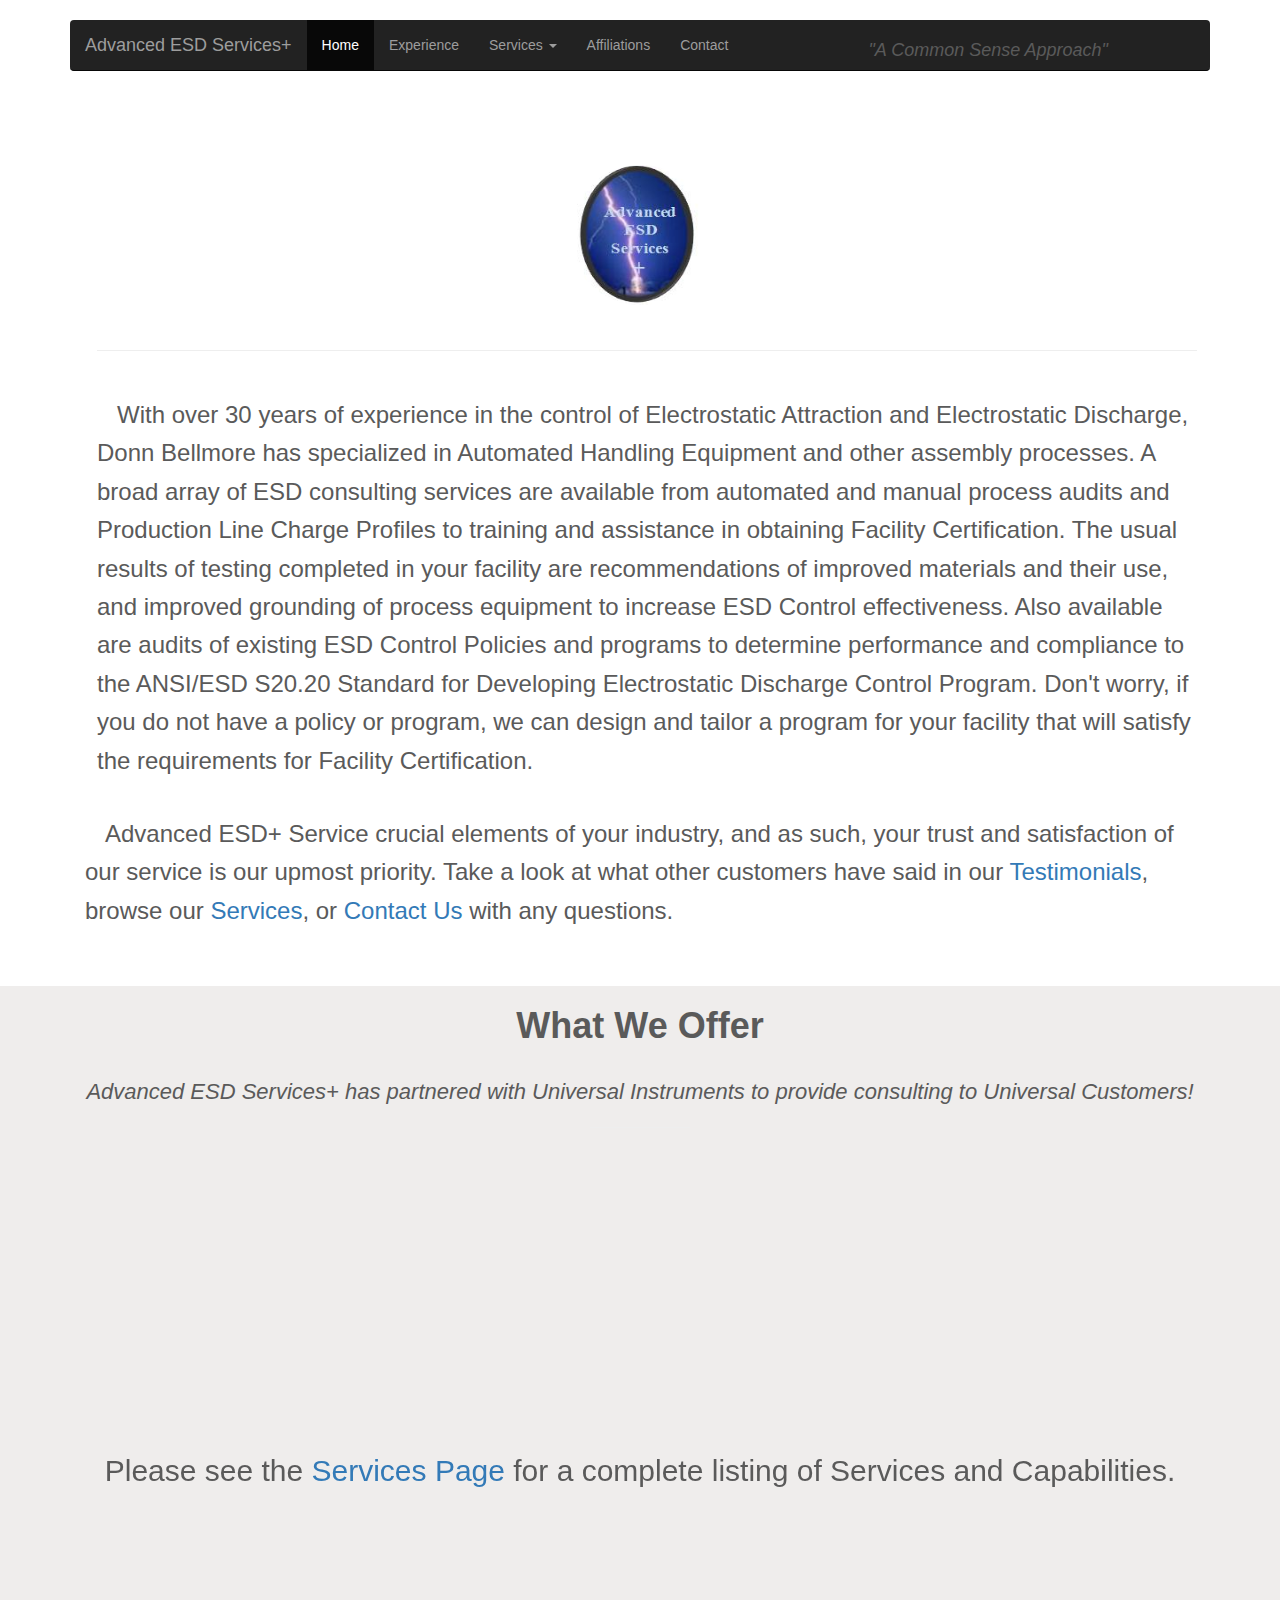
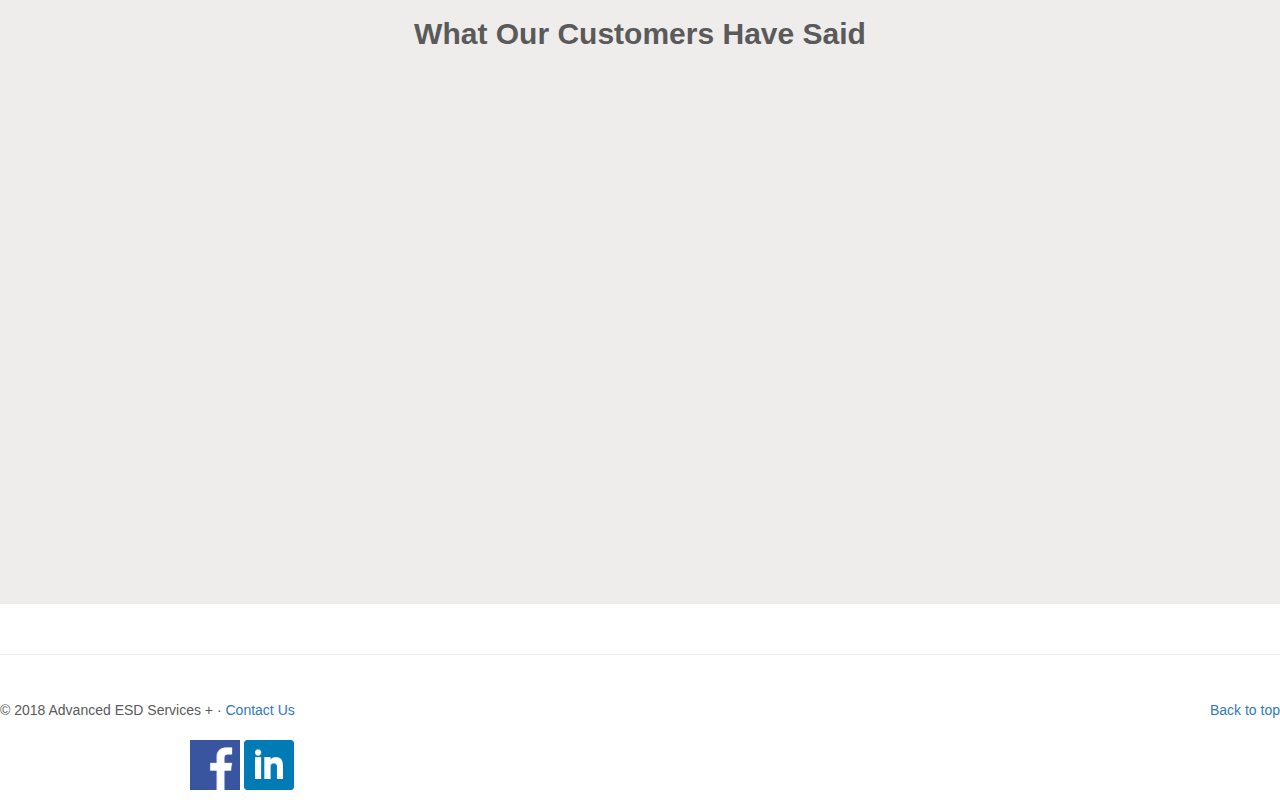
<file: ESDWebsite/index.html>
<!DOCTYPE html>
<html lang="en">
  <head>
  
    <meta charset="utf-8">
    <meta http-equiv="X-UA-Compatible" content="IE=edge">
    <meta name="viewport" content="width=device-width, initial-scale=0.2, maximum-scale=1.0">
    <!-- The above 3 meta tags *must* come first in the head; any other head content must come *after* these tags -->
    <meta name="description" content="Welcome to Advanced ESD Services+">
    <meta name="author" content="Forerunner Web Designs">
	<meta name="keywords" content="ESD Services, Electrostatic, Discharge, ESD, ESD Audit, ESD Certification">
   <link href="https://unpkg.com/aos@next/dist/aos.css" rel="stylesheet">

    <title>Advanced ESD Services+</title>

    <!-- Bootstrap core CSS -->
    <link href="css/bootstrap.min.css" rel="stylesheet">

    

    <!-- HTML5 shim and Respond.js for IE8 support of HTML5 elements and media queries -->
    <!--[if lt IE 9]>
      <script src="https://oss.maxcdn.com/html5shiv/3.7.3/html5shiv.min.js"></script>
      <script src="https://oss.maxcdn.com/respond/1.4.2/respond.min.js"></script>
    <![endif]-->

    <!-- Custom styles for this template -->
    <link href="carousel.css" rel="stylesheet">
  </head>
<!-- NAVBAR
================================================== -->
<header>
    <div class="navbar-wrapper">
      <div class="container">

        <nav class="navbar navbar-inverse navbar-static-top">
          <div class="container-fluid">
            <div class="navbar-header">
              <button type="button" class="navbar-toggle collapsed" data-toggle="collapse" data-target="#navbar" aria-expanded="false" aria-controls="navbar">
                <span class="sr-only">Toggle navigation</span>
                <span class="icon-bar"></span>
                <span class="icon-bar"></span>
                <span class="icon-bar"></span>
              </button>
              <a class="navbar-brand" href="index.html">Advanced ESD Services+</a>
            </div>
            <div id="navbar" class="navbar-collapse collapse">
              <ul class="nav navbar-nav">
                <li class="active"><a href="index.html">Home</a></li>
				<li><a href="experience.html">Experience</a></li>
				 <li class="dropdown">
                  <a href="#" class="dropdown-toggle" data-toggle="dropdown" role="button" aria-haspopup="true" aria-expanded="false">Services <span class="caret"></span></a>
                  <ul class="dropdown-menu">
                    <li><a href="services.html#audits">Audits</a></li>
                    <li><a href="services.html#engineering">Engineering</a></li>
                    <li><a href="services.html#training">Training</a></li>
                  </ul>
                </li>
				<li><a href="affiliations.html">Affiliations</a></li>
                <li><a href="contact.html">Contact</a></li>
				<div class="navbar-brand-extended">
				<i>"A Common Sense Approach"</i>
				<div>
              </ul>
            </div>
          </div>
        </nav>

      </div>
    </div>
	</div>
	</div>

</header>
   
	<body>


    <!-- Marketing messaging and featurettes
    ================================================== -->
    <!-- Wrap the rest of the page in another container to center all the content. -->

    <div class="container marketing">
      <!-- Three columns of text below the carousel -->
		<div class="welcome-push">
      <div class="row">
        <div class="col-lg-12">
          <center><img class="img-circle" src="images/esdlogo.jpg" alt="" width="140" height="140" style="margin-top: 15px"></center>
        </div>
		</div>


      <!-- START THE FEATURETTES -->
		<!-- Feature Title-->
      
	
			<!--Info section-->
     <div class="row">
		
		<div class="col-xl-12">
		<div class="grid-item-row", width="400px">
		<hr class="featurette-divider">
	  <h3>With over 30 years of experience in the control of Electrostatic Attraction and Electrostatic Discharge, Donn Bellmore has specialized in Automated Handling Equipment and other assembly processes.  
		A broad array of ESD consulting services are available from automated  and manual process audits and Production Line Charge Profiles to training and assistance in obtaining Facility Certification.
		The usual results of testing completed in your facility are recommendations of improved materials and their use, and improved grounding of process equipment to increase ESD Control effectiveness.  
		Also available are audits of existing ESD Control Policies and programs to determine performance and compliance to the ANSI/ESD S20.20 Standard for Developing Electrostatic Discharge Control Program.  
		Don't worry, if you do not have a policy or program, we can design and tailor a program for your facility that will satisfy the requirements for Facility Certification. 
		</h3>
		</div>
		
		<div class="grid-item-row-four">
		<p>
		<h3> Advanced ESD+ Service crucial elements of your industry, and as such, your trust and satisfaction of our service is our upmost priority.
			Take a look at what other customers have said in our <a href="welcome.html#testimonials">Testimonials</a>, browse our <a href="services.html">Services</a>, or <a href="contact.html">Contact Us</a> with any questions.
		</h3>
		</p>
		</div>
		
		</div>
		
		
	</div>
	</div>
	</div>

		<!--Services Section-->
      
	  <div class="what-we-offer">
	  <div class="container marketing">
	  
	 
		<div class="row">
			<div class="col-lg-12">
			<div class="offer-title">
					<center><h1><strong>What We Offer</strong></h1></center>
					</div>
			</div>
		</div>
		
		<div class="row">
			<div class="col-lg-12">
				<div class="italics">
					<center>Advanced ESD Services+ has partnered with Universal Instruments to provide consulting to Universal Customers!</center>
					</div>
			</div>
		</div>
		
		
		
							<hr class="half-rule">
		
		<!--3 Service Info-->
		<div class="row">
		<div class="col-lg-4" data-aos="fade-up" data-aos-delay="200" data-aos-easing="ease-in-out">
			<h1><a href="services.html#audits" class="btn btn-primary btn-lg" role="button">Audits</a></h1>
			<hr class="half-rule-p">
			<li><h4><p>Identifying strengths and weaknesses of the ESD Control Program.</p></h4></li>
			<li><h4><p>Gap Analysis of current process to compliance and certification requirements.</p></h4></li>
			<li><h4><p>Recommendations to improve processes for compliance and or certification </p></h4></li>
			
			
			</div>
		
		
		<div class="col-lg-4" data-aos="fade-up" data-aos-delay="500" data-aos-easing="ease-in-out">
			<h1><a href="services.html#engineering" class="btn btn-primary btn-lg" role="button">Engineering</a></h1>
			<hr class="half-rule-p">
			<li><h4><p>Measurements of materials, incoming and outgoing assemblies.</p></h4></li>
			<li><h4><p>Line Charge Analysis, consisting of specific voltage measurements.</p></h4></li>
			<li><h4><p>Material Resistance and Charge Decay.</p></h4></li>
		
			</div>
			
			
			<div class="col-lg-4" data-aos="fade-up" data-aos-delay="800" data-aos-easing="ease-in-out">
			<h1><a href="services.html#training" class="btn btn-primary btn-lg" role="button">Training</a></h1>
			<hr class="half-rule-p">
			<li><h4><p>Customized training suitable for all employees.</p></h4></li>
			<li><h4><p>ESD Equipment Verification Courses, equipment and methods used to verify compliance.</p></h4></li>
			<li><h4><p>Hands on training to integrate ESD Control into finished designs.</p></h4></li>
			</div>
		</div>
		
		
		<div class="row">
		<div class="col-lg-12">
		<h2><center> Please see the <a href="services.html">Services Page</a> for a complete listing of Services and Capabilities.</center></h2>
		</div>
		</div>
		
		<!--
		<div class="row">
		<div class="col-lg-12">
		<h2> For a list of Affiliations, please see our <a href="affiliations.html">Affiliations</a> page.</h2>
		</div>
		</div>
		-->
		</div>
		</div>
		
     
	  
	
		<div class="testimonials">
	<div class="container">
		<div class="row">
			<div class="col-lg-12">
		<center><h2><strong>What Our Customers Have Said</strong></h2></center>
		
			</div>
		</div>
</div>


	 
	 
	 
	 
	 <div class="container">
	 <section role="testimonial-section">
	 <div id="testimonials">
		<div class="row">
			<div class="col-md-4" data-aos="fade-in" data-aos-delay="100" data-aos-easing="ease-in-out">
				<h3>"Donn has exemplified expertise in automated equipment handling"</h3>
				<p>-  ITT Space Systems</p>
				</div>
			<div class="col-md-4" data-aos="fade-in" data-aos-delay="400">
				<h3>"The amount of knowledge i've gained from you is amazing..."</h3>
				<p>- Liviu Georgescu, Autoliv Electronics Canada</p>
				</div>
			<div class="col-md-4" data-aos="fade-in" data-aos-delay="500">
				<h3>"Your visit from very informative and having data to support was invaluable."</h3>
				<p>- Francois Caudrillier, Director at Unilife Medical Solutions</p>
				</div>
		</div>	
		</div>
		
		
		 <div class="container">
	 <section role="testimonial-section">
		<div class="row">
			<div class="col-md-4" data-aos="fade-in" data-aos-delay="600">
				<h3>"Donn is a veteran reliability expert and great teacher."</h3>
				<p>-  Philimar Menard, Universal Instruments Corp.</p>
				</div>
			<div class="col-md-4" data-aos="fade-in" data-aos-delay="700">
				<h3>"Effective leader, dedicated to his position, and a true professional."</h3>
				<p>- Lisa Pimpinella, Director of Operations at ESD Association</p>
				</div>
			<div class="col-md-4" data-aos="fade-in" data-aos-delay="800">
				<h3>"Great technical skills and expertise in the area of ESD controls with automated handling equipment."</h3>
				<p>- Jay Hamlin, Working Group Chair ESD Association</p>
				</div>
		</div>	
		</div>
		
		
		
		<div class="container">
	 <section role="testimonial-section">
		<div class="row">
			<div class="col-md-4">
				
				</div>
			<div class="col-md-4" data-aos="fade-up" data-aos-delay="200">
				<h3>"You were just what we needed. We really appreciate your expertise and training."</h3>
				<p></p>
				</div>
			<div class="col-md-4">
				
				</div>
		</div>	
		</div>
		
		
		
		
	</div>
	</div>
	 
	 
	 
	 
	 <script src="https://unpkg.com/aos@next/dist/aos.js"></script>
<script>
	AOS.init();
	</script>

		</body>
    <hr class="featurette-divider">

   


      <!-- FOOTER -->
      <footer>
        <p class="pull-right"><a href="index.html">Back to top</a></p>
        <p>&copy; 2018 Advanced ESD Services + &middot; <a href="contact.html">Contact Us</a></p>
		<div class="footer-social-media">
			<a href="https://www.facebook.com/donn.bellmore"><img src="images/facebook.png" width="50px" height="50px"></a>
			<a href="https://www.linkedin.com/in/donn-bellmore-a3bb2414/"><img src="images/linkedin.png" width="50px" height="50px"></a>
		</div>
      </footer>

    </div><!-- /.container -->


    <!-- Bootstrap core JavaScript
    ================================================== -->
    <!-- Placed at the end of the document so the pages load faster -->
    <script src="https://ajax.googleapis.com/ajax/libs/jquery/1.12.4/jquery.min.js"></script>
    <script>window.jQuery || document.write('<script src="js/vendor/jquery.min.js"><\/script>')</script>
    <script src="js/bootstrap.min.js"></script>
	<script>
	
	
	
</html>
</file>
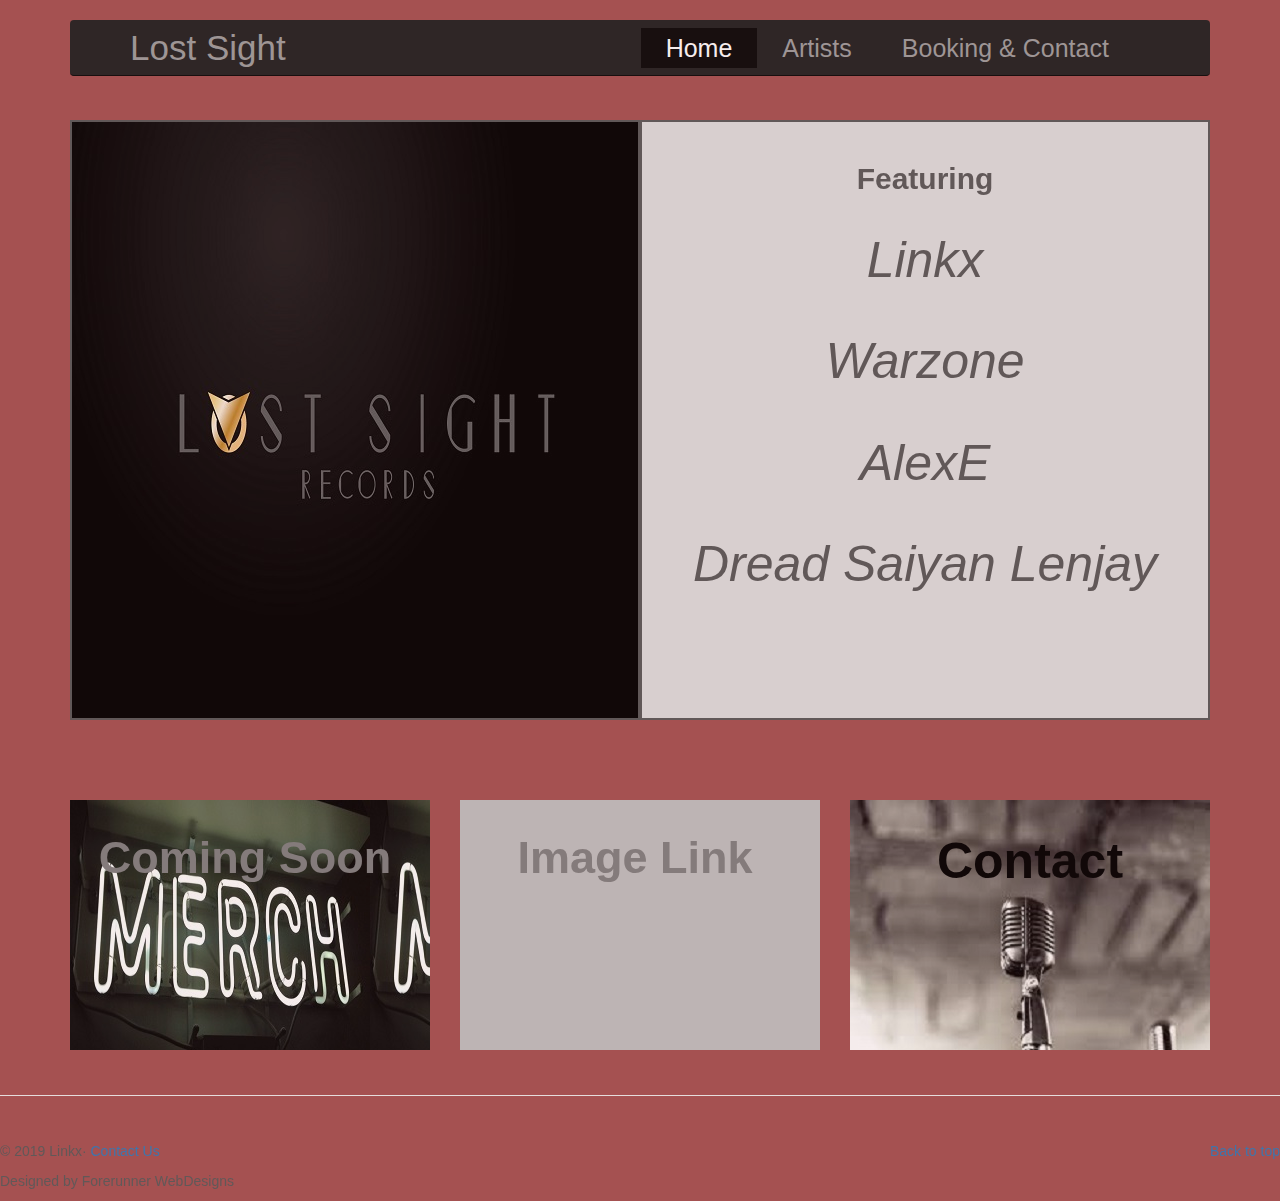
<file: HuntersMusicSite/index.html>
<!DOCTYPE html>
<meta charset="UTF-8">

<html>
<head>
    <meta charset="utf-8">
    <meta http-equiv="X-UA-Compatible" content="IE=edge">
    <meta name="viewport" content="width=device-width, initial-scale=0.3">
    <!-- The above 3 meta tags *must* come first in the head; any other head content must come *after* these tags -->
    <meta name="description" content="Welcome to Forerunner Designs">
    <meta name="author" content="Forerunner Designs">
   

    <title>Forerunner Designs</title>

    <!-- Bootstrap core CSS -->
    <link href="css/bootstrap.css" rel="stylesheet">
	<link href="css/hover.css" rel="stylesheet" media="all">

    

    <!-- HTML5 shim and Respond.js for IE8 support of HTML5 elements and media queries -->
    <!--[if lt IE 9]>
      <script src="https://oss.maxcdn.com/html5shiv/3.7.3/html5shiv.min.js"></script>
      <script src="https://oss.maxcdn.com/respond/1.4.2/respond.min.js"></script>
    <![endif]-->

    <!-- Custom styles for this template -->
    <link href="css/carousel.css" rel="stylesheet">
  </head>




<div class="navbar-wrapper">
      <div class="container">

        <nav class="navbar navbar-inverse navbar-static-top">
          <div class="container-fluid">
            <div class="navbar-header">
              <button type="button" class="navbar-toggle collapsed" data-toggle="collapse" data-target="#navbar" aria-expanded="false" aria-controls="navbar">
                <span class="sr-only">Toggle navigation</span>
                <span class="icon-bar"></span>
                <span class="icon-bar"></span>
                <span class="icon-bar"></span>
              </button>
              <a class="navbar-brand" href="index.html">Lost Sight</a>
            </div>
            <div id="navbar" class="navbar-collapse collapse">
              <ul class="nav navbar-nav">
                <li class="active"><a href="index.html">Home</a></li>
				<li><a href="music.html">Artists</a></li>
				<li><a href="affiliations.html">Booking & Contact</a></li>
               
				
				<div>
              </ul>
            </div>
          </div>
        </nav>

      </div>
    </div>
	</div>
	
<br>
	

<body>

<div class="welcome-push">
<div class="container">
		<div class="col-container">
			<div class="equal-col" style="background-image: url('images/lsrecords.jpg')">
			<div class="col-lettering">
				</div>
				</div>
				<div class="equal-col-two" style="background-color: #dedede">
				<center><h2><strong>Featuring</strong></h2></center>
				
				<center><p class="second">Linkx</p></center>
				<center><p class="second">Warzone</p></center>
				<center><p class="second">AlexE</p></center>
				<center><p class="second">Dread Saiyan Lenjay</p></center>
				</div>
				
				</div>
				</div>
				</div>
		
		
				
<div class="container">
	<div class="row">
		<div class="col-xs-4">
			<div class="music-display wrap" style="background-image: url('images/merch-sign.jpg')">
				<p>Coming Soon</p>
		</div>
		
		</div>
		
		<div class="col-sm-4">
		<div class="music-display hvr-grow" style="background: silver">
		<p>Image Link</p>
		</div>
		</div>
		<div class="col-sm-4">
		<div class="music-display hvr-grow music-wrap" style="background-image: url('images/contact.jpg')">
		<div class="music-new">Contact</div>
		<div class="old"></div>
		
		</div>
		</div>
		
		</div>
		</div>
		
			 





</body>

<hr class="featurette-divider">

   


      <!-- FOOTER -->
      <footer>
        <p class="pull-right"><a href="index.html">Back to top</a></p>
        <p>&copy; 2019 Linkx&middot; <a href="contact.html">Contact Us</a></p>
		<p> Designed by Forerunner WebDesigns</p>
		
      </footer>

    </div><!-- /.container -->


    <!-- Bootstrap core JavaScript
    ================================================== -->
    <!-- Placed at the end of the document so the pages load faster -->
    <script src="https://ajax.googleapis.com/ajax/libs/jquery/1.12.4/jquery.min.js"></script>
    <script>window.jQuery || document.write('<script src="js/vendor/jquery.min.js"><\/script>')</script>
    <script src="js/bootstrap.min.js"></script>
	<script>

</html>
</file>
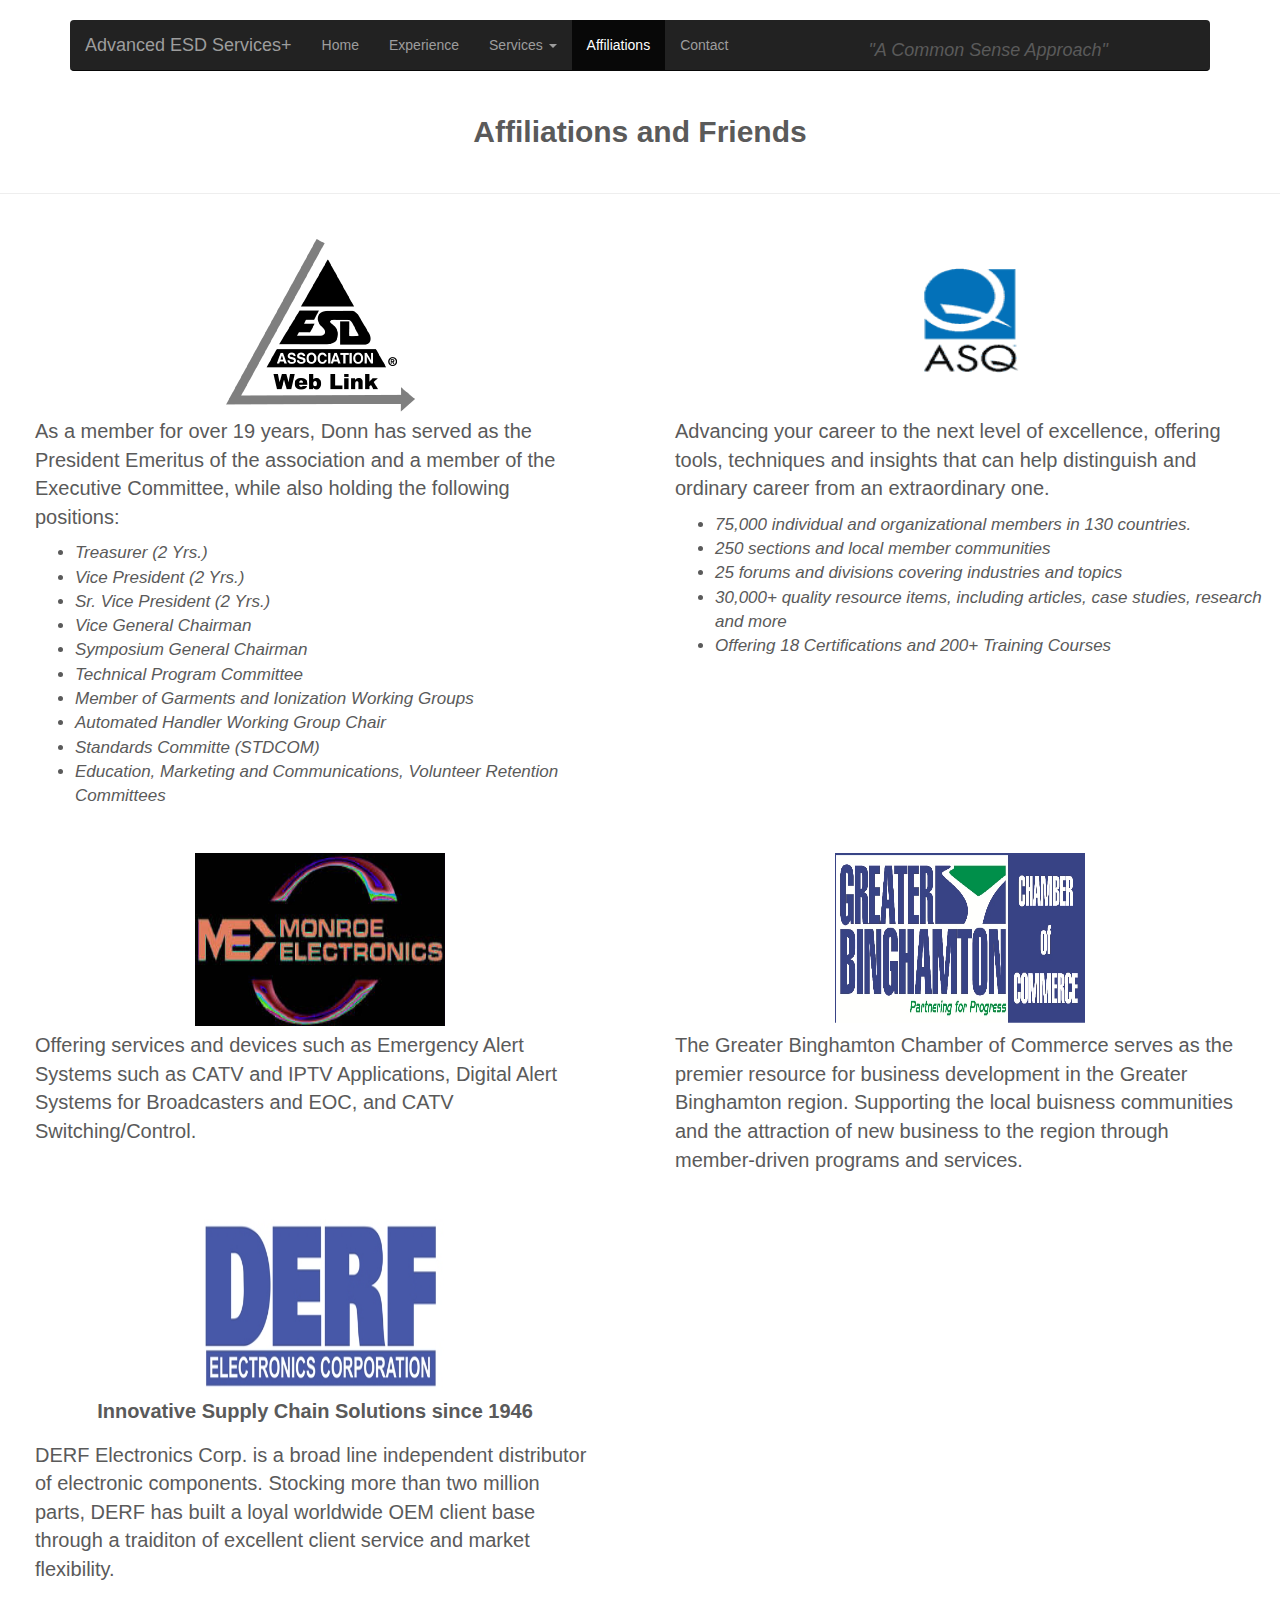
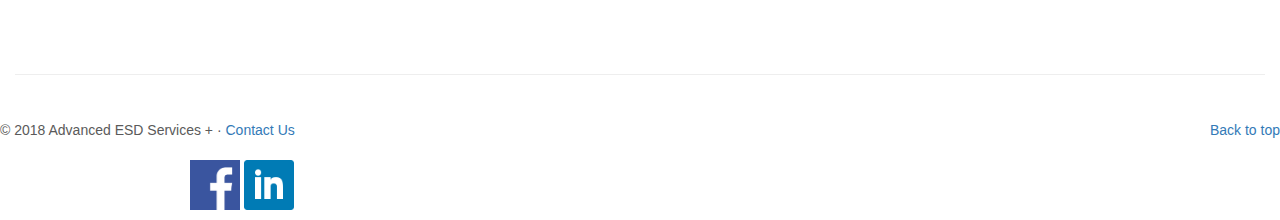
<file: ESDWebsite/affiliations.html>
<!DOCTYPE html>
<html lang="en">
  <head>
  
    <meta charset="utf-8">
    <meta http-equiv="X-UA-Compatible" content="IE=edge">
    <meta name="viewport" content="width=device-width, initial-scale=0.3">
    <!-- The above 3 meta tags *must* come first in the head; any other head content must come *after* these tags -->
    <meta name="description" content="Affiliations">
    <meta name="author" content="Forerunner Designs">
   

    <title>Advanced ESD Services+ | Affiliations</title>

    <!-- Bootstrap core CSS -->
    <link href="css/bootstrap.css" rel="stylesheet">

    

    <!-- HTML5 shim and Respond.js for IE8 support of HTML5 elements and media queries -->
    <!--[if lt IE 9]>
      <script src="https://oss.maxcdn.com/html5shiv/3.7.3/html5shiv.min.js"></script>
      <script src="https://oss.maxcdn.com/respond/1.4.2/respond.min.js"></script>
    <![endif]-->

    <!-- Custom styles for this template -->
    <link href="carousel.css" rel="stylesheet">
  </head>
<!-- NAVBAR
================================================== -->
  <body>
    <div class="navbar-wrapper">
      <div class="container">

        <nav class="navbar navbar-inverse navbar-static-top">
          <div class="container-fluid">
            <div class="navbar-header">
              <button type="button" class="navbar-toggle collapsed" data-toggle="collapse" data-target="#navbar" aria-expanded="false" aria-controls="navbar">
                <span class="sr-only">Toggle navigation</span>
                <span class="icon-bar"></span>
                <span class="icon-bar"></span>
                <span class="icon-bar"></span>
              </button>
              <a class="navbar-brand" href="index.html">Advanced ESD Services+</a>
            </div>
            <div id="navbar" class="navbar-collapse collapse">
              <ul class="nav navbar-nav">
                <li><a href="index.html">Home</a></li>
				<li><a href="experience.html">Experience</a></li>
				 <li class="dropdown">
                  <a href="#" class="dropdown-toggle" data-toggle="dropdown" role="button" aria-haspopup="true" aria-expanded="false">Services <span class="caret"></span></a>
                  <ul class="dropdown-menu">
                    <li><a href="services.html#audits">Audits</a></li>
                    <li><a href="services.html#engineering">Engineering</a></li>
                    <li><a href="services.html#training">Training</a></li>
                  </ul>
                </li>
				<li class="active"><a href="affiliations.html">Affiliations</a></li>
                <li><a href="contact.html">Contact</a></li>
				<div class="navbar-brand-extended">
				<i>"A Common Sense Approach"</i>
				<div>
              </ul>
            </div>
          </div>
        </nav>

      </div>
    </div>
	</div>
	</div>
	
	
	<div class="container-marketing">
	
      <!-- Three columns of text below the carousel -->
	
      <div class="row">
	  
        <div class="col-lg-12">
			<div class="push-down">
		
				<h2><center><strong>Affiliations and Friends</strong></center></h2>
							<hr class="featurette-divider">
			</div>
        </div>
		</div>
		
		<div class="container-fluid">
		
			<div class="row">
				<div class="col-md-6">
					<center><a href="https://www.esda.org/"> <img src="images/logos/ESD3.jpg" alt="ESDAssociation"></a></center>
						<div class="friends"><p>As a member for over 19 years, Donn has served as the President Emeritus of the association and a member of the Executive Committee, while also 
						holding the following positions:</p>
					
					<ul>
					<li> Treasurer (2 Yrs.)</li>
					<li> Vice President (2 Yrs.)</li>
					<li> Sr. Vice President (2 Yrs.) </li>
					<li> Vice General Chairman </li>
					<li> Symposium General Chairman </li>
					<li> Technical Program Committee </li>
					<li> Member of Garments and Ionization Working Groups</li>
					<li> Automated Handler Working Group Chair </li>
					<li> Standards Committe (STDCOM) </li>
					<li> Education, Marketing and Communications, Volunteer Retention Committees </li>
					</ul>
					
						</div>
					</div>
					
				<div class="col-md-6">
					<center><a href="https://asq.org/"><img style="width: 189px; height: 173px" src="images/logos/asq.jpg"></a></center>
						<div class="friends">
						<p>Advancing your career to the next level of excellence, offering tools, techniques and insights that can help distinguish
						and ordinary career from an extraordinary one.</p>
						<ul>
						<li>75,000 individual and organizational members in 130 countries.</li>
						<li>250 sections and local member communities</li>
						<li>25 forums and divisions covering industries and topics</li>
						<li>30,000+ quality resource items, including articles, case studies, research and more</li>
						<li> Offering 18 Certifications and 200+ Training Courses </li>
						</ul>
					
				</div>
			</div>
		
		</div>
		
		<div class="row">
			<div class="col-md-6">
				<center><a href="http://www.monroe-electronics.com/default.htm"><img style="width: 250px; height: 173px" src="images/logos/monroe.jpg"></a></center>
				<div class="friends">
				<p> Offering services and devices such as Emergency Alert Systems such as CATV and IPTV Applications, Digital Alert Systems for Broadcasters and EOC, and CATV Switching/Control. </p>
				
				
				
				
				</div>
			</div>
			<div class="col-md-6">
			<center><a href="http://greaterbinghamtonchamber.com/"><img style="width: 250px; height: 173px" src="images/logos/greaterbingcommerce.jpg"></a></center>
			<div class="friends">
			<p> The Greater Binghamton Chamber of Commerce serves as the premier resource for business development in the Greater Binghamton region. Supporting the local buisness communities and the 
			attraction of new business to the region through member-driven programs and services.</p>
			
			</div>
			</div>
			</div>
			
			
		<div class="row">
			<div class="col-md-6">
				<center><a href="http://www.derf.com/"><img style="width: 250px; height: 173px" src="images/logos/derflogo.jpg"></a></center>
				<div class="friends">
				<center><p><strong>Innovative Supply Chain Solutions since 1946</strong></p></center>
				<p>DERF Electronics Corp. is a broad line independent distributor of electronic components. Stocking more than two million parts, DERF has built
				a loyal worldwide OEM client base through a traiditon of excellent client service and market flexibility.</p>
				
				
			</div>
		</div>
		
	</div>
	<hr class="featurette-divider">
	</div>
	
	
	
	
	
	
	
	
	
	
	
	

	
	
	
	
	
	
	
	
	
	
	
	
	
	
	
	
	
	
	
	
	
	
	
	
	
	
	
	  <footer>
        <p class="pull-right"><a href="affiliations.html">Back to top</a></p>
        <p>&copy; 2018 Advanced ESD Services + &middot; <a href="contact.html">Contact Us</a></p>
		<div class="footer-social-media">
			<a href="https://www.facebook.com/donn.bellmore"><img src="images/facebook.png" width="50px" height="50px"></a>
			<a href="https://www.linkedin.com/in/donn-bellmore-a3bb2414/"><img src="images/linkedin.png" width="50px" height="50px"></a>
		</div>
      </footer>

    </div><!-- /.container -->


    <!-- Bootstrap core JavaScript
    ================================================== -->
    <!-- Placed at the end of the document so the pages load faster -->
    <script src="https://ajax.googleapis.com/ajax/libs/jquery/1.12.4/jquery.min.js"></script>
    <script>window.jQuery || document.write('<script src="js/vendor/jquery.min.js"><\/script>')</script>
    <script src="js/bootstrap.min.js"></script>
	<script>
	
	
	</body>
</html>
</file>
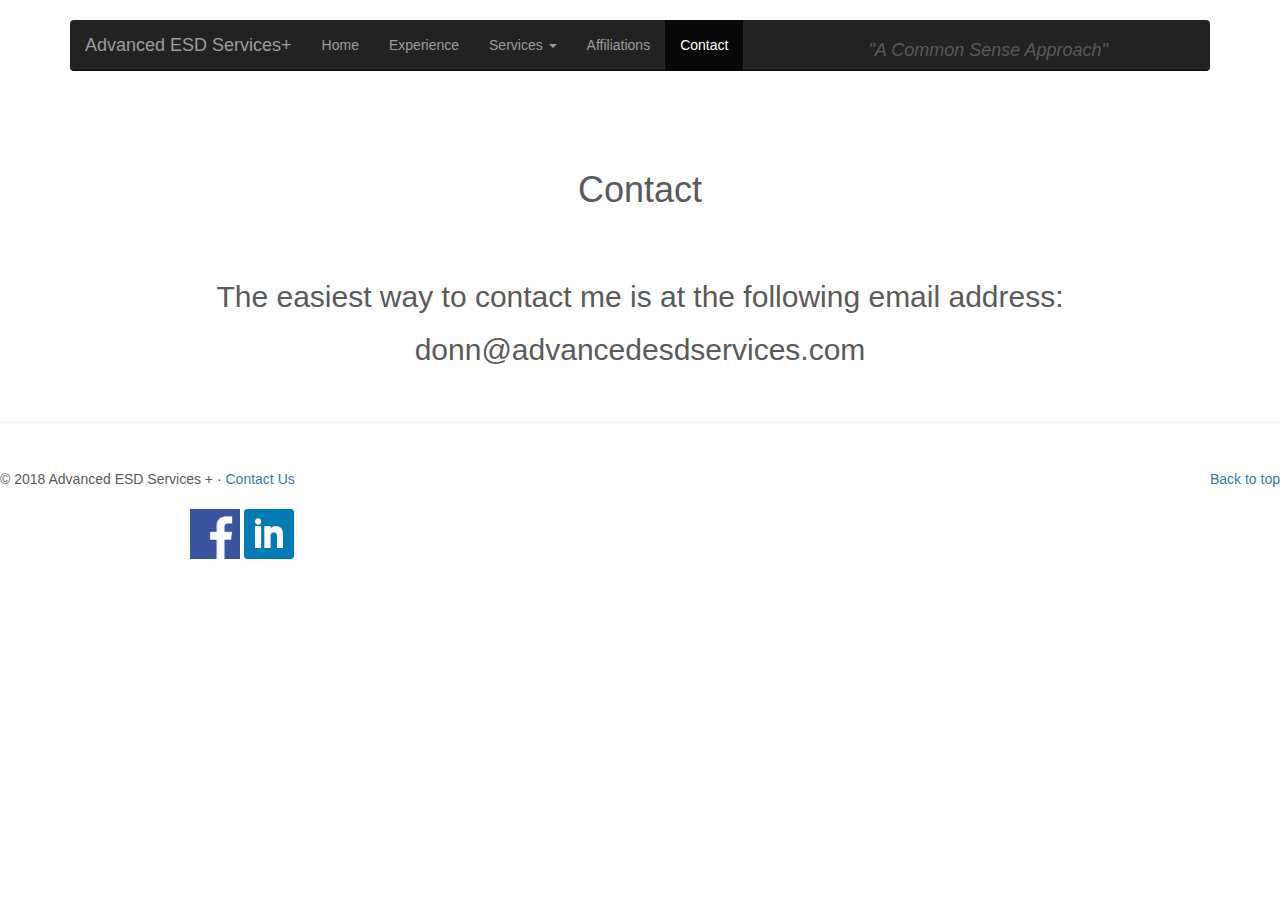
<file: ESDWebsite/contact.html>
<!DOCTYPE html>
<html lang="en">
  <head>
  
    <meta charset="utf-8">
    <meta http-equiv="X-UA-Compatible" content="IE=edge">
     <meta name="viewport" content="width=device-width, initial-scale=0.3">
    <!-- The above 3 meta tags *must* come first in the head; any other head content must come *after* these tags -->
    <meta name="description" content="Contact Donn">
    <meta name="author" content="Forerunner Designs">
   

    <title>Advanced ESD Services+ | Contact</title>

    <!-- Bootstrap core CSS -->
    <link href="css/bootstrap.min.css" rel="stylesheet">

    

    <!-- HTML5 shim and Respond.js for IE8 support of HTML5 elements and media queries -->
    <!--[if lt IE 9]>
      <script src="https://oss.maxcdn.com/html5shiv/3.7.3/html5shiv.min.js"></script>
      <script src="https://oss.maxcdn.com/respond/1.4.2/respond.min.js"></script>
    <![endif]-->

    <!-- Custom styles for this template -->
    <link href="carousel.css" rel="stylesheet">
	<link href="css/contactform.css" rel="stylesheet">
  </head>
<!-- NAVBAR
================================================== -->
  <body>
    <div class="navbar-wrapper">
      <div class="container">

        <nav class="navbar navbar-inverse navbar-static-top">
          <div class="container">
            <div class="navbar-header">
              <button type="button" class="navbar-toggle collapsed" data-toggle="collapse" data-target="#navbar" aria-expanded="false" aria-controls="navbar">
                <span class="sr-only">Toggle navigation</span>
                <span class="icon-bar"></span>
                <span class="icon-bar"></span>
                <span class="icon-bar"></span>
              </button>
              <a class="navbar-brand" href="index.html">Advanced ESD Services+</a>
            </div>
            <div id="navbar" class="navbar-collapse collapse">
              <ul class="nav navbar-nav">
                <li><a href="index.html">Home</a></li>
				<li><a href="experience.html">Experience</a></li>
				 <li class="dropdown">
				 
                  <a href="" class="dropdown-toggle" data-toggle="dropdown" role="button" aria-haspopup="true" aria-expanded="false">Services <span class="caret"></span></a>
                  <ul class="dropdown-menu">
                    <li><a href="services.html#audits">Audits</a></li>
                    <li><a href="services.html#engineering">Engineering</a></li>
                    <li><a href="services.html#training">Training</a></li>
                  </ul>
				 
                </li>
				<li><a href="affiliations.html">Affiliations</a></li>
				<li class="active"><a href="contact.html">Contact</a></li>
				<div class="navbar-brand-extended">
				<i>"A Common Sense Approach"</i>
				<div>
              </ul>
            </div>
          </div>
        </nav>

      </div>
    </div>
	</div>
	</div>


    


    <!-- Marketing messaging and featurettes
    ================================================== -->
    <!-- Wrap the rest of the page in another container to center all the content. -->

 <div class="container marketing">
		
	<div class="welcome-push">
	<div class="row">
        <div class="col-lg-12">
		<center><h1>Contact</h1></center>
		</div>
		</div>
		
			</div>
       
	
	
	<div class="row">
	<div class="col-lg-12">
		<center><h2>The easiest way to contact me is at the following email address:</h2></center>
		<center><h2>donn@advancedesdservices.com</h2></center>
		</div>
		</div>
	
<!---
	 <div class="container-form">
	 
  <form action="http://www.sitedelux.com/svcs/formproc.jsp" method="POST"> 

  
  
		<input type="hidden" name="tlx_data" value="m9bsQehLXA9jTVY6aXCvgvpnvXJst74Wcfs3MescUEoyCeYANsS38NBWN8lBbJQb6vo1IRpCq0jI&#xA;7PnAFDy7EXpSbh5Rj+0/H/uBmFzpDQCZZLC5KLa4FsAP2XuhfkTb0TgPosWxoyYcFiiY5gzgVJv4&#xA;WK9B3ZVavn7d8XFlekzx5ttGO3HaA5tHfNiJ+ohyoEu2Ag=="><input type="hidden" name="tlx_returl" value="http://donngb.fatcow.com/contact.html"><input type="hidden" name="tlx_p" value="bizland"><input type="hidden" name="tlx_tpage" value="http://donngb.fatcow.com/contact.html"><input type="hidden" name="tlx_obpp" value="/lDe2trOWubqxObuXurEzlTCamJ8blre3txYztzc3sTOXFjk6sjY0tA."><input type="hidden" name="tlx_id" value="d2e21"><input type="hidden" name="tlx_SortOrder" value="fname,lname,email,phone,country,subject,message,submit,"><tr>
    <label for="fname">First Name</label>
    <input type="text" id="fname" name="fname" placeholder="Your name..">

    <label for="lname">Last Name</label>
    <input type="text" id="lname" name="lname" placeholder="Your last name..">
	
	<label for="email">Email</label>
	<input type="text" id="email" name="email" placeholder="Enter a valid email address..">
	
	<label for="phone">Phone</label>
	<input type="text" id="phone" name="phone" placeholder="Enter your phone number in format (xxx)-(xxx)-(xxxx)">

    <label for="country">Country</label>
    <select id="country" name="country">
	 <option value="usa">USA</option>
      <option value="canada">Canada</option>
    </select>

	<label for="subject">Subject</label>
	<input type="text" id="subject" name="subject" placeholder="Enter the subject of your email.">
	
    <label for="message">Message</label>
    <textarea id="message" name="message" placeholder="Write something.." style="height:200px"></textarea>

    <input type="submit" value="Submit" name="submit">

  </form>
</div> 
	
	-->
	
	
	
</div>



		
     
	 
	
		
	  
	  </body>
	 
      <div class="row featurette">
        <div class="col-md-5">
		<script type="text/javascript">
	
		</script>
		
        </div>
        
      </div>

      <hr class="featurette-divider">

      <div class="row featurette">
        <div class="col-md-5">

        </div>
       
      </div>
	  
	  
	  
	  

      

      <!-- /END THE FEATURETTES -->


      <!-- FOOTER -->
      <footer>
        <p class="pull-right"><a href="contact.html">Back to top</a></p>
        <p>&copy; 2018 Advanced ESD Services + &middot; <a href="contact.html">Contact Us</a></p>
		
		<div class="footer-social-media">
			<a href="https://www.facebook.com/donn.bellmore"><img src="images/facebook.png" width="50px" height="50px"></a>
			<a href="https://www.linkedin.com/in/donn-bellmore-a3bb2414/"><img src="images/linkedin.png" width="50px" height="50px"></a>
		</div>
      </footer>

    </div><!-- /.container -->


    <!-- Bootstrap core JavaScript
    ================================================== -->
    <!-- Placed at the end of the document so the pages load faster -->
    <script src="https://ajax.googleapis.com/ajax/libs/jquery/1.12.4/jquery.min.js"></script>
    <script>window.jQuery || document.write('<script src="js/vendor/jquery.min.js"><\/script>')</script>
    <script src="js/bootstrap.min.js"></script>
	<script>
	
	
	
</html>
</file>
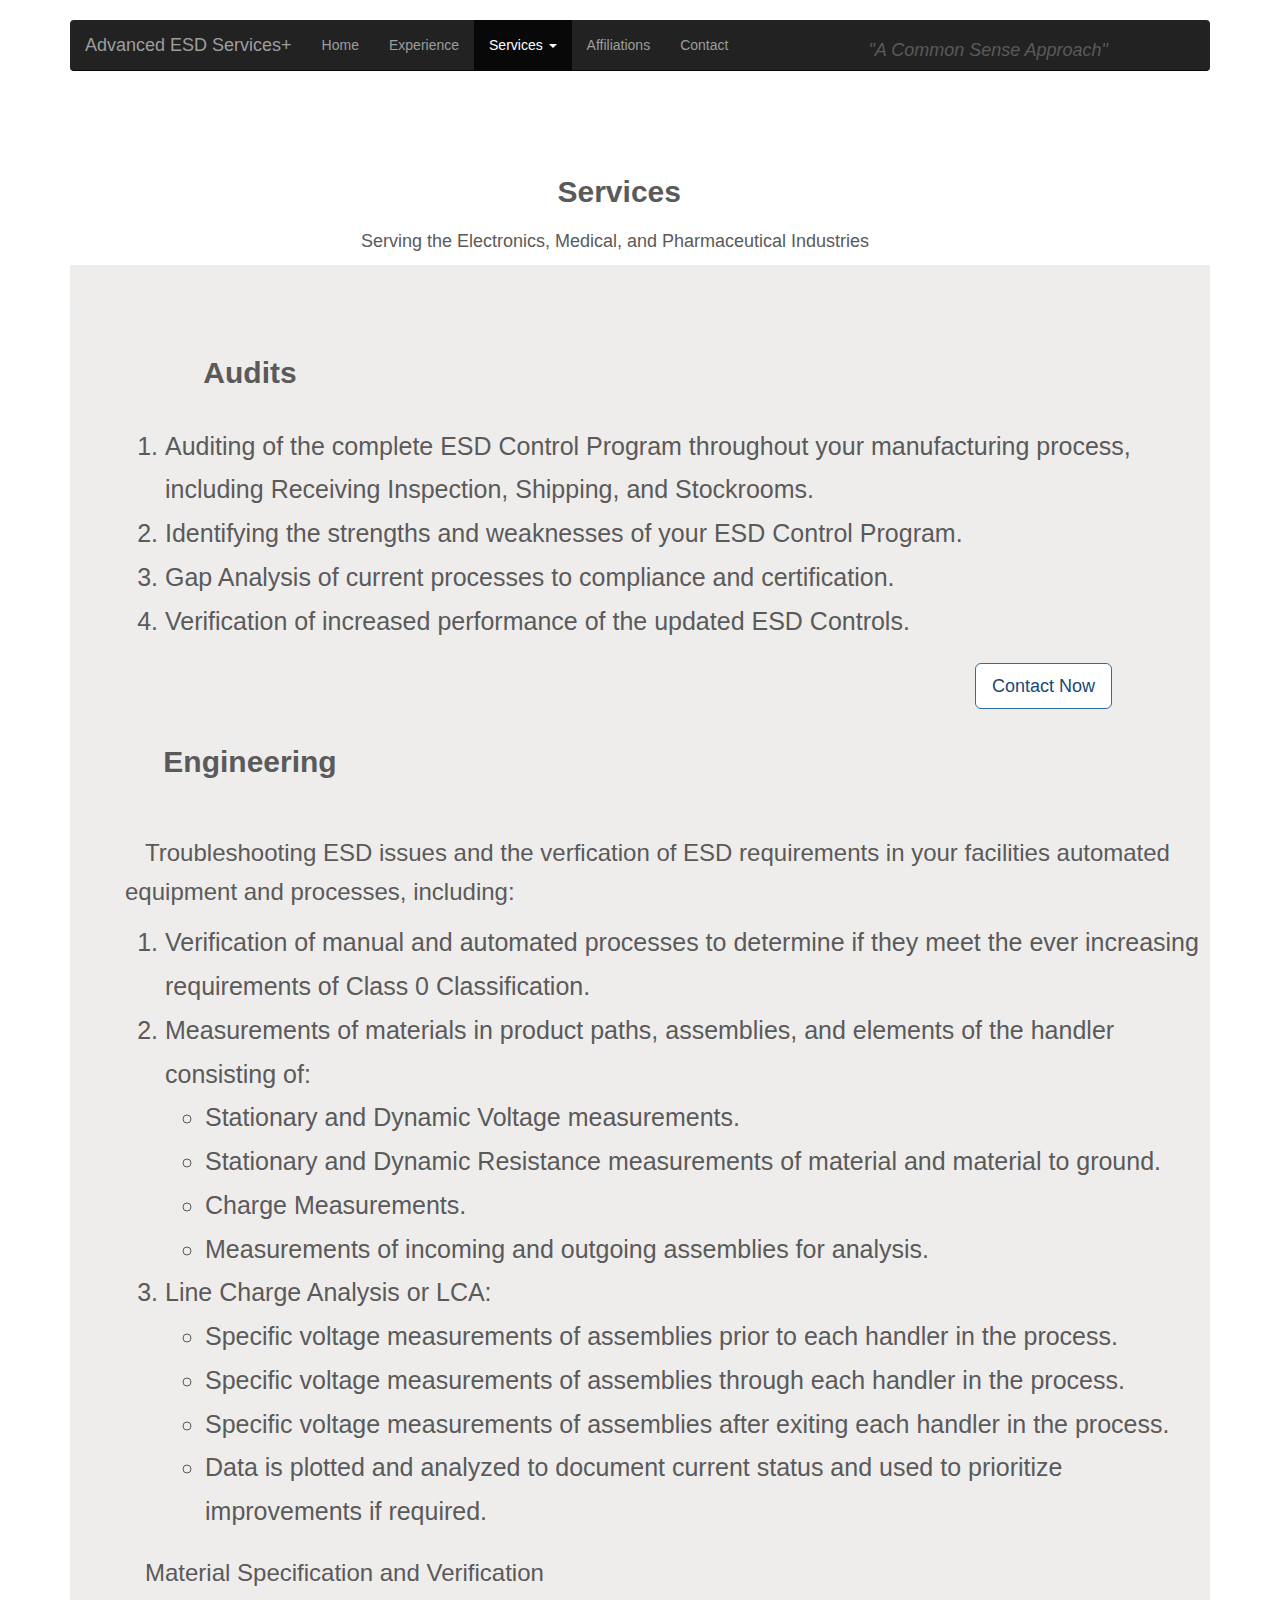
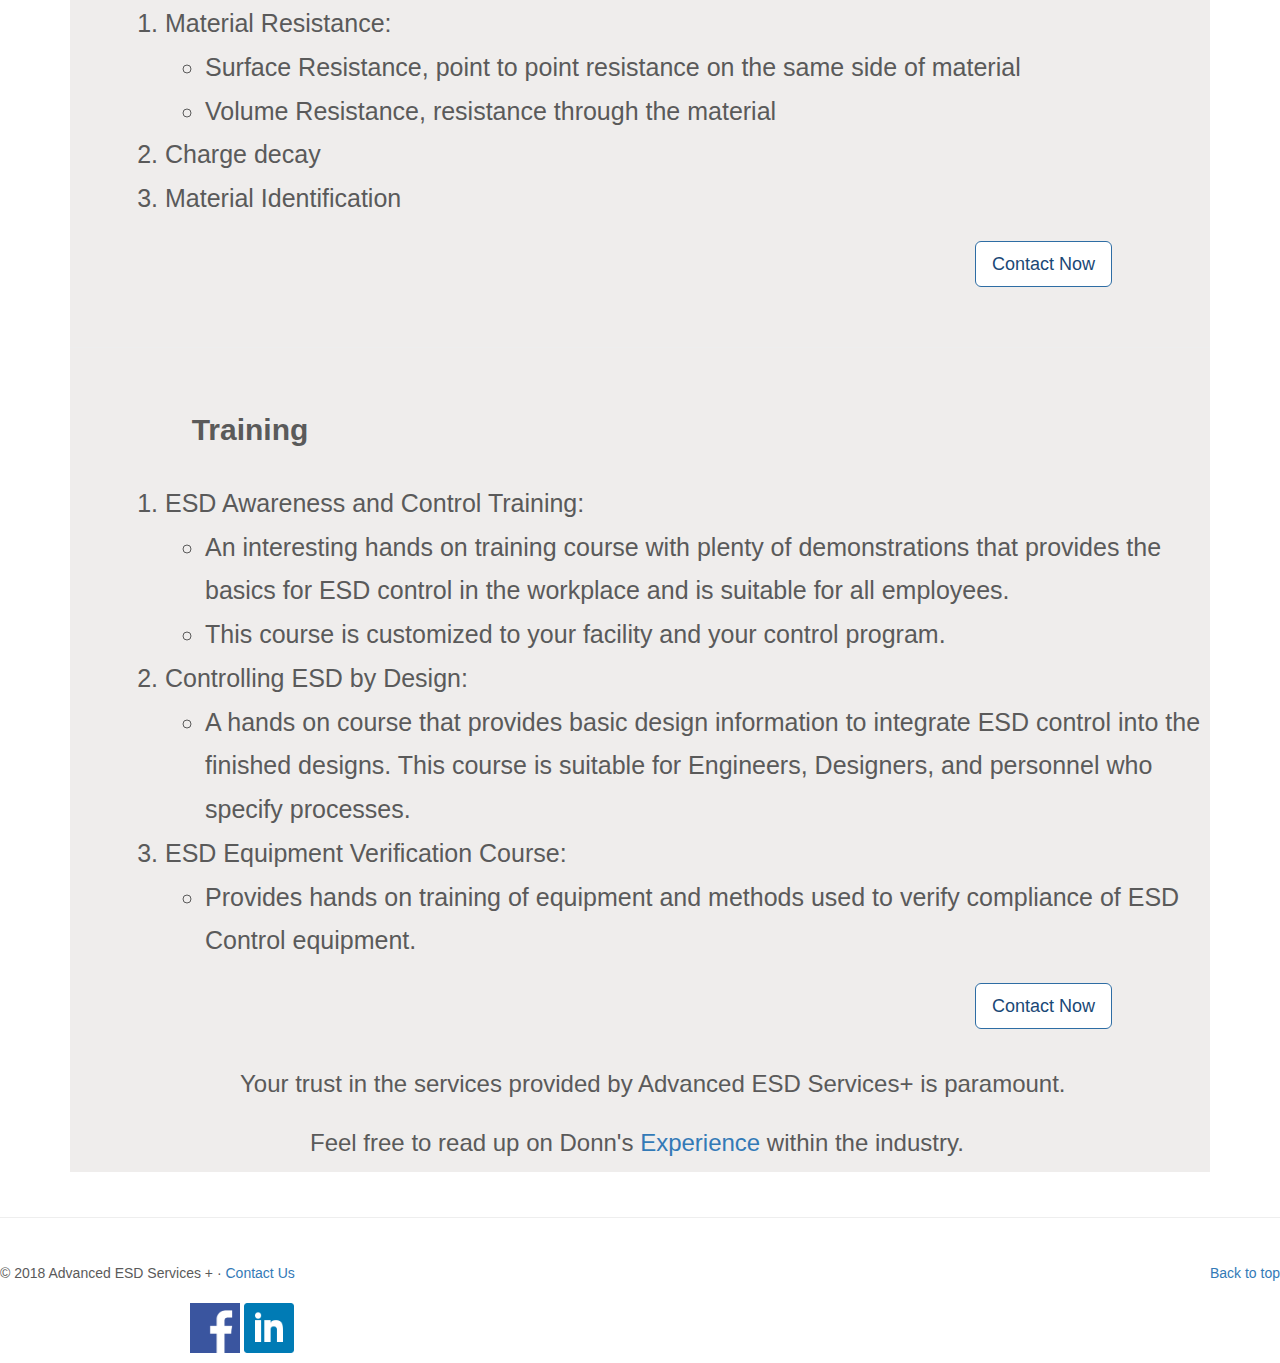
<file: ESDWebsite/services.html>
<!DOCTYPE html>
<html lang="en">
  <head>
  
    <meta charset="utf-8">
    <meta http-equiv="X-UA-Compatible" content="IE=edge">
     <meta name="viewport" content="width=device-width, initial-scale=0.3">
    <!-- The above 3 meta tags *must* come first in the head; any other head content must come *after* these tags -->
    <meta name="description" content="Services available for ESD">
    <meta name="author" content="Forerunner Designs">
   

    <title>Advanced ESD Services+ | Services</title>

    <!-- Bootstrap core CSS -->
    <link href="css/bootstrap.min.css" rel="stylesheet">
	

    <!-- HTML5 shim and Respond.js for IE8 support of HTML5 elements and media queries -->
    <!--[if lt IE 9]>
      <script src="https://oss.maxcdn.com/html5shiv/3.7.3/html5shiv.min.js"></script>
      <script src="https://oss.maxcdn.com/respond/1.4.2/respond.min.js"></script>
    <![endif]-->

    <!-- Custom styles for this template -->
    <link href="carousel.css" rel="stylesheet">
  </head>
  
 
<!-- NAVBAR
================================================== -->
  <body>
    <div class="navbar-wrapper">
      <div class="container">

        <nav class="navbar navbar-inverse navbar-static-top">
          <div class="container">
            <div class="navbar-header">
              <button type="button" class="navbar-toggle collapsed" data-toggle="collapse" data-target="#navbar" aria-expanded="false" aria-controls="navbar">
                <span class="sr-only">Toggle navigation</span>
                <span class="icon-bar"></span>
                <span class="icon-bar"></span>
                <span class="icon-bar"></span>
              </button>
              <a class="navbar-brand" href="index.html">Advanced ESD Services+</a>
            </div>
            <div id="navbar" class="navbar-collapse collapse">
              <ul class="nav navbar-nav">
                <li><a href="index.html">Home</a></li>
				<li><a href="experience.html">Experience</a></li>
				 <li class="dropdown">
				 <li class="active">
                  <a href="" class="dropdown-toggle" data-toggle="dropdown" role="button" aria-haspopup="true" aria-expanded="false">Services <span class="caret"></span></a>
                  <ul class="dropdown-menu">
                    <li><a href="services.html#audits">Audits</a></li>
                    <li><a href="services.html#engineering">Engineering</a></li>
                    <li><a href="services.html#training">Training</a></li>
                  </ul>
				  </li>
                </li>
				<li><a href="affiliations.html">Affiliations</a></li>
				<li><a href="contact.html">Contact</a></li>
				<div class="navbar-brand-extended">
				<i>"A Common Sense Approach"</i>
				<div>
              </ul>
            </div>
          </div>
        </nav>

      </div>
    </div>
	</div>
	</div>


    


    <!-- Marketing messaging and featurettes
    ================================================== -->
    <!-- Wrap the rest of the page in another container to center all the content. -->

 <div class="container marketing">
		<div class="row">
			<div class="col-lg-3">
			<h2><strong></strong></h2>
			</div>
		
		<div class="row">
			<div class="col-lg-7">
			
			</div>
			</div>
		
		<div class="row">
			<div class="col-lg-4">
			<h2><strong></strong></h2>
			</div>
		</div>
		</div>
      <!-- Three columns of text below the carousel -->
	
      <div class="row">
        <div class="col-lg-5">
        </div>
        <div class="col-lg-7">
		<div class="push-down">
        <h2><strong>Services</strong></h2>
		  </div>
        </div>
		<div class="row">
		<div class="col-lg-3">
		</div>
		<div class="col-lg-12">
		<div class="fix">
		<center><p>Serving the Electronics, Medical, and Pharmaceutical Industries</p></center>
		</div>
		</div>
		</div>
		</div>


      <!-- START THE FEATURETTES -->
		
      
	
			<!--First Service-->
	
	<div class="services-section">
     <div class="row">
		<div class="col-lg-4">
		<hr class="featurette-divider">
				<div id="audits"><h2><strong>Audits</strong></h2></div>
		</div>	
	</div>
	
	
	
			<div class="grid-item-row-three">
			<ol>
				<li>Auditing of the complete ESD Control Program throughout your manufacturing process, including Receiving Inspection, Shipping, and Stockrooms.</li>
				<li>Identifying the strengths and weaknesses of your ESD Control Program.</li>
				<li>Gap Analysis of current processes to compliance and certification.</li>
				<li>Verification of increased performance of the updated ESD Controls.</li>
				</ol>
			<div class="contact-now">
				<h1><a href="contact.html" class="btn btn-primary btn-lg" role="button">Contact Now</a></h1>
				</div>
				</div>
				
			
				<!--End of First Service-->
				
				
				
				
				<!--Second Service-->
				
		<div class="row">
			<div class="col-lg-4">
				<div id="engineering"><h2><strong>Engineering</h2></strong></div>
			</div>	
		</div>
		
	
	<div class="grid-item-row-three">
	<h3>Troubleshooting ESD issues and the verfication of ESD requirements in your facilities automated equipment and processes, including:</h3>
			<ol>
				<li>Verification of manual and automated processes to determine if they meet the ever increasing requirements of Class 0 Classification.</li>
				<li>Measurements of materials in product paths, assemblies, and elements of the handler consisting of:</li>
					<ul>
					<li>Stationary and Dynamic Voltage measurements.</li>
					<li>Stationary and Dynamic Resistance measurements of material and material to ground.</li>
					<li>Charge Measurements.</li>
					<li>Measurements of incoming and outgoing assemblies for analysis.</li>
					</ul>
				<li>Line Charge Analysis or LCA:</li>
					<ul>
					<li>Specific voltage measurements of assemblies prior to each handler in the process.</li>
					<li>Specific voltage measurements of assemblies through each handler in the process.</li>
					<li>Specific voltage measurements of assemblies after exiting each handler in the process.</li>
					<li>Data is plotted and analyzed to document current status and used to prioritize improvements if required.</li>
					
				</ol>
				<h3>Material Specification and Verification</h3>
				<ol>
				<li>Material Resistance:</li>
					<ul>
					<li>Surface Resistance, point to point resistance on the same side of material</li>
					<li>Volume Resistance, resistance through the material</li>
					</ul>
				<li>Charge decay</li>
				<li>Material Identification</li>
				</ol>
			<div class="contact-now">
				<h1><a href="contact.html" class="btn btn-primary btn-lg" role="button">Contact Now</a></h1>
				</div>
				</div>
				
				
				
	
			<!--End of Second Service-->
			
			<hr class="featurette-divider">
			<!--Third Service-->
	 <div class="row">
		<div class="col-lg-4">
				<div id="training"><h2><strong>Training</strong></h2></div>
		</div>	
	</div>
	
	<div class="grid-item-row-three">
			<ol>
				<li>ESD Awareness and Control Training:</li>
					<ul>
					<li>An interesting hands on training course with plenty of demonstrations that provides the basics for ESD control in the workplace and is suitable for all employees.</li>
					<li>This course is customized to your facility and your control program.</li>
					</ul>
				<li>Controlling ESD by Design:</li>
					<ul>
					<li>A hands on course that provides basic design information to integrate ESD control into the finished designs.  This course is suitable for Engineers, Designers, and personnel who specify processes.</li>
					</ul>
				<li>ESD Equipment Verification Course:</li>
					<ul>
					<li>Provides hands on training of equipment and methods used to verify compliance of ESD Control equipment.</li>
					</ul>
				</ol>
			<div class="contact-now">
				<h1><a href="contact.html" class="btn btn-primary btn-lg" role="button">Contact Now</a></h1>
				</div>
				</div>

	<div class="row">
		<div class="col-lg-11">
		<div class="services-bottom">
		<p><h3>Your trust in the services provided by Advanced ESD Services+ is paramount.</h3></p>
		</div>
		<div class="services-bottom-two">
		<p>
		<h3>Feel free to read up on Donn's <a href="experience.html">Experience</a> within the industry.</h3></p>
		</div>
		</div>
		</div>
	
	</div>
	<!--End Third Service-->
</div>

</div>


		
      <hr class="featurette-divider">
	  
		
		
	
		
	  
	  
	 
     


      </body>

      <!-- /END THE FEATURETTES -->


      <!-- FOOTER -->
      <footer>
        <p class="pull-right"><a href="services.html">Back to top</a></p>
        <p>&copy; 2018 Advanced ESD Services + &middot; <a href="contact.html">Contact Us</a></p>
		<div class="footer-social-media">
			<a href="https://www.facebook.com/donn.bellmore"><img src="images/facebook.png" width="50px" height="50px"></a>
			<a href="https://www.linkedin.com/in/donn-bellmore-a3bb2414/"><img src="images/linkedin.png" width="50px" height="50px"></a>
		</div>
	
      </footer>

    </div><!-- /.container -->


    <!-- Bootstrap core JavaScript
    ================================================== -->
    <!-- Placed at the end of the document so the pages load faster -->
    <script src="https://ajax.googleapis.com/ajax/libs/jquery/1.12.4/jquery.min.js"></script>
    <script>window.jQuery || document.write('<script src="js/vendor/jquery.min.js"><\/script>')</script>
    <script src="js/bootstrap.min.js"></script>
	<script>
	
	
	
</html>
</file>
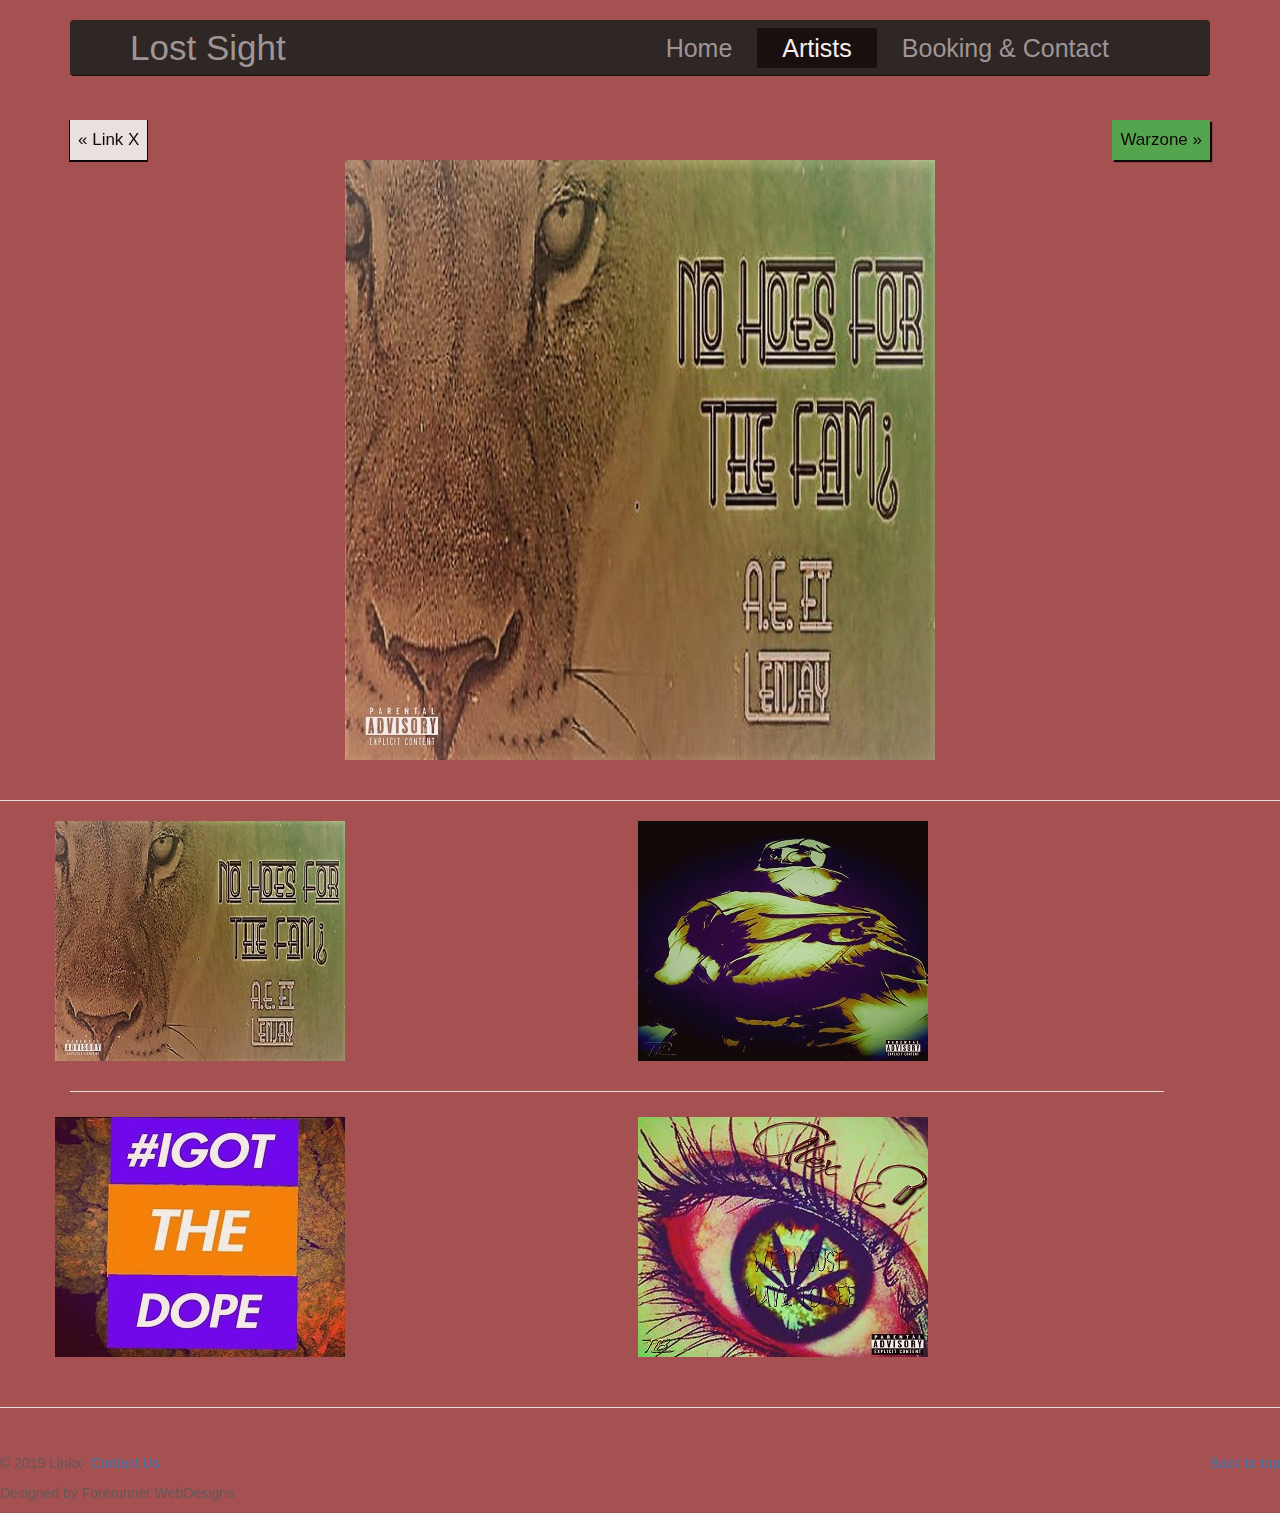
<file: HuntersMusicSite/alexE.html>
<!DOCTYPE html>
<meta charset="UTF-8">

<html>
<head>
    <meta charset="utf-8">
    <meta http-equiv="X-UA-Compatible" content="IE=edge">
    <meta name="viewport" content="width=device-width, initial-scale=0.3">
    <!-- The above 3 meta tags *must* come first in the head; any other head content must come *after* these tags -->
    <meta name="description" content="Welcome to Forerunner Designs">
    <meta name="author" content="Forerunner Designs">
   

    <title>Forerunner Designs</title>

    <!-- Bootstrap core CSS -->
    <link href="css/bootstrap.css" rel="stylesheet">
	<link href="css/hover.css" rel="stylesheet" media="all">

    

    <!-- HTML5 shim and Respond.js for IE8 support of HTML5 elements and media queries -->
    <!--[if lt IE 9]>
      <script src="https://oss.maxcdn.com/html5shiv/3.7.3/html5shiv.min.js"></script>
      <script src="https://oss.maxcdn.com/respond/1.4.2/respond.min.js"></script>
    <![endif]-->

    <!-- Custom styles for this template -->
    <link href="css/carousel.css" rel="stylesheet">
  </head>




<div class="navbar-wrapper">
      <div class="container">

        <nav class="navbar navbar-inverse navbar-static-top">
          <div class="container-fluid">
            <div class="navbar-header">
              <button type="button" class="navbar-toggle collapsed" data-toggle="collapse" data-target="#navbar" aria-expanded="false" aria-controls="navbar">
                <span class="sr-only">Toggle navigation</span>
                <span class="icon-bar"></span>
                <span class="icon-bar"></span>
                <span class="icon-bar"></span>
              </button>
              <a class="navbar-brand" href="index.html">Lost Sight</a>
            </div>
            <div id="navbar" class="navbar-collapse collapse">
              <ul class="nav navbar-nav">
                <li><a href="index.html">Home</a></li>
				<li class="active"><a href="music.html">Artists</a></li>
				<li><a href="affiliations.html">Booking & Contact</a></li>
               
				
				<div>
              </ul>
            </div>
          </div>
        </nav>

      </div>
    </div>
	</div>
	
<br>
	

<body>

<div class="welcome-push">
<div class="container">
			<div class="row">
				<div class="col-lg-12">
				<div class="artist-buttons previous"><a href="linkx.html">&laquo; Link X </div></a>
				<div class="artist-buttons next"><a href="warzone.html"> Warzone &raquo;</div></a>
					<center><img src="images/resize/alexe-big.jpg"></center>
			
				
				</div>
				</div>
				</div>
				</div>
				
				<hr class="half-div">
		
		
				
<div class="container">
				<div class="row">
					<div class="col-lg-3" style="background-image: url('images/resize/alexe-resize.jpg'); width:290px; height:240px">
						
						</div>
						<div class="col-lg-3">
						<iframe src="https://open.spotify.com/embed/album/0d4171BrIsydkxjPPrF0Et" width="240" height="240" frameborder="0" allowtransparency="true" allow="encrypted-media"></iframe>
						</div>
						
						<div class="col-lg-3" style="background-image: url('images/resize/villains-resize.jpg'); width:290px; height:240px">
						
						</div>
						<div class="col-lg-3">
						<iframe src="https://open.spotify.com/embed/album/6BChGE3VeUJzhGiqHK1Lcp" width="240" height="240" frameborder="0" allowtransparency="true" allow="encrypted-media"></iframe>
						</div>
						
			
				</div>
				
				<hr class="divider">
				
				<div class="row">
					<div class="col-lg-3" style="background-image: url('images/resize/dope-resize.jpg'); width:290px; height:240px">
						
						</div>
						<div class="col-lg-3">
						<iframe src="https://open.spotify.com/embed/album/6losFNLcJV35MrmYg7YPq2" width="240" height="240" frameborder="0" allowtransparency="true" allow="encrypted-media"></iframe>
						</div>
						
						<div class="col-lg-3" style="background-image: url('images/resize/see-resize.jpg'); width:290px; height:240px">
						
						</div>
						<div class="col-lg-3">
						<iframe src="https://open.spotify.com/embed/album/4EA8LTwX9QmtREM04BKPkT" width="240" height="240" frameborder="0" allowtransparency="true" allow="encrypted-media"></iframe>
						</div>
						
			
				</div>
				
				
				
				</div>
				
		
		
		
			 





</body>

<hr class="featurette-divider">

   


      <!-- FOOTER -->
      <footer>
        <p class="pull-right"><a href="index.html">Back to top</a></p>
        <p>&copy; 2019 Linkx&middot; <a href="contact.html">Contact Us</a></p>
		<p> Designed by Forerunner WebDesigns</p>
		
      </footer>

    </div><!-- /.container -->


    <!-- Bootstrap core JavaScript
    ================================================== -->
    <!-- Placed at the end of the document so the pages load faster -->
    <script src="https://ajax.googleapis.com/ajax/libs/jquery/1.12.4/jquery.min.js"></script>
    <script>window.jQuery || document.write('<script src="js/vendor/jquery.min.js"><\/script>')</script>
    <script src="js/bootstrap.min.js"></script>
	<script>
$(".artist-buttons").click(function() {
			window.location = $(this).find("a").attr("href"); 
			return false;
	});
	</script>
</html>
</file>
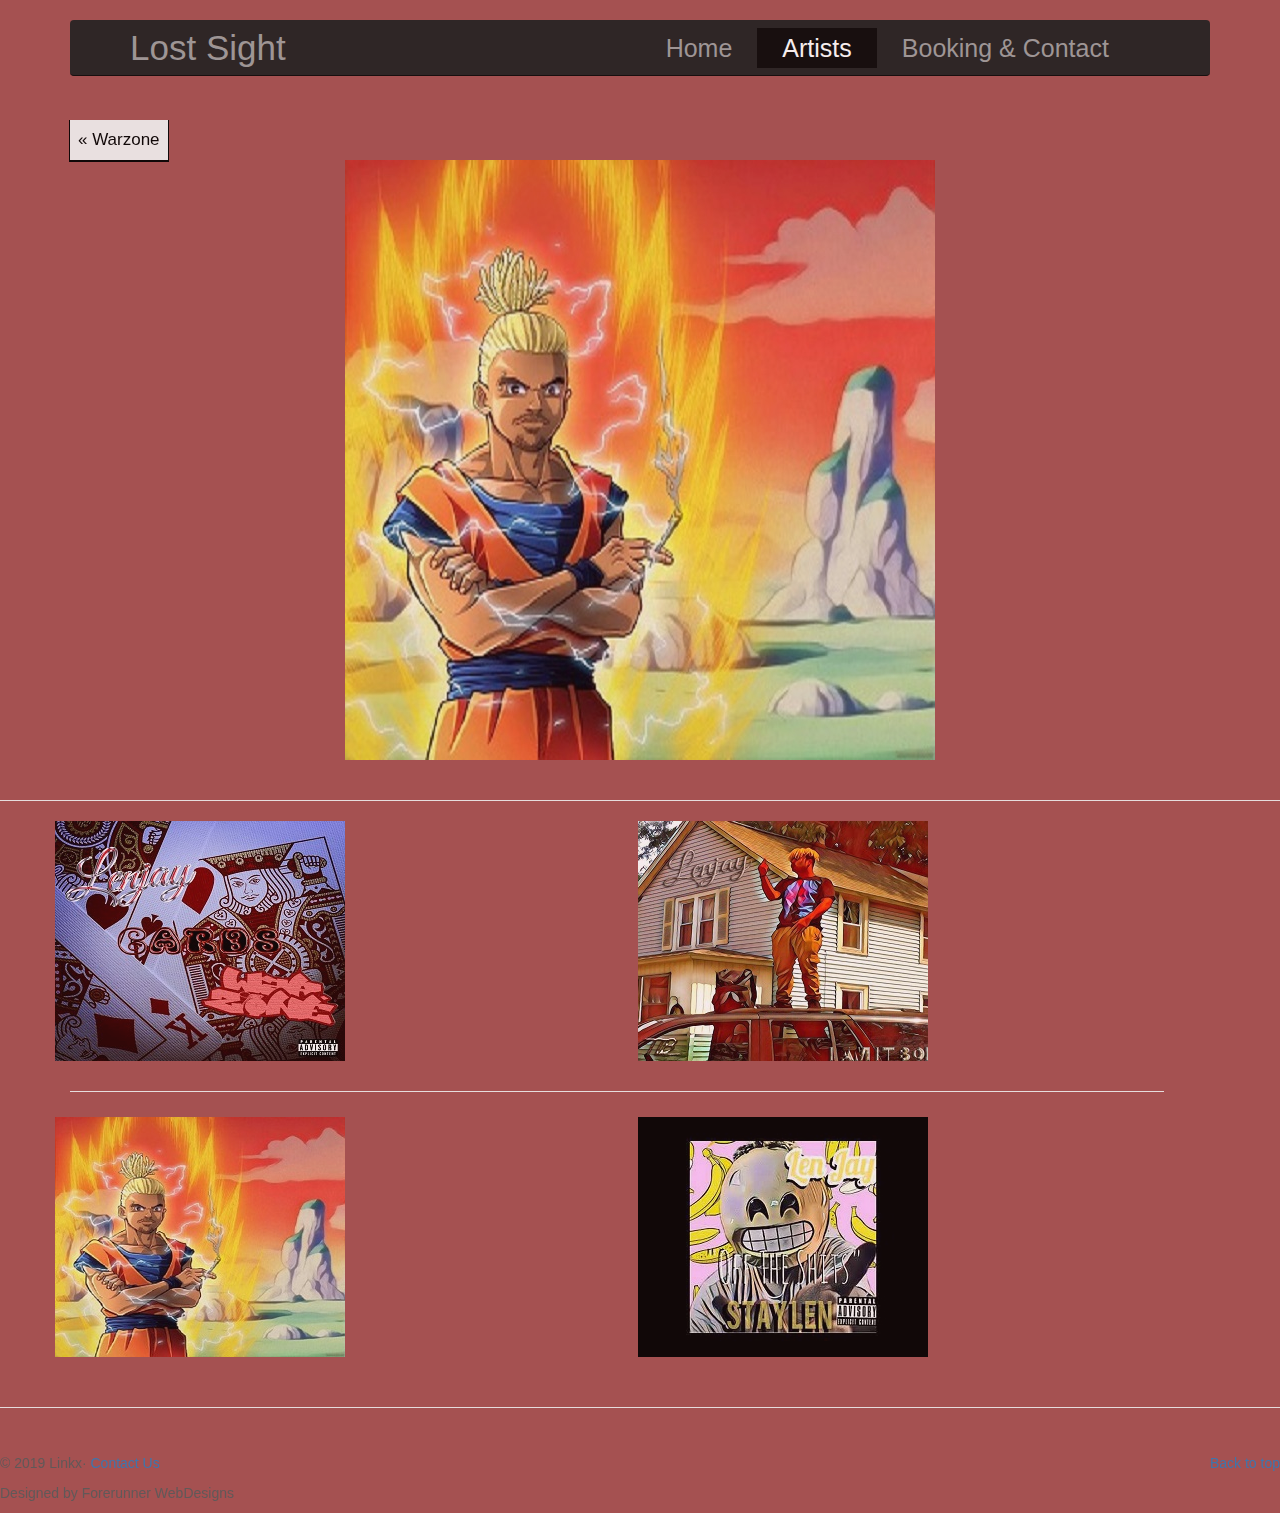
<file: HuntersMusicSite/DreadSaiyanLenjay.html>
<!DOCTYPE html>
<meta charset="UTF-8">

<html>
<head>
    <meta charset="utf-8">
    <meta http-equiv="X-UA-Compatible" content="IE=edge">
    <meta name="viewport" content="width=device-width, initial-scale=0.3">
    <!-- The above 3 meta tags *must* come first in the head; any other head content must come *after* these tags -->
    <meta name="description" content="Welcome to Forerunner Designs">
    <meta name="author" content="Forerunner Designs">
   

    <title>Forerunner Designs</title>

    <!-- Bootstrap core CSS -->
    <link href="css/bootstrap.css" rel="stylesheet">
	<link href="css/hover.css" rel="stylesheet" media="all">

    

    <!-- HTML5 shim and Respond.js for IE8 support of HTML5 elements and media queries -->
    <!--[if lt IE 9]>
      <script src="https://oss.maxcdn.com/html5shiv/3.7.3/html5shiv.min.js"></script>
      <script src="https://oss.maxcdn.com/respond/1.4.2/respond.min.js"></script>
    <![endif]-->

    <!-- Custom styles for this template -->
    <link href="css/carousel.css" rel="stylesheet">
  </head>




<div class="navbar-wrapper">
      <div class="container">

        <nav class="navbar navbar-inverse navbar-static-top">
          <div class="container-fluid">
            <div class="navbar-header">
              <button type="button" class="navbar-toggle collapsed" data-toggle="collapse" data-target="#navbar" aria-expanded="false" aria-controls="navbar">
                <span class="sr-only">Toggle navigation</span>
                <span class="icon-bar"></span>
                <span class="icon-bar"></span>
                <span class="icon-bar"></span>
              </button>
              <a class="navbar-brand" href="index.html">Lost Sight</a>
            </div>
            <div id="navbar" class="navbar-collapse collapse">
              <ul class="nav navbar-nav">
                <li><a href="index.html">Home</a></li>
				<li class="active"><a href="music.html">Artists</a></li>
				<li><a href="affiliations.html">Booking & Contact</a></li>
               
				
				<div>
              </ul>
            </div>
          </div>
        </nav>

      </div>
    </div>
	</div>
	
<br>
	

<body>

<div class="welcome-push">
<div class="container">
			<div class="row">
				<div class="col-lg-12">
				<div class="artist-buttons previous"><a href="warzone.html">&laquo; Warzone </div></a>
					<center><img src="images/resize/saiyan-big.jpg"></center>
				
				
				</div>
				</div>
				</div>
				</div>
				
				<hr class="half-div">
		
		
				
<div class="container">
				<div class="row">
					<div class="col-lg-3" style="background-image: url('images/resize/cards-resize.jpg'); width:290px; height:240px">
						
						</div>
						<div class="col-lg-3">
						<iframe src="https://open.spotify.com/embed/album/0MO1eloCYnLFA6kBBKg5b9" width="240" height="240" frameborder="0" allowtransparency="true" allow="encrypted-media"></iframe>
						</div>
						
						<div class="col-lg-3" style="background-image: url('images/resize/iamit-resize.jpg'); width:290px; height:240px">
						
						</div>
						<div class="col-lg-3">
						<iframe src="https://open.spotify.com/embed/album/6GrFjVvshCW7JlOnEJWgnn" width="240" height="240" frameborder="0" allowtransparency="true" allow="encrypted-media"></iframe>
						</div>
						
			
				</div>
				
				<hr class="divider">
				
				<div class="row">
					<div class="col-lg-3" style="background-image: url('images/resize/saiyan-resize.jpg'); width:290px; height:240px">
						
						</div>
						<div class="col-lg-3">
						<iframe src="https://open.spotify.com/embed/album/1z3OOFGNbMPbUDB0xejIPN" width="240" height="240" frameborder="0" allowtransparency="true" allow="encrypted-media"></iframe>
						</div>
						
						<div class="col-lg-3" style="background-image: url('images/resize/off-resize.jpg'); width:290px; height:240px">
						
						</div>
						<div class="col-lg-3">
						<iframe src="https://open.spotify.com/embed/album/240UflL8lumCkWUnYvzIsk" width="240" height="240" frameborder="0" allowtransparency="true" allow="encrypted-media"></iframe>
						</div>
						
			
				</div>
				
				
				
				</div>
				
		
		
		
			 





</body>

<hr class="featurette-divider">

   


      <!-- FOOTER -->
      <footer>
        <p class="pull-right"><a href="index.html">Back to top</a></p>
        <p>&copy; 2019 Linkx&middot; <a href="contact.html">Contact Us</a></p>
		<p> Designed by Forerunner WebDesigns</p>
		
      </footer>

    </div><!-- /.container -->


    <!-- Bootstrap core JavaScript
    ================================================== -->
    <!-- Placed at the end of the document so the pages load faster -->
    <script src="https://ajax.googleapis.com/ajax/libs/jquery/1.12.4/jquery.min.js"></script>
    <script>window.jQuery || document.write('<script src="js/vendor/jquery.min.js"><\/script>')</script>
    <script src="js/bootstrap.min.js"></script>
	<script>
$(".artist-buttons").click(function() {
			window.location = $(this).find("a").attr("href"); 
			return false;
	});
	</script>
</html>
</file>
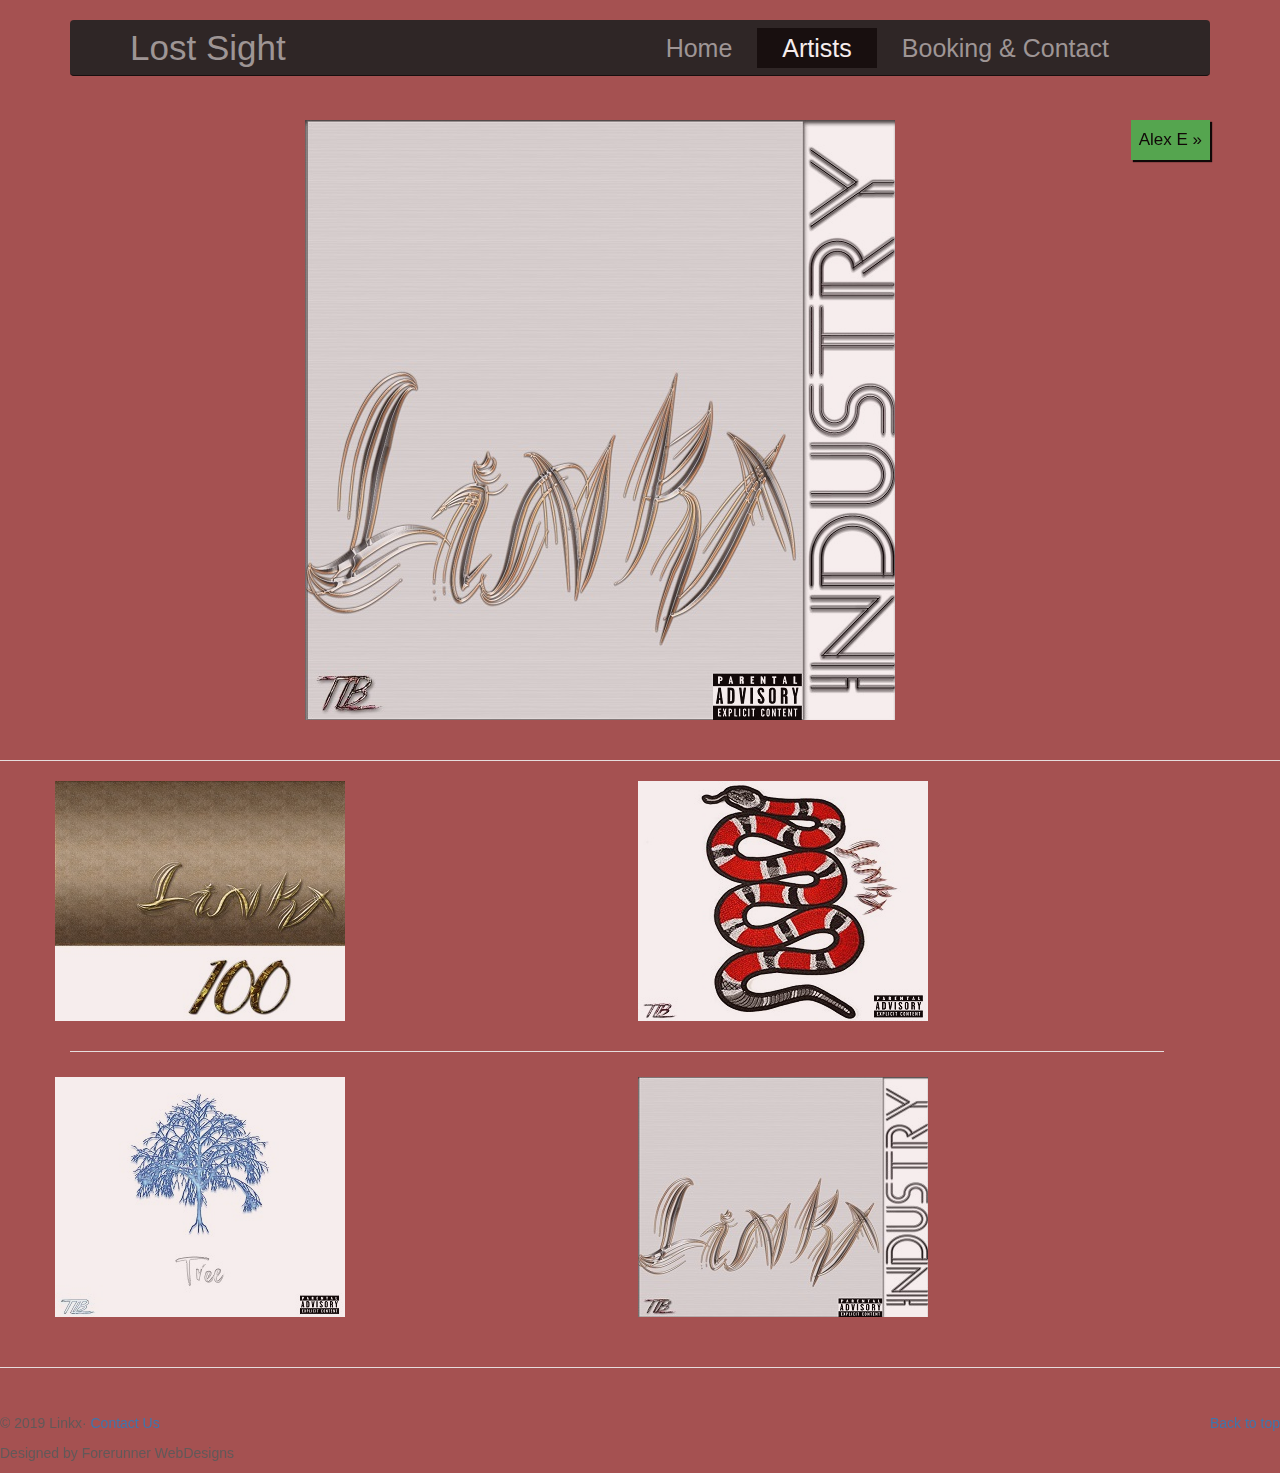
<file: HuntersMusicSite/linkx.html>
<!DOCTYPE html>
<meta charset="UTF-8">

<html>
<head>
    <meta charset="utf-8">
    <meta http-equiv="X-UA-Compatible" content="IE=edge">
    <meta name="viewport" content="width=device-width, initial-scale=0.3">
    <!-- The above 3 meta tags *must* come first in the head; any other head content must come *after* these tags -->
    <meta name="description" content="Welcome to Forerunner Designs">
    <meta name="author" content="Forerunner Designs">
   

    <title>Forerunner Designs</title>

    <!-- Bootstrap core CSS -->
    <link href="css/bootstrap.css" rel="stylesheet">
	<link href="css/hover.css" rel="stylesheet" media="all">

    

    <!-- HTML5 shim and Respond.js for IE8 support of HTML5 elements and media queries -->
    <!--[if lt IE 9]>
      <script src="https://oss.maxcdn.com/html5shiv/3.7.3/html5shiv.min.js"></script>
      <script src="https://oss.maxcdn.com/respond/1.4.2/respond.min.js"></script>
    <![endif]-->

    <!-- Custom styles for this template -->
    <link href="css/carousel.css" rel="stylesheet">
  </head>




<div class="navbar-wrapper">
      <div class="container">

        <nav class="navbar navbar-inverse navbar-static-top">
          <div class="container-fluid">
            <div class="navbar-header">
              <button type="button" class="navbar-toggle collapsed" data-toggle="collapse" data-target="#navbar" aria-expanded="false" aria-controls="navbar">
                <span class="sr-only">Toggle navigation</span>
                <span class="icon-bar"></span>
                <span class="icon-bar"></span>
                <span class="icon-bar"></span>
              </button>
              <a class="navbar-brand" href="index.html">Lost Sight</a>
            </div>
            <div id="navbar" class="navbar-collapse collapse">
              <ul class="nav navbar-nav">
                <li><a href="index.html">Home</a></li>
				<li class="active"><a href="music.html">Artists</a></li>
				<li><a href="affiliations.html">Booking & Contact</a></li>
               
				
				<div>
              </ul>
            </div>
          </div>
        </nav>

      </div>
    </div>
	</div>
	
<br>
	

<body>

<div class="welcome-push">
<div class="container">
			<div class="row">
				<div class="col-lg-12">
				
					<div class="artist-buttons next"><a href="alexE.html"> Alex E &raquo;</div></a>
					
					<center><img src="images/resize/cover-resize.jpg"></center>
			
				</div>
				</div>
				</div>
				</div>
				
				<hr class="half-div">
		
		
				
<div class="container">
				<div class="row">
					<div class="col-lg-3" style="background-image: url('images/100-resize.jpg'); width:290px; height:240px">
						
						</div>
						<div class="col-lg-3">
						<iframe src="https://open.spotify.com/embed/album/5PAnN3wXGu6K2RlpCFM8ln" width="240" height="240" frameborder="0" allowtransparency="true" allow="encrypted-media"></iframe>
						</div>
						
						<div class="col-lg-3" style="background-image: url('images/snakes-resize.jpg'); width:290px; height:240px">
						
						</div>
						<div class="col-lg-3">
						<iframe src="https://open.spotify.com/embed/album/2y1rTcYHnwrPLoZ4GgzO8L" width="240" height="240" frameborder="0" allowtransparency="true" allow="encrypted-media"></iframe>
						</div>
						
			
				</div>
				
				<hr class="divider">
				
				<div class="row">
					<div class="col-lg-3" style="background-image: url('images/tree-resize.jpg'); width:290px; height:240px">
						
						</div>
						<div class="col-lg-3">
						<iframe src="https://open.spotify.com/embed/album/2iY36RFJy2W46u2czEOEhv" width="240" height="240" frameborder="0" allowtransparency="true" allow="encrypted-media"></iframe>
						</div>
						
						<div class="col-lg-3" style="background-image: url('images/industry-resize.jpg'); width:290px; height:240px">
						
						</div>
						<div class="col-lg-3">
						<iframe src="https://open.spotify.com/embed/album/2TN9MqvcTquhrz3XnQ3sZd" width="240" height="240" frameborder="0" allowtransparency="true" allow="encrypted-media"></iframe>
						</div>
						
			
				</div>
				
				
				
				</div>
				
		
		
		
			 





</body>

<hr class="featurette-divider">

   


      <!-- FOOTER -->
      <footer>
        <p class="pull-right"><a href="index.html">Back to top</a></p>
        <p>&copy; 2019 Linkx&middot; <a href="contact.html">Contact Us</a></p>
		<p> Designed by Forerunner WebDesigns</p>
		
      </footer>

    </div><!-- /.container -->


    <!-- Bootstrap core JavaScript
    ================================================== -->
    <!-- Placed at the end of the document so the pages load faster -->
    <script src="https://ajax.googleapis.com/ajax/libs/jquery/1.12.4/jquery.min.js"></script>
    <script>window.jQuery || document.write('<script src="js/vendor/jquery.min.js"><\/script>')</script>
    <script src="js/bootstrap.min.js"></script>
	<script>
	$(".artist-buttons").click(function() {
			window.location = $(this).find("a").attr("href"); 
			return false;
	});
	</script>
</html>
</file>
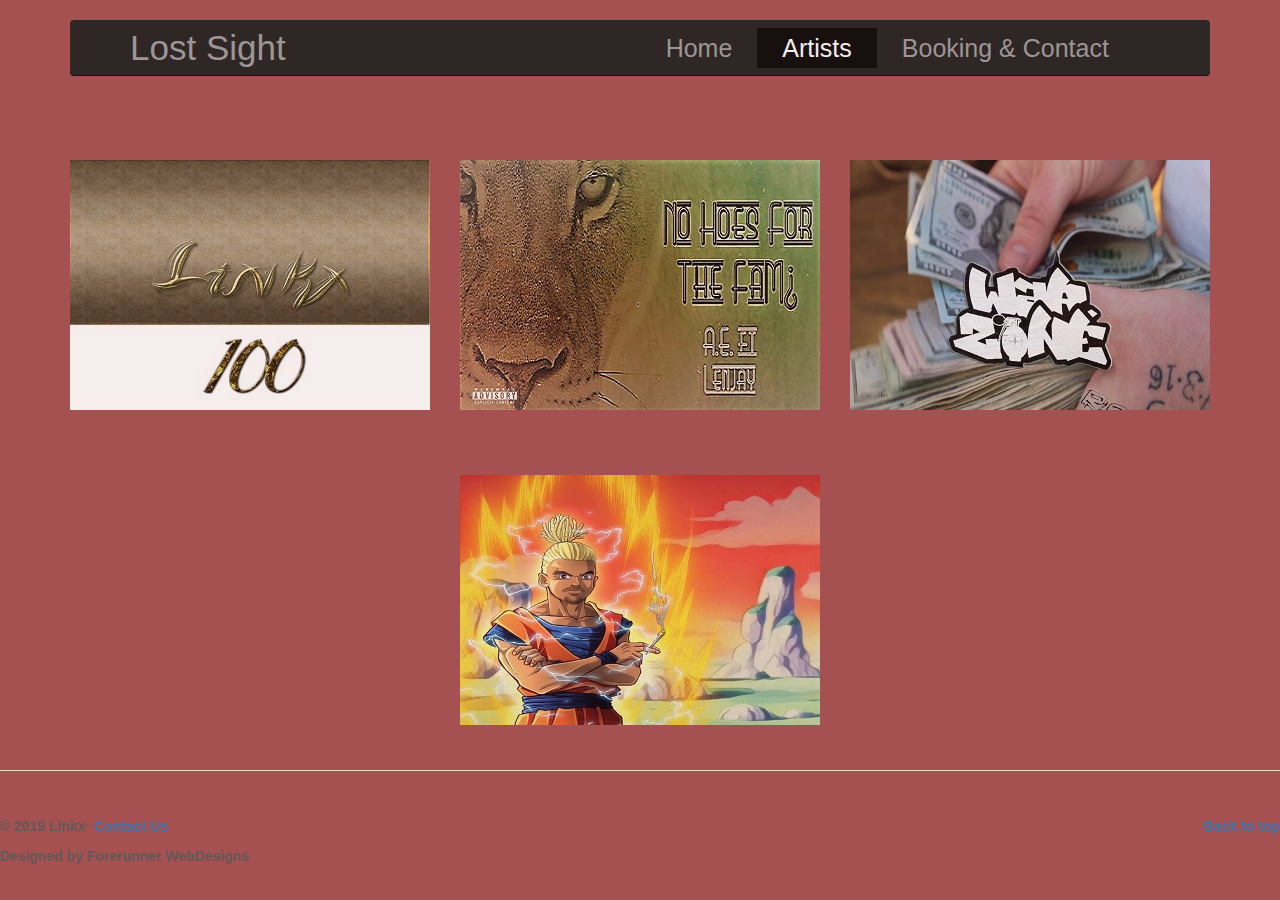
<file: HuntersMusicSite/music.html>
<!DOCTYPE html>
<meta charset="UTF-8">

<html>
<head>

    <meta charset="utf-8">
    <meta http-equiv="X-UA-Compatible" content="IE=edge">
    <meta name="viewport" content="width=device-width, initial-scale=0.3">
    <!-- The above 3 meta tags *must* come first in the head; any other head content must come *after* these tags -->
    <meta name="description" content="Welcome to Forerunner Designs">
    <meta name="author" content="Forerunner Designs">
   

    <title>Forerunner Designs</title>

    <!-- Bootstrap core CSS -->
    <link href="css/bootstrap.css" rel="stylesheet">

    

    <!-- HTML5 shim and Respond.js for IE8 support of HTML5 elements and media queries -->
    <!--[if lt IE 9]>
      <script src="https://oss.maxcdn.com/html5shiv/3.7.3/html5shiv.min.js"></script>
      <script src="https://oss.maxcdn.com/respond/1.4.2/respond.min.js"></script>
    <![endif]-->

    <!-- Custom styles for this template -->
    <link href="css/carousel.css" rel="stylesheet">
	<link href="css/hover.css" rel="stylesheet" media="all">
	
  </head>


<body>

<div class="navbar-wrapper">
      <div class="container">

        <nav class="navbar navbar-inverse navbar-static-top">
          <div class="container-fluid">
            <div class="navbar-header">
              <button type="button" class="navbar-toggle collapsed" data-toggle="collapse" data-target="#navbar" aria-expanded="false" aria-controls="navbar">
                <span class="sr-only">Toggle navigation</span>
                <span class="icon-bar"></span>
                <span class="icon-bar"></span>
                <span class="icon-bar"></span>
              </button>
              <a class="navbar-brand" href="index.html">Lost Sight</a>
            </div>
            <div id="navbar" class="navbar-collapse collapse">
              <ul class="nav navbar-nav">
                 <li><a href="index.html">Home</a></li>
				<li class="active"><a href="music.html">Artists</a></li>
				<li><a href="affiliations.html">Booking & Contact</a></li>
               
				
				
              </ul>
            </div>
          </div>
        </nav>

      </div>
    </div>
	
	
<br>
	


<div class="welcome-push">
<div class="container con-color">
		<div class="row">
			<div class="col-sm-4">
			
				<div class="music-display hvr-grow wrap" style="background-image: url('images/100-resize.jpg')">
				<div class="new"> <a href="linkx.html"><strong>Linkx</div></a>
				<div class="old"></div></a>
				</div>
				
			</div>
				
			<div class="col-sm-4">
				<div class="music-display hvr-grow wrap" style="background-image: url('images/alexe.jpg')">
			<div class="new"><a href="alexe.html"><strong>Alex E</div></a>
				<div class="old"></div>
				
				</div>
			</div>
				
			<div class="col-sm-4">
				<div class="music-display hvr-grow wrap" style="background-image: url('images/warzone.jpg')">
				<div class="new"><a href="warzone.html"><strong>Warzone</div></a>
				<div class="old"></div>
				</div>
			</div>
							
		</div>
		
	<div class="divider"></div>
	
		<!--- Second Row -->
		<div class="row">
			<div class="col-xs-4">
				
			</div>
				
			<div class="col-xs-4">
				<div class="music-display hvr-grow wrap" style="background-image: url('images/saiyan.jpg')">
				<div class="new"><a href="dreadsaiyanlenjay.html"><strong>Dread Saiyan Lenjay</div></a>
				<div class="old"></div>
				
				</div>
			</div>
				
			<div class="col-xs-4">
				
			</div>
							
		</div>
		
		
</div>
</div>




</body>


<hr class="featurette-divider">

   


      <!-- FOOTER -->
      <footer>
        <p class="pull-right"><a href="index.html">Back to top</a></p>
        <p>&copy; 2019 Linkx&middot; <a href="contact.html">Contact Us</a></p>
		<p> Designed by Forerunner WebDesigns</p>
		<div class="footer-social-media">
			
		</div>
      </footer>

    </div><!-- /.container -->


    <!-- Bootstrap core JavaScript
    ================================================== -->
    <!-- Placed at the end of the document so the pages load faster -->
    <script src="https://ajax.googleapis.com/ajax/libs/jquery/1.12.4/jquery.min.js"></script>
    <script>window.jQuery || document.write('<script src="js/vendor/jquery.min.js"><\/script>')</script>
    <script src="js/bootstrap.min.js"></script>
	<script>
	$(".music-display").click(function() {
			window.location = $(this).find("a").attr("href"); 
			return false;
	});
	</script>
	
</html>
</file>
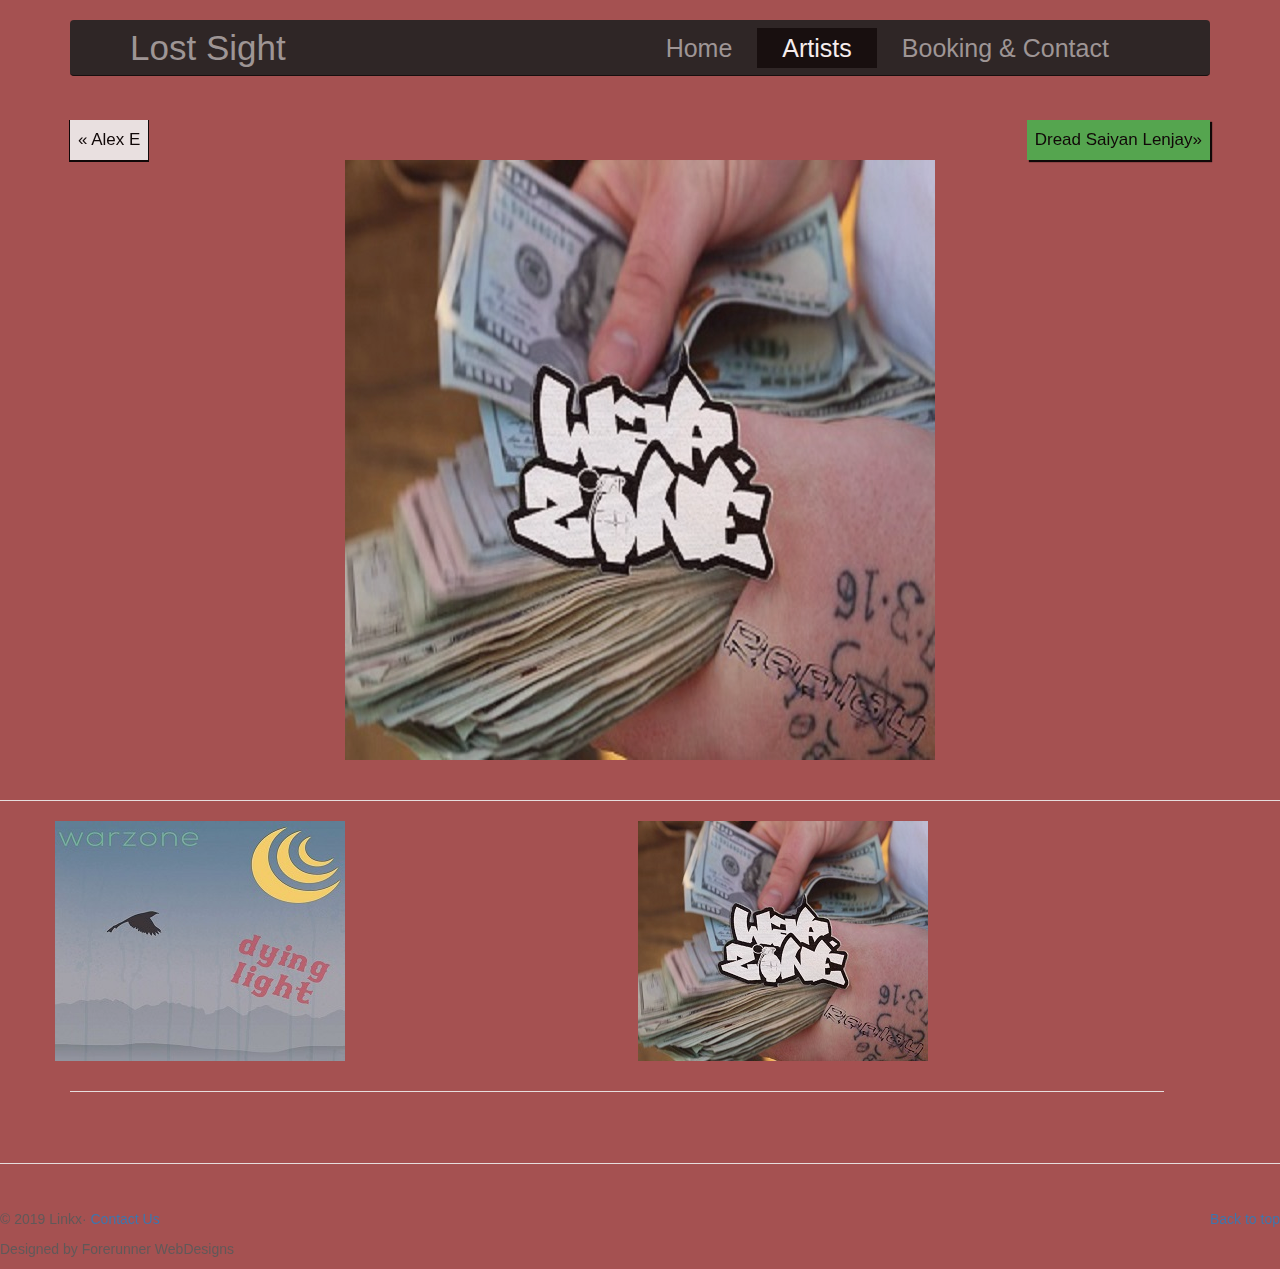
<file: HuntersMusicSite/warzone.html>
<!DOCTYPE html>
<meta charset="UTF-8">

<html>
<head>
    <meta charset="utf-8">
    <meta http-equiv="X-UA-Compatible" content="IE=edge">
    <meta name="viewport" content="width=device-width, initial-scale=0.3">
    <!-- The above 3 meta tags *must* come first in the head; any other head content must come *after* these tags -->
    <meta name="description" content="Welcome to Forerunner Designs">
    <meta name="author" content="Forerunner Designs">
   

    <title>Forerunner Designs</title>

    <!-- Bootstrap core CSS -->
    <link href="css/bootstrap.css" rel="stylesheet">
	<link href="css/hover.css" rel="stylesheet" media="all">

    

    <!-- HTML5 shim and Respond.js for IE8 support of HTML5 elements and media queries -->
    <!--[if lt IE 9]>
      <script src="https://oss.maxcdn.com/html5shiv/3.7.3/html5shiv.min.js"></script>
      <script src="https://oss.maxcdn.com/respond/1.4.2/respond.min.js"></script>
    <![endif]-->

    <!-- Custom styles for this template -->
    <link href="css/carousel.css" rel="stylesheet">
  </head>




<div class="navbar-wrapper">
      <div class="container">

        <nav class="navbar navbar-inverse navbar-static-top">
          <div class="container-fluid">
            <div class="navbar-header">
              <button type="button" class="navbar-toggle collapsed" data-toggle="collapse" data-target="#navbar" aria-expanded="false" aria-controls="navbar">
                <span class="sr-only">Toggle navigation</span>
                <span class="icon-bar"></span>
                <span class="icon-bar"></span>
                <span class="icon-bar"></span>
              </button>
              <a class="navbar-brand" href="index.html">Lost Sight</a>
            </div>
            <div id="navbar" class="navbar-collapse collapse">
              <ul class="nav navbar-nav">
                <li><a href="index.html">Home</a></li>
				<li class="active"><a href="music.html">Artists</a></li>
				<li><a href="affiliations.html">Booking & Contact</a></li>
               
				
				<div>
              </ul>
            </div>
          </div>
        </nav>

      </div>
    </div>
	</div>
	
<br>
	

<body>

<div class="welcome-push">
<div class="container">
			<div class="row">
				<div class="col-lg-12">
				<div class="artist-buttons previous"><a href="alexE.html">&laquo; Alex E </div></a>
				<div class="artist-buttons next"><a href="dreadsaiyanlenjay.html"> Dread Saiyan Lenjay&raquo;</div></a>
					<center><img src="images/resize/warzone-big.jpg"></center>
				
				
				</div>
				</div>
				</div>
				</div>
				
				<hr class="half-div">
		
		
				
<div class="container">
				<div class="row">
					<div class="col-lg-3" style="background-image: url('images/resize/dying-resize.jpg'); width:290px; height:240px">
						
						</div>
						<div class="col-lg-3">
						<iframe src="https://open.spotify.com/embed/album/2lrgymFXqvnqSzmreewWgp" width="240" height="240" frameborder="0" allowtransparency="true" allow="encrypted-media"></iframe>
						</div>
						
						<div class="col-lg-3" style="background-image: url('images/resize/warzone-resize.jpg'); width:290px; height:240px">
						
						</div>
						<div class="col-lg-3">
						<iframe src="https://open.spotify.com/embed/album/4jEjKW4vrDDWotlgYyAzaz" width="240" height="240" frameborder="0" allowtransparency="true" allow="encrypted-media"></iframe>
						</div>
						
			
				</div>
				
				<hr class="divider">
				
			<div class="row">
				<div class="col-lg-12">
					
				
				
				
				</div>	
				</div>
				
		
		
		
			 



</div>

</body>

<hr class="featurette-divider">

   


      <!-- FOOTER -->
      <footer>
        <p class="pull-right"><a href="index.html">Back to top</a></p>
        <p>&copy; 2019 Linkx&middot; <a href="contact.html">Contact Us</a></p>
		<p> Designed by Forerunner WebDesigns</p>
		
      </footer>

    </div><!-- /.container -->


    <!-- Bootstrap core JavaScript
    ================================================== -->
    <!-- Placed at the end of the document so the pages load faster -->
    <script src="https://ajax.googleapis.com/ajax/libs/jquery/1.12.4/jquery.min.js"></script>
    <script>window.jQuery || document.write('<script src="js/vendor/jquery.min.js"><\/script>')</script>
    <script src="js/bootstrap.min.js"></script>
	<script>
$(".artist-buttons").click(function() {
			window.location = $(this).find("a").attr("href"); 
			return false;
	});
	</script>
</html>
</file>
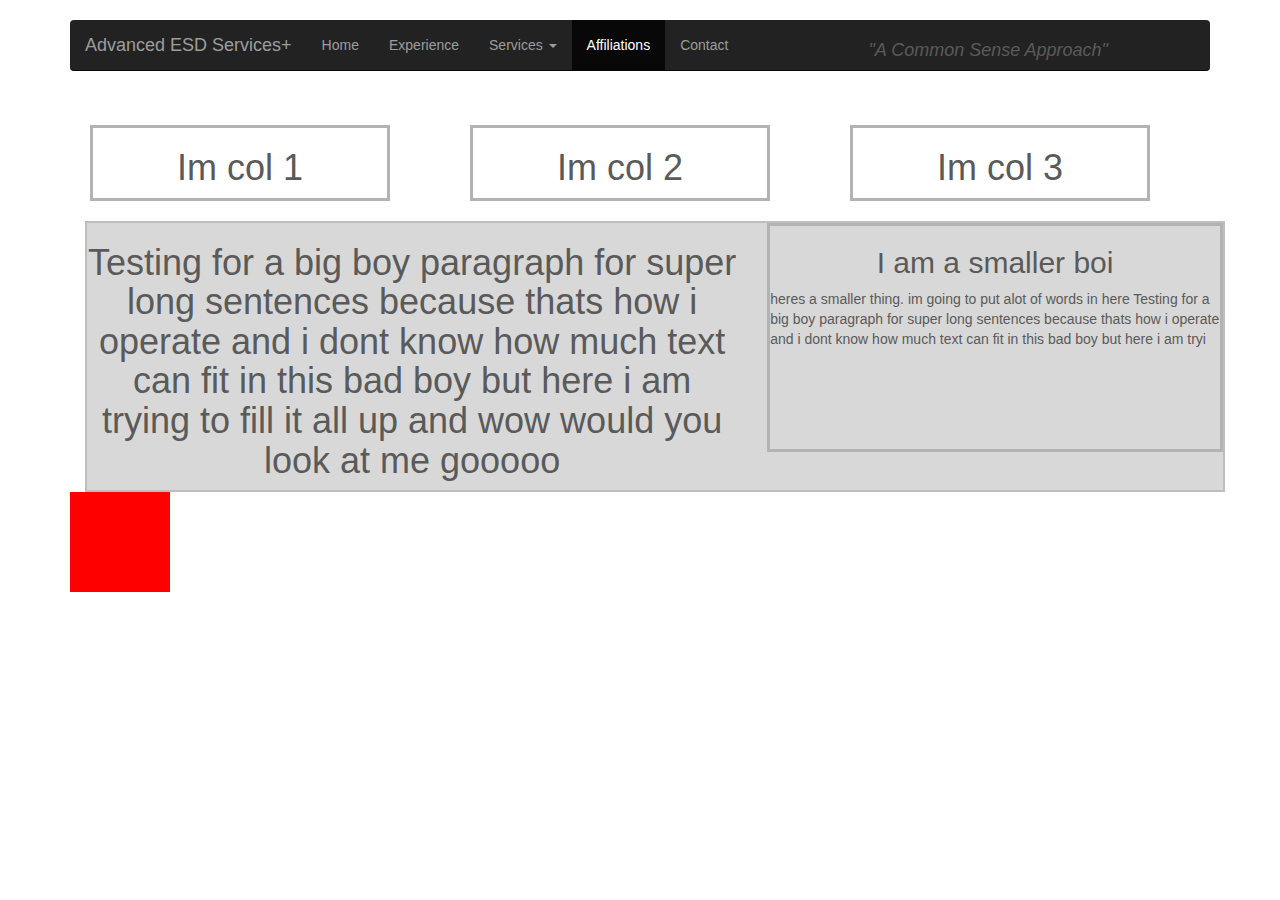
<file: ESDWebsite/Testing/navbartest.html>
<html lang="en">
  <head>
  
    <meta charset="utf-8">
    <meta http-equiv="X-UA-Compatible" content="IE=edge">
    <meta name="viewport" content="width=device-width, initial-scale=0.3">
    <!-- The above 3 meta tags *must* come first in the head; any other head content must come *after* these tags -->
    <meta name="description" content="Affiliations">
    <meta name="author" content="Forerunner Designs">
   

    <title>Advanced ESD Services+</title>

    <!-- Bootstrap core CSS -->
    <link href="bootstrap.css" rel="stylesheet">

    

    <!-- HTML5 shim and Respond.js for IE8 support of HTML5 elements and media queries -->
    <!--[if lt IE 9]>
      <script src="https://oss.maxcdn.com/html5shiv/3.7.3/html5shiv.min.js"></script>
      <script src="https://oss.maxcdn.com/respond/1.4.2/respond.min.js"></script>
    <![endif]-->

    <!-- Custom styles for this template -->
    <link href="carousel.css" rel="stylesheet">
  </head>
<!-- NAVBAR
================================================== -->
  <body>
    <div class="navbar-wrapper">
      <div class="container">

        <nav class="navbar navbar-inverse navbar-static-top">
          <div class="container-fluid">
            <div class="navbar-header">
              <button type="button" class="navbar-toggle collapsed" data-toggle="collapse" data-target="#navbar" aria-expanded="false" aria-controls="navbar">
                <span class="sr-only">Toggle navigation</span>
                <span class="icon-bar"></span>
                <span class="icon-bar"></span>
                <span class="icon-bar"></span>
              </button>
              <a class="navbar-brand" href="welcome.html">Advanced ESD Services+</a>
            </div>
            <div id="navbar" class="navbar-collapse collapse">
              <ul class="nav navbar-nav">
                <li><a href="welcome.html">Home</a></li>
				<li><a href="experience.html">Experience</a></li>
				 <li class="dropdown">
                  <a href="#" class="dropdown-toggle" data-toggle="dropdown" role="button" aria-haspopup="true" aria-expanded="false">Services <span class="caret"></span></a>
                  <ul class="dropdown-menu">
                    <li><a href="services.html#audits">Audits</a></li>
                    <li><a href="services.html#engineering">Engineering</a></li>
                    <li><a href="services.html#training">Training</a></li>
                  </ul>
                </li>
				<li class="active"><a href="affiliations.html">Affiliations</a></li>
                <li><a href="contact.html">Contact</a></li>
				<div class="navbar-brand-extended">
				<i>"A Common Sense Approach"</i>
				<div>
              </ul>
            </div>
          </div>
        </nav>

      </div>
    </div>
	</div>
	</div>
	
	
	
	<div class="container marketing">
	<div class="welcome-push">
				<div class="row">
				
				<div class="col-md-4">
				<div class="mybox">
				<center><h1>Im col 1</h1></center>
				</div>
				</div>
				
				<div class="col-md-4">
				<div class="mybox">
				<center><h1>Im col 2</h1></center>
				</div>
				</div>
				
				<div class="col-md-4">
				<div class="mybox">
				<center><h1>Im col 3</h1></center>
				</div>
				</div>
				
				
				
				
			</div>
			<div class="container">
			<div class="container-boxing">
			<div class="row">
			
			<div class="col-lg-7">
			<center><h1>Testing for a big boy paragraph for super long sentences because thats how i operate and i dont know how much text can fit in this bad boy but here i am trying to fill it all up and wow would you look at me gooooo</h1></center>
			
			</div>
			
			
			<div class="col-md-5">
			<div class="mybox">
			<center><h2>I am a smaller boi</h2></center>
			<p>heres a smaller thing. im going to put alot of words in here Testing for a big boy paragraph for super long sentences because thats how i operate and i dont know how much text can fit in this bad boy but here i am tryi</p>
			
			</div>
			</div>
			</div>
			</div>
			</div>
			
			<div class="container">
			<div class="row">
			<div class="animation-div1">
				
				</div>
				</div>
				</div>
			
			
	
	</div>
	
	
	
	</div>
	
	
	
	
	
	
	
	
	</body>
	</html>
</file>
<file: ESDWebsite/carousel.css>
/* GLOBAL STYLES
-------------------------------------------------- */
/* Padding below the footer and lighter body text */

body {
  color: #5a5a5a;
 
  
}

@viewport{
	zoom: 1.0;
	width: device-width;
}

/* CUSTOMIZE THE NAVBAR
-------------------------------------------------- */

/* Special class on .container surrounding .navbar, used for positioning it into place. */
.navbar-wrapper {
  position: absolute;
  top: 0;
  right: 0;
  left: 0;
  z-index: 20;
  
  
}

/* Flip around the padding for proper display in narrow viewports */
.navbar-wrapper > .container {
  padding-right: 0;
  padding-left: 0;

 
}
.navbar-wrapper .navbar {
  padding-right: 15px;
  padding-left: 15px;
  
   
}
.navbar-wrapper .navbar .container {
  width: auto;
  
}


/* CUSTOMIZE THE CAROUSEL
-------------------------------------------------- */

/* Carousel base class */
.carousel {
  height: 500px;
  margin-bottom: 20px;
}
.carousel-control {
  position: absolute;
  top: 0;
  bottom: 0;
  left: 0;
  width: 15%;
  font-size: 20px;
  color: #fff;
  text-align: center;
  text-shadow: 0 1px 2px rgba(0, 0, 0, .6);
  background-color: rgba(0, 0, 0, 0);
  filter: alpha(opacity=50);
  opacity: .5;
  height: 500px;
}

/* Since positioning the image, we need to help out the caption */
.carousel-caption {
  z-index: 10;
  
  
}

.carousel-caption {
  position: absolute;
  right: 15%;
  bottom: 20px;
  left: 15%;
  z-index: 10;
  padding-top: 20px;
  padding-bottom: 20px;
  color: #fff;
  text-align: center;
  text-shadow: 0 1px 2px rgba(0, 0, 0, .6);
}

/* Declare heights because of positioning of img element */
.carousel .item {
  height: 500px;
  background-color: #777;
  
}
.carousel-inner > .item > img {
  position: absolute;
  top: 0;
  left: 0;
  min-width: 100%;
  height: 500px;
}



.carousel-small {
	 height: 500px;
  margin-bottom: 20px;
}



/* MARKETING CONTENT
-------------------------------------------------- */

/* Center align the text within the three columns below the carousel */
.marketing .col-lg-4 {
  margin-bottom: 20px;
  text-align: center;
}
.marketing h2 {
  font-weight: normal;
  
  
}

.marketing h3 {
	font-weight: normal;
	line-height: 160%;
	text-indent: 20px;
}
.marketing .col-lg-4 p {
  margin-right: 10px;
  margin-left: 10px;
}

.push-down {
	margin-top: 20px;
	padding-top:75px;
}

/* Featurettes
------------------------- */

.featurette-divider {
  margin: 45px 0; /* Space out the Bootstrap <hr> more */
}

/* Thin out the marketing headings */
.featurette-heading {
  font-weight: 300;
  line-height: 1;
  letter-spacing: -1px;
}

.grid-item {
  background-color: rgba(255, 255, 255, 0.8);
  border: 2px solid rgba(0, 0, 0, 0.8);
  padding: 50px;
  padding-bottom:50px;
  margin: 1px;
  margin-left: 30px;
  font-size: 20px;
  text-align: center;
  width: 372px;

}

.half-rule {
	width: 100px;
	margin: 20px auto;
	
}

.half-rule-two {
	width: 210px;
	margin: 20px auto;
	margin-bottom: 50px;
	margin-left: 42%
}

.half-rule-p {
	width: 100px;
	margin: 20px auto;
	margin-bottom: 10px;
}

.quick-fix {
	margin-left:10px;
}




.col-md-4 {
	padding-top: 5px;
	margin-left: 30px;
	margin: 20 20 20;
	padding-right:25px;
	width: 340px;
	text-align: center;
}

.col-md-4 p{
	font-size: 18px;
}

.col-lg-4 a{
	color: #1a4876;
}

.col-lg-6{
	margin-left: 40%;
}



.col-lg-5 p {
	margin-left: 35%;
}

.title-fix {
	margin-left: 10%;
}

.col-lg-5 img {
	margin-top: 15px;
}




.col-lg-12 p {
	padding-top: 10px;
	margin-right:150px;
	font-size: 18px;
}
.fix {
	margin-left: 100px;
}

.friends{
	padding-bottom: 35px;
}
.friends p{
	padding-top:5px;
	margin-left:20px;
	font-size: 20px;
	margin-right: 30px;
}

.friends li {
	font-size:17px;
	font-style: italic;
}

.friends ul {
	padding-left: 60px;
}

.italics {
	font-style: italic;
	font-size: 22px;
	margin-top:15px;
}

.offer-title{
	margin-bottom:15px;
	
}
.grid-item-row {
  background-color: rgba(255, 255, 255, 0.8);
  margin: 1px;
  margin-left: 42px;
  margin-right: 10px;
  font-size: 10px;
  line-height: 200%;
  text-indent: 15px;
  text-align: left;
  width: 1100px;
 

}

.grid-item-row-two {
  background-color: rgba(255, 255, 255, 0.8);
  padding: 5px;
  padding-bottom:5px;
  margin: 1px;
  margin-left: 45px;
  margin-right: 10px;
  font-size: 10px;
  line-height: 200%;
  text-indent: 15px;
  text-align: left;
  width: 1100px;
 

}

.grid-item-row-three {

  padding: 5px;
  padding-bottom:5px;
  margin: 1px;
margin-left: 2em;
  margin-right: 10px;
  font-size: 25px;
  line-height: 175%;
 
  text-align: left;
  width: 1100px;
}

.grid-item-row-four {
  background-color: rgba(255, 255, 255, 0.8);
  padding: 5px;
  padding-bottom:5px;
  margin: 1px;
margin-left: 1em;
  margin-right: 10px;
  font-size: 25px;
  line-height: 150%;

  text-align: left;
  width: 1100px;
 

}

.btn-primary {
  color: #fff;
  background-color: white;
  border-color: #2e6da4;
  
}
.offer-fix{
	margin-left: 52px;
	width:300px;
}

.offer-fix-two{
	margin-left: 52px;
	width: 500px;
	padding-bottom: 10px;
}
.what-we-offer {
	background: #efedec;
}

.services-section {
	background: #efedec;
}

.whole-page{
	background: black;
}

.service-title {
	
}

.contact-now a {
	margin-left: 850px;
	color: #1a4876;
  background-color: white;
  border-color: #2e6da4;
	
}

.welcome-push {
	margin-bottom: 40px;
	padding-top: 150px;
}

.testimonials {
	padding-top: 100px;
	background: #efedec;
	margin-bottom: 50px;

}

.navbar-brand-extended{
	float: right;
	line-height: 20px;
	margin-left: 125px;
	font-size:18px;
	line-height: 20px;
	padding-top: 20px;

}

.experience-push {
	margin-top: 75px;
	margin-left: 470px;
}

.services-bottom {
	margin-left: 150px;
	
}

.services-bottom-two{
	margin-left: 220px;
}



.footer-social-media {
	margin-left: 180px;
	padding: 10px 10px;
}


.hidden {
	display: none;
}

.feature-title{
	background-color: rgba(255, 255, 255, 0.8);
	 border: 2px solid rgba(0, 0, 0, 0.8);
	padding: 10px;
	padding-bottom:10px;
	margin: 10px;
	margin-left: 300px;
	margin-top: 10px;
	margin-bottom: 30px;
	font-size: 50px;
	text-align: justify;
	width: 500px;
}


/* RESPONSIVE CSS
-------------------------------------------------- */

@media (min-width: 768px) {
  /* Navbar positioning foo */
  .navbar-wrapper {
    margin-top: 20px;
	
  }
  .navbar-wrapper .container {
    padding-right: 15px;
    padding-left: 15px;

  }
  .navbar-wrapper .navbar {
    padding-right: 0;
    padding-left: 0;

  }

  /* The navbar becomes detached from the top, so we round the corners */
  .navbar-wrapper .navbar {
    border-radius: 4px;
	
	
  }

  /* Bump up size of carousel content */
  .carousel-caption p {
    margin-bottom: 20px;
    font-size: 21px;
    line-height: 1.4;
	
  }

  .featurette-heading {
    font-size: 50px;
  }
}

@media (min-width: 992px) {
  .featurette-heading {
    margin-top: 120px;
  }
}
	
$('.carousel-control.left').click(function(e) {
  e.stopPropagation();
  $('.js-carousel').carousel('prev');
  return false;
});

$('.carousel-control.right').click(function(e) {
  e.stopPropagation();
  $('.js-carousel').carousel('next');
  return false;
});
</file>
<file: HuntersMusicSite/css/hover.css>
.hvr-grow {
  display: inline-block;
  vertical-align: middle;
  -webkit-transform: perspective(1px) translateZ(0);
  transform: perspective(1px) translateZ(0);
  box-shadow: 0 0 1px rgba(0, 0, 0, 0);
  -webkit-transition-duration: 0.3s;
  transition-duration: 0.3s;
  -webkit-transition-property: transform;
  transition-property: transform;
}
.hvr-grow:hover, .hvr-grow:focus, .hvr-grow:active {
	
  -webkit-transform: scale(1.1);
  transform: scale(1.1);
  box-shadow: inset 10px 10px 50px rgba(0, 0, 0, 2), 10px 10px 10px rgba(0, 0, 0, 0);
  opacity: 0.7;
  -webkit-transition-timing-function: ease-out;
}

/* Shrink */
.hvr-shrink {
  display: inline-block;
  vertical-align: middle;
  -webkit-transform: perspective(1px) translateZ(0);
  transform: perspective(1px) translateZ(0);
  box-shadow: 0 0 1px rgba(0, 0, 0, 0);
  -webkit-transition-duration: 0.3s;
  transition-duration: 0.3s;
  -webkit-transition-property: transform;
  transition-property: transform;
}
.hvr-shrink:hover, .hvr-shrink:focus, .hvr-shrink:active {
  -webkit-transform: scale(0.9);
  transform: scale(0.9);
}

/* Pulse */
@-webkit-keyframes hvr-pulse {
  25% {
    -webkit-transform: scale(1.1);
    transform: scale(1.1);
  }
  75% {
    -webkit-transform: scale(0.9);
    transform: scale(0.9);
  }
}
@keyframes hvr-pulse {
  25% {
    -webkit-transform: scale(1.1);
    transform: scale(1.1);
  }
  75% {
    -webkit-transform: scale(0.9);
    transform: scale(0.9);
  }
}
.hvr-pulse {
  display: inline-block;
  vertical-align: middle;
  -webkit-transform: perspective(1px) translateZ(0);
  transform: perspective(1px) translateZ(0);
  box-shadow: 0 0 1px rgba(0, 0, 0, 0);
}
.hvr-pulse:hover, .hvr-pulse:focus, .hvr-pulse:active {
  -webkit-animation-name: hvr-pulse;
  animation-name: hvr-pulse;
  -webkit-animation-duration: 1s;
  animation-duration: 1s;
  -webkit-animation-timing-function: linear;
  animation-timing-function: linear;
  -webkit-animation-iteration-count: infinite;
  animation-iteration-count: infinite;
}

/* Pulse Grow */
@-webkit-keyframes hvr-pulse-grow {
  to {
    -webkit-transform: scale(1.1);
    transform: scale(1.1);
  }
}
@keyframes hvr-pulse-grow {
  to {
    -webkit-transform: scale(1.1);
    transform: scale(1.1);
  }
}
.hvr-pulse-grow {
  display: inline-block;
  vertical-align: middle;
  -webkit-transform: perspective(1px) translateZ(0);
  transform: perspective(1px) translateZ(0);
  box-shadow: 0 0 1px rgba(0, 0, 0, 0);
}
.hvr-pulse-grow:hover, .hvr-pulse-grow:focus, .hvr-pulse-grow:active {
  -webkit-animation-name: hvr-pulse-grow;
  animation-name: hvr-pulse-grow;
  -webkit-animation-duration: 0.3s;
  animation-duration: 0.3s;
  -webkit-animation-timing-function: linear;
  animation-timing-function: linear;
  -webkit-animation-iteration-count: infinite;
  animation-iteration-count: infinite;
  -webkit-animation-direction: alternate;
  animation-direction: alternate;
}

/* Pulse Shrink */
@-webkit-keyframes hvr-pulse-shrink {
  to {
    -webkit-transform: scale(0.9);
    transform: scale(0.9);
  }
}
@keyframes hvr-pulse-shrink {
  to {
    -webkit-transform: scale(0.9);
    transform: scale(0.9);
  }
}
.hvr-pulse-shrink {
  display: inline-block;
  vertical-align: middle;
  -webkit-transform: perspective(1px) translateZ(0);
  transform: perspective(1px) translateZ(0);
  box-shadow: 0 0 1px rgba(0, 0, 0, 0);
}
.hvr-pulse-shrink:hover, .hvr-pulse-shrink:focus, .hvr-pulse-shrink:active {
  -webkit-animation-name: hvr-pulse-shrink;
  animation-name: hvr-pulse-shrink;
  -webkit-animation-duration: 0.3s;
  animation-duration: 0.3s;
  -webkit-animation-timing-function: linear;
  animation-timing-function: linear;
  -webkit-animation-iteration-count: infinite;
  animation-iteration-count: infinite;
  -webkit-animation-direction: alternate;
  animation-direction: alternate;
}

/* Push */
@-webkit-keyframes hvr-push {
  50% {
    -webkit-transform: scale(0.8);
    transform: scale(0.8);
  }
  100% {
    -webkit-transform: scale(1);
    transform: scale(1);
  }
}
@keyframes hvr-push {
  50% {
    -webkit-transform: scale(0.8);
    transform: scale(0.8);
  }
  100% {
    -webkit-transform: scale(1);
    transform: scale(1);
  }
}
.hvr-push {
  display: inline-block;
  vertical-align: middle;
  -webkit-transform: perspective(1px) translateZ(0);
  transform: perspective(1px) translateZ(0);
  box-shadow: 0 0 1px rgba(0, 0, 0, 0);
}
.hvr-push:hover, .hvr-push:focus, .hvr-push:active {
  -webkit-animation-name: hvr-push;
  animation-name: hvr-push;
  -webkit-animation-duration: 0.3s;
  animation-duration: 0.3s;
  -webkit-animation-timing-function: linear;
  animation-timing-function: linear;
  -webkit-animation-iteration-count: 1;
  animation-iteration-count: 1;
}

/* Pop */
@-webkit-keyframes hvr-pop {
  50% {
    -webkit-transform: scale(1.2);
    transform: scale(1.2);
  }
}
@keyframes hvr-pop {
  50% {
    -webkit-transform: scale(1.2);
    transform: scale(1.2);
  }
}
.hvr-pop {
  display: inline-block;
  vertical-align: middle;
  -webkit-transform: perspective(1px) translateZ(0);
  transform: perspective(1px) translateZ(0);
  box-shadow: 0 0 1px rgba(0, 0, 0, 0);
}
.hvr-pop:hover, .hvr-pop:focus, .hvr-pop:active {
  -webkit-animation-name: hvr-pop;
  animation-name: hvr-pop;
  -webkit-animation-duration: 0.3s;
  animation-duration: 0.3s;
  -webkit-animation-timing-function: linear;
  animation-timing-function: linear;
  -webkit-animation-iteration-count: 1;
  animation-iteration-count: 1;
}

/* Bounce In */
.hvr-bounce-in {
  display: inline-block;
  vertical-align: middle;
  -webkit-transform: perspective(1px) translateZ(0);
  transform: perspective(1px) translateZ(0);
  box-shadow: 0 0 1px rgba(0, 0, 0, 0);
  -webkit-transition-duration: 0.5s;
  transition-duration: 0.5s;
}
.hvr-bounce-in:hover, .hvr-bounce-in:focus, .hvr-bounce-in:active {
  -webkit-transform: scale(1.2);
  transform: scale(1.2);
  -webkit-transition-timing-function: cubic-bezier(0.47, 2.02, 0.31, -0.36);
  transition-timing-function: cubic-bezier(0.47, 2.02, 0.31, -0.36);
}

/* Bounce Out */
.hvr-bounce-out {
  display: inline-block;
  vertical-align: middle;
  -webkit-transform: perspective(1px) translateZ(0);
  transform: perspective(1px) translateZ(0);
  box-shadow: 0 0 1px rgba(0, 0, 0, 0);
  -webkit-transition-duration: 0.5s;
  transition-duration: 0.5s;
}
.hvr-bounce-out:hover, .hvr-bounce-out:focus, .hvr-bounce-out:active {
  -webkit-transform: scale(0.8);
  transform: scale(0.8);
  -webkit-transition-timing-function: cubic-bezier(0.47, 2.02, 0.31, -0.36);
  transition-timing-function: cubic-bezier(0.47, 2.02, 0.31, -0.36);
}

/* Rotate */
.hvr-rotate {
  display: inline-block;
  vertical-align: middle;
  -webkit-transform: perspective(1px) translateZ(0);
  transform: perspective(1px) translateZ(0);
  box-shadow: 0 0 1px rgba(0, 0, 0, 0);
  -webkit-transition-duration: 0.3s;
  transition-duration: 0.3s;
  -webkit-transition-property: transform;
  transition-property: transform;
}
.hvr-rotate:hover, .hvr-rotate:focus, .hvr-rotate:active {
  -webkit-transform: rotate(4deg);
  transform: rotate(4deg);
}

/* Grow Rotate */
.hvr-grow-rotate {
  display: inline-block;
  vertical-align: middle;
  -webkit-transform: perspective(1px) translateZ(0);
  transform: perspective(1px) translateZ(0);
  box-shadow: 0 0 1px rgba(0, 0, 0, 0);
  -webkit-transition-duration: 0.3s;
  transition-duration: 0.3s;
  -webkit-transition-property: transform;
  transition-property: transform;
}
.hvr-grow-rotate:hover, .hvr-grow-rotate:focus, .hvr-grow-rotate:active {
  -webkit-transform: scale(1.1) rotate(4deg);
  transform: scale(1.1) rotate(4deg);
}

/* Float */
.hvr-float {
  display: inline-block;
  vertical-align: middle;
  -webkit-transform: perspective(1px) translateZ(0);
  transform: perspective(1px) translateZ(0);
  box-shadow: 0 0 1px rgba(0, 0, 0, 0);
  -webkit-transition-duration: 0.3s;
  transition-duration: 0.3s;
  -webkit-transition-property: transform;
  transition-property: transform;
  -webkit-transition-timing-function: ease-out;
  transition-timing-function: ease-out;
}
.hvr-float:hover, .hvr-float:focus, .hvr-float:active {
  -webkit-transform: translateY(-8px);
  transform: translateY(-8px);
}

/* Sink */
.hvr-sink {
  display: inline-block;
  vertical-align: middle;
  -webkit-transform: perspective(1px) translateZ(0);
  transform: perspective(1px) translateZ(0);
  box-shadow: 0 0 1px rgba(0, 0, 0, 0);
  -webkit-transition-duration: 0.3s;
  transition-duration: 0.3s;
  -webkit-transition-property: transform;
  transition-property: transform;
  -webkit-transition-timing-function: ease-out;
  transition-timing-function: ease-out;
}
.hvr-sink:hover, .hvr-sink:focus, .hvr-sink:active {
  -webkit-transform: translateY(8px);
  transform: translateY(8px);
}

/* Bob */
@-webkit-keyframes hvr-bob {
  0% {
    -webkit-transform: translateY(-8px);
    transform: translateY(-8px);
  }
  50% {
    -webkit-transform: translateY(-4px);
    transform: translateY(-4px);
  }
  100% {
    -webkit-transform: translateY(-8px);
    transform: translateY(-8px);
  }
}
@keyframes hvr-bob {
  0% {
    -webkit-transform: translateY(-8px);
    transform: translateY(-8px);
  }
  50% {
    -webkit-transform: translateY(-4px);
    transform: translateY(-4px);
  }
  100% {
    -webkit-transform: translateY(-8px);
    transform: translateY(-8px);
  }
}
@-webkit-keyframes hvr-bob-float {
  100% {
    -webkit-transform: translateY(-8px);
    transform: translateY(-8px);
  }
}
@keyframes hvr-bob-float {
  100% {
    -webkit-transform: translateY(-8px);
    transform: translateY(-8px);
  }
}
.hvr-bob {
  display: inline-block;
  vertical-align: middle;
  -webkit-transform: perspective(1px) translateZ(0);
  transform: perspective(1px) translateZ(0);
  box-shadow: 0 0 1px rgba(0, 0, 0, 0);
}
.hvr-bob:hover, .hvr-bob:focus, .hvr-bob:active {
  -webkit-animation-name: hvr-bob-float, hvr-bob;
  animation-name: hvr-bob-float, hvr-bob;
  -webkit-animation-duration: .3s, 1.5s;
  animation-duration: .3s, 1.5s;
  -webkit-animation-delay: 0s, .3s;
  animation-delay: 0s, .3s;
  -webkit-animation-timing-function: ease-out, ease-in-out;
  animation-timing-function: ease-out, ease-in-out;
  -webkit-animation-iteration-count: 1, infinite;
  animation-iteration-count: 1, infinite;
  -webkit-animation-fill-mode: forwards;
  animation-fill-mode: forwards;
  -webkit-animation-direction: normal, alternate;
  animation-direction: normal, alternate;
}

/* Hang */
@-webkit-keyframes hvr-hang {
  0% {
    -webkit-transform: translateY(8px);
    transform: translateY(8px);
  }
  50% {
    -webkit-transform: translateY(4px);
    transform: translateY(4px);
  }
  100% {
    -webkit-transform: translateY(8px);
    transform: translateY(8px);
  }
}
@keyframes hvr-hang {
  0% {
    -webkit-transform: translateY(8px);
    transform: translateY(8px);
  }
  50% {
    -webkit-transform: translateY(4px);
    transform: translateY(4px);
  }
  100% {
    -webkit-transform: translateY(8px);
    transform: translateY(8px);
  }
}
@-webkit-keyframes hvr-hang-sink {
  100% {
    -webkit-transform: translateY(8px);
    transform: translateY(8px);
  }
}
@keyframes hvr-hang-sink {
  100% {
    -webkit-transform: translateY(8px);
    transform: translateY(8px);
  }
}
.hvr-hang {
  display: inline-block;
  vertical-align: middle;
  -webkit-transform: perspective(1px) translateZ(0);
  transform: perspective(1px) translateZ(0);
  box-shadow: 0 0 1px rgba(0, 0, 0, 0);
}
.hvr-hang:hover, .hvr-hang:focus, .hvr-hang:active {
  -webkit-animation-name: hvr-hang-sink, hvr-hang;
  animation-name: hvr-hang-sink, hvr-hang;
  -webkit-animation-duration: .3s, 1.5s;
  animation-duration: .3s, 1.5s;
  -webkit-animation-delay: 0s, .3s;
  animation-delay: 0s, .3s;
  -webkit-animation-timing-function: ease-out, ease-in-out;
  animation-timing-function: ease-out, ease-in-out;
  -webkit-animation-iteration-count: 1, infinite;
  animation-iteration-count: 1, infinite;
  -webkit-animation-fill-mode: forwards;
  animation-fill-mode: forwards;
  -webkit-animation-direction: normal, alternate;
  animation-direction: normal, alternate;
}

/* Skew */
.hvr-skew {
  display: inline-block;
  vertical-align: middle;
  -webkit-transform: perspective(1px) translateZ(0);
  transform: perspective(1px) translateZ(0);
  box-shadow: 0 0 1px rgba(0, 0, 0, 0);
  -webkit-transition-duration: 0.3s;
  transition-duration: 0.3s;
  -webkit-transition-property: transform;
  transition-property: transform;
}
.hvr-skew:hover, .hvr-skew:focus, .hvr-skew:active {
  -webkit-transform: skew(-10deg);
  transform: skew(-10deg);
}

/* Skew Forward */
.hvr-skew-forward {
  display: inline-block;
  vertical-align: middle;
  -webkit-transform: perspective(1px) translateZ(0);
  transform: perspective(1px) translateZ(0);
  box-shadow: 0 0 1px rgba(0, 0, 0, 0);
  -webkit-transition-duration: 0.3s;
  transition-duration: 0.3s;
  -webkit-transition-property: transform;
  transition-property: transform;
  -webkit-transform-origin: 0 100%;
  transform-origin: 0 100%;
}
.hvr-skew-forward:hover, .hvr-skew-forward:focus, .hvr-skew-forward:active {
  -webkit-transform: skew(-10deg);
  transform: skew(-10deg);
}

/* Skew Backward */
.hvr-skew-backward {
  display: inline-block;
  vertical-align: middle;
  -webkit-transform: perspective(1px) translateZ(0);
  transform: perspective(1px) translateZ(0);
  box-shadow: 0 0 1px rgba(0, 0, 0, 0);
  -webkit-transition-duration: 0.3s;
  transition-duration: 0.3s;
  -webkit-transition-property: transform;
  transition-property: transform;
  -webkit-transform-origin: 0 100%;
  transform-origin: 0 100%;
}
.hvr-skew-backward:hover, .hvr-skew-backward:focus, .hvr-skew-backward:active {
  -webkit-transform: skew(10deg);
  transform: skew(10deg);
}

/* Wobble Vertical */
@-webkit-keyframes hvr-wobble-vertical {
  16.65% {
    -webkit-transform: translateY(8px);
    transform: translateY(8px);
  }
  33.3% {
    -webkit-transform: translateY(-6px);
    transform: translateY(-6px);
  }
  49.95% {
    -webkit-transform: translateY(4px);
    transform: translateY(4px);
  }
  66.6% {
    -webkit-transform: translateY(-2px);
    transform: translateY(-2px);
  }
  83.25% {
    -webkit-transform: translateY(1px);
    transform: translateY(1px);
  }
  100% {
    -webkit-transform: translateY(0);
    transform: translateY(0);
  }
}
@keyframes hvr-wobble-vertical {
  16.65% {
    -webkit-transform: translateY(8px);
    transform: translateY(8px);
  }
  33.3% {
    -webkit-transform: translateY(-6px);
    transform: translateY(-6px);
  }
  49.95% {
    -webkit-transform: translateY(4px);
    transform: translateY(4px);
  }
  66.6% {
    -webkit-transform: translateY(-2px);
    transform: translateY(-2px);
  }
  83.25% {
    -webkit-transform: translateY(1px);
    transform: translateY(1px);
  }
  100% {
    -webkit-transform: translateY(0);
    transform: translateY(0);
  }
}
.hvr-wobble-vertical {
  display: inline-block;
  vertical-align: middle;
  -webkit-transform: perspective(1px) translateZ(0);
  transform: perspective(1px) translateZ(0);
  box-shadow: 0 0 1px rgba(0, 0, 0, 0);
}
.hvr-wobble-vertical:hover, .hvr-wobble-vertical:focus, .hvr-wobble-vertical:active {
  -webkit-animation-name: hvr-wobble-vertical;
  animation-name: hvr-wobble-vertical;
  -webkit-animation-duration: 1s;
  animation-duration: 1s;
  -webkit-animation-timing-function: ease-in-out;
  animation-timing-function: ease-in-out;
  -webkit-animation-iteration-count: 1;
  animation-iteration-count: 1;
}

/* Wobble Horizontal */
@-webkit-keyframes hvr-wobble-horizontal {
  16.65% {
    -webkit-transform: translateX(8px);
    transform: translateX(8px);
  }
  33.3% {
    -webkit-transform: translateX(-6px);
    transform: translateX(-6px);
  }
  49.95% {
    -webkit-transform: translateX(4px);
    transform: translateX(4px);
  }
  66.6% {
    -webkit-transform: translateX(-2px);
    transform: translateX(-2px);
  }
  83.25% {
    -webkit-transform: translateX(1px);
    transform: translateX(1px);
  }
  100% {
    -webkit-transform: translateX(0);
    transform: translateX(0);
  }
}
@keyframes hvr-wobble-horizontal {
  16.65% {
    -webkit-transform: translateX(8px);
    transform: translateX(8px);
  }
  33.3% {
    -webkit-transform: translateX(-6px);
    transform: translateX(-6px);
  }
  49.95% {
    -webkit-transform: translateX(4px);
    transform: translateX(4px);
  }
  66.6% {
    -webkit-transform: translateX(-2px);
    transform: translateX(-2px);
  }
  83.25% {
    -webkit-transform: translateX(1px);
    transform: translateX(1px);
  }
  100% {
    -webkit-transform: translateX(0);
    transform: translateX(0);
  }
}
.hvr-wobble-horizontal {
  display: inline-block;
  vertical-align: middle;
  -webkit-transform: perspective(1px) translateZ(0);
  transform: perspective(1px) translateZ(0);
  box-shadow: 0 0 1px rgba(0, 0, 0, 0);
}
.hvr-wobble-horizontal:hover, .hvr-wobble-horizontal:focus, .hvr-wobble-horizontal:active {
  -webkit-animation-name: hvr-wobble-horizontal;
  animation-name: hvr-wobble-horizontal;
  -webkit-animation-duration: 1s;
  animation-duration: 1s;
  -webkit-animation-timing-function: ease-in-out;
  animation-timing-function: ease-in-out;
  -webkit-animation-iteration-count: 1;
  animation-iteration-count: 1;
}

/* Wobble To Bottom Right */
@-webkit-keyframes hvr-wobble-to-bottom-right {
  16.65% {
    -webkit-transform: translate(8px, 8px);
    transform: translate(8px, 8px);
  }
  33.3% {
    -webkit-transform: translate(-6px, -6px);
    transform: translate(-6px, -6px);
  }
  49.95% {
    -webkit-transform: translate(4px, 4px);
    transform: translate(4px, 4px);
  }
  66.6% {
    -webkit-transform: translate(-2px, -2px);
    transform: translate(-2px, -2px);
  }
  83.25% {
    -webkit-transform: translate(1px, 1px);
    transform: translate(1px, 1px);
  }
  100% {
    -webkit-transform: translate(0, 0);
    transform: translate(0, 0);
  }
}
@keyframes hvr-wobble-to-bottom-right {
  16.65% {
    -webkit-transform: translate(8px, 8px);
    transform: translate(8px, 8px);
  }
  33.3% {
    -webkit-transform: translate(-6px, -6px);
    transform: translate(-6px, -6px);
  }
  49.95% {
    -webkit-transform: translate(4px, 4px);
    transform: translate(4px, 4px);
  }
  66.6% {
    -webkit-transform: translate(-2px, -2px);
    transform: translate(-2px, -2px);
  }
  83.25% {
    -webkit-transform: translate(1px, 1px);
    transform: translate(1px, 1px);
  }
  100% {
    -webkit-transform: translate(0, 0);
    transform: translate(0, 0);
  }
}
.hvr-wobble-to-bottom-right {
  display: inline-block;
  vertical-align: middle;
  -webkit-transform: perspective(1px) translateZ(0);
  transform: perspective(1px) translateZ(0);
  box-shadow: 0 0 1px rgba(0, 0, 0, 0);
}
.hvr-wobble-to-bottom-right:hover, .hvr-wobble-to-bottom-right:focus, .hvr-wobble-to-bottom-right:active {
  -webkit-animation-name: hvr-wobble-to-bottom-right;
  animation-name: hvr-wobble-to-bottom-right;
  -webkit-animation-duration: 1s;
  animation-duration: 1s;
  -webkit-animation-timing-function: ease-in-out;
  animation-timing-function: ease-in-out;
  -webkit-animation-iteration-count: 1;
  animation-iteration-count: 1;
}

/* Wobble To Top Right */
@-webkit-keyframes hvr-wobble-to-top-right {
  16.65% {
    -webkit-transform: translate(8px, -8px);
    transform: translate(8px, -8px);
  }
  33.3% {
    -webkit-transform: translate(-6px, 6px);
    transform: translate(-6px, 6px);
  }
  49.95% {
    -webkit-transform: translate(4px, -4px);
    transform: translate(4px, -4px);
  }
  66.6% {
    -webkit-transform: translate(-2px, 2px);
    transform: translate(-2px, 2px);
  }
  83.25% {
    -webkit-transform: translate(1px, -1px);
    transform: translate(1px, -1px);
  }
  100% {
    -webkit-transform: translate(0, 0);
    transform: translate(0, 0);
  }
}
@keyframes hvr-wobble-to-top-right {
  16.65% {
    -webkit-transform: translate(8px, -8px);
    transform: translate(8px, -8px);
  }
  33.3% {
    -webkit-transform: translate(-6px, 6px);
    transform: translate(-6px, 6px);
  }
  49.95% {
    -webkit-transform: translate(4px, -4px);
    transform: translate(4px, -4px);
  }
  66.6% {
    -webkit-transform: translate(-2px, 2px);
    transform: translate(-2px, 2px);
  }
  83.25% {
    -webkit-transform: translate(1px, -1px);
    transform: translate(1px, -1px);
  }
  100% {
    -webkit-transform: translate(0, 0);
    transform: translate(0, 0);
  }
}
.hvr-wobble-to-top-right {
  display: inline-block;
  vertical-align: middle;
  -webkit-transform: perspective(1px) translateZ(0);
  transform: perspective(1px) translateZ(0);
  box-shadow: 0 0 1px rgba(0, 0, 0, 0);
}
.hvr-wobble-to-top-right:hover, .hvr-wobble-to-top-right:focus, .hvr-wobble-to-top-right:active {
  -webkit-animation-name: hvr-wobble-to-top-right;
  animation-name: hvr-wobble-to-top-right;
  -webkit-animation-duration: 1s;
  animation-duration: 1s;
  -webkit-animation-timing-function: ease-in-out;
  animation-timing-function: ease-in-out;
  -webkit-animation-iteration-count: 1;
  animation-iteration-count: 1;
}

/* Wobble Top */
@-webkit-keyframes hvr-wobble-top {
  16.65% {
    -webkit-transform: skew(-12deg);
    transform: skew(-12deg);
  }
  33.3% {
    -webkit-transform: skew(10deg);
    transform: skew(10deg);
  }
  49.95% {
    -webkit-transform: skew(-6deg);
    transform: skew(-6deg);
  }
  66.6% {
    -webkit-transform: skew(4deg);
    transform: skew(4deg);
  }
  83.25% {
    -webkit-transform: skew(-2deg);
    transform: skew(-2deg);
  }
  100% {
    -webkit-transform: skew(0);
    transform: skew(0);
  }
}
@keyframes hvr-wobble-top {
  16.65% {
    -webkit-transform: skew(-12deg);
    transform: skew(-12deg);
  }
  33.3% {
    -webkit-transform: skew(10deg);
    transform: skew(10deg);
  }
  49.95% {
    -webkit-transform: skew(-6deg);
    transform: skew(-6deg);
  }
  66.6% {
    -webkit-transform: skew(4deg);
    transform: skew(4deg);
  }
  83.25% {
    -webkit-transform: skew(-2deg);
    transform: skew(-2deg);
  }
  100% {
    -webkit-transform: skew(0);
    transform: skew(0);
  }
}
.hvr-wobble-top {
  display: inline-block;
  vertical-align: middle;
  -webkit-transform: perspective(1px) translateZ(0);
  transform: perspective(1px) translateZ(0);
  box-shadow: 0 0 1px rgba(0, 0, 0, 0);
  -webkit-transform-origin: 0 100%;
  transform-origin: 0 100%;
}
.hvr-wobble-top:hover, .hvr-wobble-top:focus, .hvr-wobble-top:active {
  -webkit-animation-name: hvr-wobble-top;
  animation-name: hvr-wobble-top;
  -webkit-animation-duration: 1s;
  animation-duration: 1s;
  -webkit-animation-timing-function: ease-in-out;
  animation-timing-function: ease-in-out;
  -webkit-animation-iteration-count: 1;
  animation-iteration-count: 1;
}

/* Wobble Bottom */
@-webkit-keyframes hvr-wobble-bottom {
  16.65% {
    -webkit-transform: skew(-12deg);
    transform: skew(-12deg);
  }
  33.3% {
    -webkit-transform: skew(10deg);
    transform: skew(10deg);
  }
  49.95% {
    -webkit-transform: skew(-6deg);
    transform: skew(-6deg);
  }
  66.6% {
    -webkit-transform: skew(4deg);
    transform: skew(4deg);
  }
  83.25% {
    -webkit-transform: skew(-2deg);
    transform: skew(-2deg);
  }
  100% {
    -webkit-transform: skew(0);
    transform: skew(0);
  }
}
@keyframes hvr-wobble-bottom {
  16.65% {
    -webkit-transform: skew(-12deg);
    transform: skew(-12deg);
  }
  33.3% {
    -webkit-transform: skew(10deg);
    transform: skew(10deg);
  }
  49.95% {
    -webkit-transform: skew(-6deg);
    transform: skew(-6deg);
  }
  66.6% {
    -webkit-transform: skew(4deg);
    transform: skew(4deg);
  }
  83.25% {
    -webkit-transform: skew(-2deg);
    transform: skew(-2deg);
  }
  100% {
    -webkit-transform: skew(0);
    transform: skew(0);
  }
}
.hvr-wobble-bottom {
  display: inline-block;
  vertical-align: middle;
  -webkit-transform: perspective(1px) translateZ(0);
  transform: perspective(1px) translateZ(0);
  box-shadow: 0 0 1px rgba(0, 0, 0, 0);
  -webkit-transform-origin: 100% 0;
  transform-origin: 100% 0;
}
.hvr-wobble-bottom:hover, .hvr-wobble-bottom:focus, .hvr-wobble-bottom:active {
  -webkit-animation-name: hvr-wobble-bottom;
  animation-name: hvr-wobble-bottom;
  -webkit-animation-duration: 1s;
  animation-duration: 1s;
  -webkit-animation-timing-function: ease-in-out;
  animation-timing-function: ease-in-out;
  -webkit-animation-iteration-count: 1;
  animation-iteration-count: 1;
}

/* Wobble Skew */
@-webkit-keyframes hvr-wobble-skew {
  16.65% {
    -webkit-transform: skew(-12deg);
    transform: skew(-12deg);
  }
  33.3% {
    -webkit-transform: skew(10deg);
    transform: skew(10deg);
  }
  49.95% {
    -webkit-transform: skew(-6deg);
    transform: skew(-6deg);
  }
  66.6% {
    -webkit-transform: skew(4deg);
    transform: skew(4deg);
  }
  83.25% {
    -webkit-transform: skew(-2deg);
    transform: skew(-2deg);
  }
  100% {
    -webkit-transform: skew(0);
    transform: skew(0);
  }
}
@keyframes hvr-wobble-skew {
  16.65% {
    -webkit-transform: skew(-12deg);
    transform: skew(-12deg);
  }
  33.3% {
    -webkit-transform: skew(10deg);
    transform: skew(10deg);
  }
  49.95% {
    -webkit-transform: skew(-6deg);
    transform: skew(-6deg);
  }
  66.6% {
    -webkit-transform: skew(4deg);
    transform: skew(4deg);
  }
  83.25% {
    -webkit-transform: skew(-2deg);
    transform: skew(-2deg);
  }
  100% {
    -webkit-transform: skew(0);
    transform: skew(0);
  }
}
.hvr-wobble-skew {
  display: inline-block;
  vertical-align: middle;
  -webkit-transform: perspective(1px) translateZ(0);
  transform: perspective(1px) translateZ(0);
  box-shadow: 0 0 1px rgba(0, 0, 0, 0);
}
.hvr-wobble-skew:hover, .hvr-wobble-skew:focus, .hvr-wobble-skew:active {
  -webkit-animation-name: hvr-wobble-skew;
  animation-name: hvr-wobble-skew;
  -webkit-animation-duration: 1s;
  animation-duration: 1s;
  -webkit-animation-timing-function: ease-in-out;
  animation-timing-function: ease-in-out;
  -webkit-animation-iteration-count: 1;
  animation-iteration-count: 1;
}

/* Buzz */
@-webkit-keyframes hvr-buzz {
  50% {
    -webkit-transform: translateX(3px) rotate(2deg);
    transform: translateX(3px) rotate(2deg);
  }
  100% {
    -webkit-transform: translateX(-3px) rotate(-2deg);
    transform: translateX(-3px) rotate(-2deg);
  }
}
@keyframes hvr-buzz {
  50% {
    -webkit-transform: translateX(3px) rotate(2deg);
    transform: translateX(3px) rotate(2deg);
  }
  100% {
    -webkit-transform: translateX(-3px) rotate(-2deg);
    transform: translateX(-3px) rotate(-2deg);
  }
}
.hvr-buzz {
  display: inline-block;
  vertical-align: middle;
  -webkit-transform: perspective(1px) translateZ(0);
  transform: perspective(1px) translateZ(0);
  box-shadow: 0 0 1px rgba(0, 0, 0, 0);
}
.hvr-buzz:hover, .hvr-buzz:focus, .hvr-buzz:active {
  -webkit-animation-name: hvr-buzz;
  animation-name: hvr-buzz;
  -webkit-animation-duration: 0.15s;
  animation-duration: 0.15s;
  -webkit-animation-timing-function: linear;
  animation-timing-function: linear;
  -webkit-animation-iteration-count: infinite;
  animation-iteration-count: infinite;
}

/* Buzz Out */
@-webkit-keyframes hvr-buzz-out {
  10% {
    -webkit-transform: translateX(3px) rotate(2deg);
    transform: translateX(3px) rotate(2deg);
  }
  20% {
    -webkit-transform: translateX(-3px) rotate(-2deg);
    transform: translateX(-3px) rotate(-2deg);
  }
  30% {
    -webkit-transform: translateX(3px) rotate(2deg);
    transform: translateX(3px) rotate(2deg);
  }
  40% {
    -webkit-transform: translateX(-3px) rotate(-2deg);
    transform: translateX(-3px) rotate(-2deg);
  }
  50% {
    -webkit-transform: translateX(2px) rotate(1deg);
    transform: translateX(2px) rotate(1deg);
  }
  60% {
    -webkit-transform: translateX(-2px) rotate(-1deg);
    transform: translateX(-2px) rotate(-1deg);
  }
  70% {
    -webkit-transform: translateX(2px) rotate(1deg);
    transform: translateX(2px) rotate(1deg);
  }
  80% {
    -webkit-transform: translateX(-2px) rotate(-1deg);
    transform: translateX(-2px) rotate(-1deg);
  }
  90% {
    -webkit-transform: translateX(1px) rotate(0);
    transform: translateX(1px) rotate(0);
  }
  100% {
    -webkit-transform: translateX(-1px) rotate(0);
    transform: translateX(-1px) rotate(0);
  }
}
@keyframes hvr-buzz-out {
  10% {
    -webkit-transform: translateX(3px) rotate(2deg);
    transform: translateX(3px) rotate(2deg);
  }
  20% {
    -webkit-transform: translateX(-3px) rotate(-2deg);
    transform: translateX(-3px) rotate(-2deg);
  }
  30% {
    -webkit-transform: translateX(3px) rotate(2deg);
    transform: translateX(3px) rotate(2deg);
  }
  40% {
    -webkit-transform: translateX(-3px) rotate(-2deg);
    transform: translateX(-3px) rotate(-2deg);
  }
  50% {
    -webkit-transform: translateX(2px) rotate(1deg);
    transform: translateX(2px) rotate(1deg);
  }
  60% {
    -webkit-transform: translateX(-2px) rotate(-1deg);
    transform: translateX(-2px) rotate(-1deg);
  }
  70% {
    -webkit-transform: translateX(2px) rotate(1deg);
    transform: translateX(2px) rotate(1deg);
  }
  80% {
    -webkit-transform: translateX(-2px) rotate(-1deg);
    transform: translateX(-2px) rotate(-1deg);
  }
  90% {
    -webkit-transform: translateX(1px) rotate(0);
    transform: translateX(1px) rotate(0);
  }
  100% {
    -webkit-transform: translateX(-1px) rotate(0);
    transform: translateX(-1px) rotate(0);
  }
}
.hvr-buzz-out {
  display: inline-block;
  vertical-align: middle;
  -webkit-transform: perspective(1px) translateZ(0);
  transform: perspective(1px) translateZ(0);
  box-shadow: 0 0 1px rgba(0, 0, 0, 0);
}
.hvr-buzz-out:hover, .hvr-buzz-out:focus, .hvr-buzz-out:active {
  -webkit-animation-name: hvr-buzz-out;
  animation-name: hvr-buzz-out;
  -webkit-animation-duration: 0.75s;
  animation-duration: 0.75s;
  -webkit-animation-timing-function: linear;
  animation-timing-function: linear;
  -webkit-animation-iteration-count: 1;
  animation-iteration-count: 1;
}

/* Forward */
.hvr-forward {
  display: inline-block;
  vertical-align: middle;
  -webkit-transform: perspective(1px) translateZ(0);
  transform: perspective(1px) translateZ(0);
  box-shadow: 0 0 1px rgba(0, 0, 0, 0);
  -webkit-transition-duration: 0.3s;
  transition-duration: 0.3s;
  -webkit-transition-property: transform;
  transition-property: transform;
}
.hvr-forward:hover, .hvr-forward:focus, .hvr-forward:active {
  -webkit-transform: translateX(8px);
  transform: translateX(8px);
}

/* Backward */
.hvr-backward {
  display: inline-block;
  vertical-align: middle;
  -webkit-transform: perspective(1px) translateZ(0);
  transform: perspective(1px) translateZ(0);
  box-shadow: 0 0 1px rgba(0, 0, 0, 0);
  -webkit-transition-duration: 0.3s;
  transition-duration: 0.3s;
  -webkit-transition-property: transform;
  transition-property: transform;
}
.hvr-backward:hover, .hvr-backward:focus, .hvr-backward:active {
  -webkit-transform: translateX(-8px);
  transform: translateX(-8px);
}

/* BACKGROUND TRANSITIONS */
/* Fade */
.hvr-fade {
  display: inline-block;
  vertical-align: middle;
  -webkit-transform: perspective(1px) translateZ(0);
  transform: perspective(1px) translateZ(0);
  box-shadow: 0 0 1px rgba(0, 0, 0, 0);
  overflow: hidden;
  -webkit-transition-duration: 0.3s;
  transition-duration: 0.3s;
  -webkit-transition-property: color, background-color;
  transition-property: color, background-color;
}
.hvr-fade:hover, .hvr-fade:focus, .hvr-fade:active {
  background-color: #2098D1;
  color: white;
}

/* Back Pulse */
@-webkit-keyframes hvr-back-pulse {
  50% {
    background-color: rgba(32, 152, 209, 0.75);
  }
}
@keyframes hvr-back-pulse {
  50% {
    background-color: rgba(32, 152, 209, 0.75);
  }
}
.hvr-back-pulse {
  display: inline-block;
  vertical-align: middle;
  -webkit-transform: perspective(1px) translateZ(0);
  transform: perspective(1px) translateZ(0);
  box-shadow: 0 0 1px rgba(0, 0, 0, 0);
  overflow: hidden;
  -webkit-transition-duration: 0.5s;
  transition-duration: 0.5s;
  -webkit-transition-property: color, background-color;
  transition-property: color, background-color;
}
.hvr-back-pulse:hover, .hvr-back-pulse:focus, .hvr-back-pulse:active {
  -webkit-animation-name: hvr-back-pulse;
  animation-name: hvr-back-pulse;
  -webkit-animation-duration: 1s;
  animation-duration: 1s;
  -webkit-animation-delay: 0.5s;
  animation-delay: 0.5s;
  -webkit-animation-timing-function: linear;
  animation-timing-function: linear;
  -webkit-animation-iteration-count: infinite;
  animation-iteration-count: infinite;
  background-color: #2098D1;
  background-color: #2098d1;
  color: white;
}

/* Sweep To Right */
.hvr-sweep-to-right {
  display: inline-block;
  vertical-align: middle;
  -webkit-transform: perspective(1px) translateZ(0);
  transform: perspective(1px) translateZ(0);
  box-shadow: 0 0 1px rgba(0, 0, 0, 0);
  position: relative;
  -webkit-transition-property: color;
  transition-property: color;
  -webkit-transition-duration: 0.3s;
  transition-duration: 0.3s;
}
.hvr-sweep-to-right:before {
  content: "";
  position: absolute;
  z-index: -1;
  top: 0;
  left: 0;
  right: 0;
  bottom: 0;
  background: #2098D1;
  opacity: 0.2;
  -webkit-transform: scaleX(0);
  transform: scaleX(0);
  -webkit-transform-origin: 0 50%;
  transform-origin: 0 50%;
  -webkit-transition-property: transform;
  transition-property: transform;
  -webkit-transition-duration: 0.3s;
  transition-duration: 0.3s;
  -webkit-transition-timing-function: ease-out;
  transition-timing-function: ease-out;
}
.hvr-sweep-to-right:hover, .hvr-sweep-to-right:focus, .hvr-sweep-to-right:active {
  color: white;
}
.hvr-sweep-to-right:hover:before, .hvr-sweep-to-right:focus:before, .hvr-sweep-to-right:active:before {
  -webkit-transform: scaleX(1);
  transform: scaleX(1);
}

/* Sweep To Left */
.hvr-sweep-to-left {
  display: inline-block;
  vertical-align: middle;
  -webkit-transform: perspective(1px) translateZ(0);
  transform: perspective(1px) translateZ(0);
  box-shadow: 0 0 1px rgba(0, 0, 0, 0);
  position: relative;
  -webkit-transition-property: color;
  transition-property: color;
  -webkit-transition-duration: 0.3s;
  transition-duration: 0.3s;
}
.hvr-sweep-to-left:before {
  content: "";
  position: absolute;
  z-index: -1;
  top: 0;
  left: 0;
  right: 0;
  bottom: 0;
  background: #2098D1;
  -webkit-transform: scaleX(0);
  transform: scaleX(0);
  -webkit-transform-origin: 100% 50%;
  transform-origin: 100% 50%;
  -webkit-transition-property: transform;
  transition-property: transform;
  -webkit-transition-duration: 0.3s;
  transition-duration: 0.3s;
  -webkit-transition-timing-function: ease-out;
  transition-timing-function: ease-out;
}
.hvr-sweep-to-left:hover, .hvr-sweep-to-left:focus, .hvr-sweep-to-left:active {
  color: white;
}
.hvr-sweep-to-left:hover:before, .hvr-sweep-to-left:focus:before, .hvr-sweep-to-left:active:before {
  -webkit-transform: scaleX(1);
  transform: scaleX(1);
}

/* Sweep To Bottom */
.hvr-sweep-to-bottom {
  display: inline-block;
  vertical-align: middle;
  -webkit-transform: perspective(1px) translateZ(0);
  transform: perspective(1px) translateZ(0);
  box-shadow: 0 0 1px rgba(0, 0, 0, 0);
  position: relative;
  -webkit-transition-property: color;
  transition-property: color;
  -webkit-transition-duration: 0.3s;
  transition-duration: 0.3s;
}
.hvr-sweep-to-bottom:before {
  content: "";
  position: absolute;
  z-index: -1;
  top: 0;
  left: 0;
  right: 0;
  bottom: 0;
  background: #2098D1;
  -webkit-transform: scaleY(0);
  transform: scaleY(0);
  -webkit-transform-origin: 50% 0;
  transform-origin: 50% 0;
  -webkit-transition-property: transform;
  transition-property: transform;
  -webkit-transition-duration: 0.3s;
  transition-duration: 0.3s;
  -webkit-transition-timing-function: ease-out;
  transition-timing-function: ease-out;
}
.hvr-sweep-to-bottom:hover, .hvr-sweep-to-bottom:focus, .hvr-sweep-to-bottom:active {
  color: white;
}
.hvr-sweep-to-bottom:hover:before, .hvr-sweep-to-bottom:focus:before, .hvr-sweep-to-bottom:active:before {
  -webkit-transform: scaleY(1);
  transform: scaleY(1);
}

/* Sweep To Top */
.hvr-sweep-to-top {
  display: inline-block;
  vertical-align: middle;
  -webkit-transform: perspective(1px) translateZ(0);
  transform: perspective(1px) translateZ(0);
  box-shadow: 0 0 1px rgba(0, 0, 0, 0);
  position: relative;
  -webkit-transition-property: color;
  transition-property: color;
  -webkit-transition-duration: 0.3s;
  transition-duration: 0.3s;
}
.hvr-sweep-to-top:before {
  content: "";
  position: absolute;
  z-index: -1;
  top: 0;
  left: 0;
  right: 0;
  bottom: 0;
  background: #2098D1;
  -webkit-transform: scaleY(0);
  transform: scaleY(0);
  -webkit-transform-origin: 50% 100%;
  transform-origin: 50% 100%;
  -webkit-transition-property: transform;
  transition-property: transform;
  -webkit-transition-duration: 0.3s;
  transition-duration: 0.3s;
  -webkit-transition-timing-function: ease-out;
  transition-timing-function: ease-out;
}
.hvr-sweep-to-top:hover, .hvr-sweep-to-top:focus, .hvr-sweep-to-top:active {
  color: white;
}
.hvr-sweep-to-top:hover:before, .hvr-sweep-to-top:focus:before, .hvr-sweep-to-top:active:before {
  -webkit-transform: scaleY(1);
  transform: scaleY(1);
}

/* Bounce To Right */
.hvr-bounce-to-right {
  display: inline-block;
  vertical-align: middle;
  -webkit-transform: perspective(1px) translateZ(0);
  transform: perspective(1px) translateZ(0);
  box-shadow: 0 0 1px rgba(0, 0, 0, 0);
  position: relative;
  -webkit-transition-property: color;
  transition-property: color;
  -webkit-transition-duration: 0.5s;
  transition-duration: 0.5s;
}
.hvr-bounce-to-right:before {
  content: "";
  position: absolute;
  z-index: -1;
  top: 0;
  left: 0;
  right: 0;
  bottom: 0;
  background: #2098D1;
  -webkit-transform: scaleX(0);
  transform: scaleX(0);
  -webkit-transform-origin: 0 50%;
  transform-origin: 0 50%;
  -webkit-transition-property: transform;
  transition-property: transform;
  -webkit-transition-duration: 0.5s;
  transition-duration: 0.5s;
  -webkit-transition-timing-function: ease-out;
  transition-timing-function: ease-out;
}
.hvr-bounce-to-right:hover, .hvr-bounce-to-right:focus, .hvr-bounce-to-right:active {
  color: white;
}
.hvr-bounce-to-right:hover:before, .hvr-bounce-to-right:focus:before, .hvr-bounce-to-right:active:before {
  -webkit-transform: scaleX(1);
  transform: scaleX(1);
  -webkit-transition-timing-function: cubic-bezier(0.52, 1.64, 0.37, 0.66);
  transition-timing-function: cubic-bezier(0.52, 1.64, 0.37, 0.66);
}

/* Bounce To Left */
.hvr-bounce-to-left {
  display: inline-block;
  vertical-align: middle;
  -webkit-transform: perspective(1px) translateZ(0);
  transform: perspective(1px) translateZ(0);
  box-shadow: 0 0 1px rgba(0, 0, 0, 0);
  position: relative;
  -webkit-transition-property: color;
  transition-property: color;
  -webkit-transition-duration: 0.5s;
  transition-duration: 0.5s;
}
.hvr-bounce-to-left:before {
  content: "";
  position: absolute;
  z-index: -1;
  top: 0;
  left: 0;
  right: 0;
  bottom: 0;
  background: #2098D1;
  -webkit-transform: scaleX(0);
  transform: scaleX(0);
  -webkit-transform-origin: 100% 50%;
  transform-origin: 100% 50%;
  -webkit-transition-property: transform;
  transition-property: transform;
  -webkit-transition-duration: 0.5s;
  transition-duration: 0.5s;
  -webkit-transition-timing-function: ease-out;
  transition-timing-function: ease-out;
}
.hvr-bounce-to-left:hover, .hvr-bounce-to-left:focus, .hvr-bounce-to-left:active {
  color: white;
}
.hvr-bounce-to-left:hover:before, .hvr-bounce-to-left:focus:before, .hvr-bounce-to-left:active:before {
  -webkit-transform: scaleX(1);
  transform: scaleX(1);
  -webkit-transition-timing-function: cubic-bezier(0.52, 1.64, 0.37, 0.66);
  transition-timing-function: cubic-bezier(0.52, 1.64, 0.37, 0.66);
}

/* Bounce To Bottom */
.hvr-bounce-to-bottom {
  display: inline-block;
  vertical-align: middle;
  -webkit-transform: perspective(1px) translateZ(0);
  transform: perspective(1px) translateZ(0);
  box-shadow: 0 0 1px rgba(0, 0, 0, 0);
  position: relative;
  -webkit-transition-property: color;
  transition-property: color;
  -webkit-transition-duration: 0.5s;
  transition-duration: 0.5s;
}
.hvr-bounce-to-bottom:before {
  content: "";
  position: absolute;
  z-index: -1;
  top: 0;
  left: 0;
  right: 0;
  bottom: 0;
  background: #2098D1;
  -webkit-transform: scaleY(0);
  transform: scaleY(0);
  -webkit-transform-origin: 50% 0;
  transform-origin: 50% 0;
  -webkit-transition-property: transform;
  transition-property: transform;
  -webkit-transition-duration: 0.5s;
  transition-duration: 0.5s;
  -webkit-transition-timing-function: ease-out;
  transition-timing-function: ease-out;
}
.hvr-bounce-to-bottom:hover, .hvr-bounce-to-bottom:focus, .hvr-bounce-to-bottom:active {
  color: white;
}
.hvr-bounce-to-bottom:hover:before, .hvr-bounce-to-bottom:focus:before, .hvr-bounce-to-bottom:active:before {
  -webkit-transform: scaleY(1);
  transform: scaleY(1);
  -webkit-transition-timing-function: cubic-bezier(0.52, 1.64, 0.37, 0.66);
  transition-timing-function: cubic-bezier(0.52, 1.64, 0.37, 0.66);
}

/* Bounce To Top */
.hvr-bounce-to-top {
  display: inline-block;
  vertical-align: middle;
  -webkit-transform: perspective(1px) translateZ(0);
  transform: perspective(1px) translateZ(0);
  box-shadow: 0 0 1px rgba(0, 0, 0, 0);
  position: relative;
  -webkit-transition-property: color;
  transition-property: color;
  -webkit-transition-duration: 0.5s;
  transition-duration: 0.5s;
}
.hvr-bounce-to-top:before {
  content: "";
  position: absolute;
  z-index: -1;
  top: 0;
  left: 0;
  right: 0;
  bottom: 0;
  background: #2098D1;
  -webkit-transform: scaleY(0);
  transform: scaleY(0);
  -webkit-transform-origin: 50% 100%;
  transform-origin: 50% 100%;
  -webkit-transition-property: transform;
  transition-property: transform;
  -webkit-transition-duration: 0.5s;
  transition-duration: 0.5s;
  -webkit-transition-timing-function: ease-out;
  transition-timing-function: ease-out;
}
.hvr-bounce-to-top:hover, .hvr-bounce-to-top:focus, .hvr-bounce-to-top:active {
  color: white;
}
.hvr-bounce-to-top:hover:before, .hvr-bounce-to-top:focus:before, .hvr-bounce-to-top:active:before {
  -webkit-transform: scaleY(1);
  transform: scaleY(1);
  -webkit-transition-timing-function: cubic-bezier(0.52, 1.64, 0.37, 0.66);
  transition-timing-function: cubic-bezier(0.52, 1.64, 0.37, 0.66);
}

/* Radial Out */
.hvr-radial-out {
  display: inline-block;
  vertical-align: middle;
  -webkit-transform: perspective(1px) translateZ(0);
  transform: perspective(1px) translateZ(0);
  box-shadow: 0 0 1px rgba(0, 0, 0, 0);
  position: relative;
  overflow: hidden;
  background: #e1e1e1;
  -webkit-transition-property: color;
  transition-property: color;
  -webkit-transition-duration: 0.3s;
  transition-duration: 0.3s;
}
.hvr-radial-out:before {
  content: "";
  position: absolute;
  z-index: -1;
  top: 0;
  left: 0;
  right: 0;
  bottom: 0;
  background: #2098D1;
  border-radius: 100%;
  -webkit-transform: scale(0);
  transform: scale(0);
  -webkit-transition-property: transform;
  transition-property: transform;
  -webkit-transition-duration: 0.3s;
  transition-duration: 0.3s;
  -webkit-transition-timing-function: ease-out;
  transition-timing-function: ease-out;
}
.hvr-radial-out:hover, .hvr-radial-out:focus, .hvr-radial-out:active {
  color: white;
}
.hvr-radial-out:hover:before, .hvr-radial-out:focus:before, .hvr-radial-out:active:before {
  -webkit-transform: scale(2);
  transform: scale(2);
}

/* Radial In */
.hvr-radial-in {
  display: inline-block;
  vertical-align: middle;
  -webkit-transform: perspective(1px) translateZ(0);
  transform: perspective(1px) translateZ(0);
  box-shadow: 0 0 1px rgba(0, 0, 0, 0);
  position: relative;
  overflow: hidden;
  background: #2098D1;
  -webkit-transition-property: color;
  transition-property: color;
  -webkit-transition-duration: 0.3s;
  transition-duration: 0.3s;
}
.hvr-radial-in:before {
  content: "";
  position: absolute;
  z-index: -1;
  top: 0;
  left: 0;
  right: 0;
  bottom: 0;
  background: #e1e1e1;
  border-radius: 100%;
  -webkit-transform: scale(2);
  transform: scale(2);
  -webkit-transition-property: transform;
  transition-property: transform;
  -webkit-transition-duration: 0.3s;
  transition-duration: 0.3s;
  -webkit-transition-timing-function: ease-out;
  transition-timing-function: ease-out;
}
.hvr-radial-in:hover, .hvr-radial-in:focus, .hvr-radial-in:active {
  color: white;
}
.hvr-radial-in:hover:before, .hvr-radial-in:focus:before, .hvr-radial-in:active:before {
  -webkit-transform: scale(0);
  transform: scale(0);
}

/* Rectangle In */
.hvr-rectangle-in {
  display: inline-block;
  vertical-align: middle;
  -webkit-transform: perspective(1px) translateZ(0);
  transform: perspective(1px) translateZ(0);
  box-shadow: 0 0 1px rgba(0, 0, 0, 0);
  position: relative;
  background: #2098D1;
  -webkit-transition-property: color;
  transition-property: color;
  -webkit-transition-duration: 0.3s;
  transition-duration: 0.3s;
}
.hvr-rectangle-in:before {
  content: "";
  position: absolute;
  z-index: -1;
  top: 0;
  left: 0;
  right: 0;
  bottom: 0;
  background: #e1e1e1;
  -webkit-transform: scale(1);
  transform: scale(1);
  -webkit-transition-property: transform;
  transition-property: transform;
  -webkit-transition-duration: 0.3s;
  transition-duration: 0.3s;
  -webkit-transition-timing-function: ease-out;
  transition-timing-function: ease-out;
}
.hvr-rectangle-in:hover, .hvr-rectangle-in:focus, .hvr-rectangle-in:active {
  color: white;
}
.hvr-rectangle-in:hover:before, .hvr-rectangle-in:focus:before, .hvr-rectangle-in:active:before {
  -webkit-transform: scale(0);
  transform: scale(0);
}

/* Rectangle Out */
.hvr-rectangle-out {
  display: inline-block;
  vertical-align: middle;
  -webkit-transform: perspective(1px) translateZ(0);
  transform: perspective(1px) translateZ(0);
  box-shadow: 0 0 1px rgba(0, 0, 0, 0);
  position: relative;
  background: #e1e1e1;
  -webkit-transition-property: color;
  transition-property: color;
  -webkit-transition-duration: 0.3s;
  transition-duration: 0.3s;
}
.hvr-rectangle-out:before {
  content: "";
  position: absolute;
  z-index: -1;
  top: 0;
  left: 0;
  right: 0;
  bottom: 0;
  background: #2098D1;
  -webkit-transform: scale(0);
  transform: scale(0);
  -webkit-transition-property: transform;
  transition-property: transform;
  -webkit-transition-duration: 0.3s;
  transition-duration: 0.3s;
  -webkit-transition-timing-function: ease-out;
  transition-timing-function: ease-out;
}
.hvr-rectangle-out:hover, .hvr-rectangle-out:focus, .hvr-rectangle-out:active {
  color: white;
}
.hvr-rectangle-out:hover:before, .hvr-rectangle-out:focus:before, .hvr-rectangle-out:active:before {
  -webkit-transform: scale(1);
  transform: scale(1);
}

/* Shutter In Horizontal */
.hvr-shutter-in-horizontal {
  display: inline-block;
  vertical-align: middle;
  -webkit-transform: perspective(1px) translateZ(0);
  transform: perspective(1px) translateZ(0);
  box-shadow: 0 0 1px rgba(0, 0, 0, 0);
  position: relative;
  background: #2098D1;
  -webkit-transition-property: color;
  transition-property: color;
  -webkit-transition-duration: 0.3s;
  transition-duration: 0.3s;
}
.hvr-shutter-in-horizontal:before {
  content: "";
  position: absolute;
  z-index: -1;
  top: 0;
  bottom: 0;
  left: 0;
  right: 0;
  background: #e1e1e1;
  -webkit-transform: scaleX(1);
  transform: scaleX(1);
  -webkit-transform-origin: 50%;
  transform-origin: 50%;
  -webkit-transition-property: transform;
  transition-property: transform;
  -webkit-transition-duration: 0.3s;
  transition-duration: 0.3s;
  -webkit-transition-timing-function: ease-out;
  transition-timing-function: ease-out;
}
.hvr-shutter-in-horizontal:hover, .hvr-shutter-in-horizontal:focus, .hvr-shutter-in-horizontal:active {
  color: white;
}
.hvr-shutter-in-horizontal:hover:before, .hvr-shutter-in-horizontal:focus:before, .hvr-shutter-in-horizontal:active:before {
  -webkit-transform: scaleX(0);
  transform: scaleX(0);
}

/* Shutter Out Horizontal */
.hvr-shutter-out-horizontal {
  display: inline-block;
  vertical-align: middle;
  -webkit-transform: perspective(1px) translateZ(0);
  transform: perspective(1px) translateZ(0);
  box-shadow: 0 0 1px rgba(0, 0, 0, 0);
  position: relative;
  background: #e1e1e1;
  -webkit-transition-property: color;
  transition-property: color;
  -webkit-transition-duration: 0.3s;
  transition-duration: 0.3s;
}
.hvr-shutter-out-horizontal:before {
  content: "";
  position: absolute;
  z-index: -1;
  top: 0;
  bottom: 0;
  left: 0;
  right: 0;
  background: #2098D1;
  -webkit-transform: scaleX(0);
  transform: scaleX(0);
  -webkit-transform-origin: 50%;
  transform-origin: 50%;
  -webkit-transition-property: transform;
  transition-property: transform;
  -webkit-transition-duration: 0.3s;
  transition-duration: 0.3s;
  -webkit-transition-timing-function: ease-out;
  transition-timing-function: ease-out;
}
.hvr-shutter-out-horizontal:hover, .hvr-shutter-out-horizontal:focus, .hvr-shutter-out-horizontal:active {
  color: white;
}
.hvr-shutter-out-horizontal:hover:before, .hvr-shutter-out-horizontal:focus:before, .hvr-shutter-out-horizontal:active:before {
  -webkit-transform: scaleX(1);
  transform: scaleX(1);
}

/* Shutter In Vertical */
.hvr-shutter-in-vertical {
  display: inline-block;
  vertical-align: middle;
  -webkit-transform: perspective(1px) translateZ(0);
  transform: perspective(1px) translateZ(0);
  box-shadow: 0 0 1px rgba(0, 0, 0, 0);
  position: relative;
  background: #2098D1;
  -webkit-transition-property: color;
  transition-property: color;
  -webkit-transition-duration: 0.3s;
  transition-duration: 0.3s;
}
.hvr-shutter-in-vertical:before {
  content: "";
  position: absolute;
  z-index: -1;
  top: 0;
  bottom: 0;
  left: 0;
  right: 0;
  background: #e1e1e1;
  -webkit-transform: scaleY(1);
  transform: scaleY(1);
  -webkit-transform-origin: 50%;
  transform-origin: 50%;
  -webkit-transition-property: transform;
  transition-property: transform;
  -webkit-transition-duration: 0.3s;
  transition-duration: 0.3s;
  -webkit-transition-timing-function: ease-out;
  transition-timing-function: ease-out;
}
.hvr-shutter-in-vertical:hover, .hvr-shutter-in-vertical:focus, .hvr-shutter-in-vertical:active {
  color: white;
}
.hvr-shutter-in-vertical:hover:before, .hvr-shutter-in-vertical:focus:before, .hvr-shutter-in-vertical:active:before {
  -webkit-transform: scaleY(0);
  transform: scaleY(0);
}

/* Shutter Out Vertical */
.hvr-shutter-out-vertical {
  display: inline-block;
  vertical-align: middle;
  -webkit-transform: perspective(1px) translateZ(0);
  transform: perspective(1px) translateZ(0);
  box-shadow: 0 0 1px rgba(0, 0, 0, 0);
  position: relative;
  background: #e1e1e1;
  -webkit-transition-property: color;
  transition-property: color;
  -webkit-transition-duration: 0.3s;
  transition-duration: 0.3s;
}
.hvr-shutter-out-vertical:before {
  content: "";
  position: absolute;
  z-index: -1;
  top: 0;
  bottom: 0;
  left: 0;
  right: 0;
  background: #2098D1;
  -webkit-transform: scaleY(0);
  transform: scaleY(0);
  -webkit-transform-origin: 50%;
  transform-origin: 50%;
  -webkit-transition-property: transform;
  transition-property: transform;
  -webkit-transition-duration: 0.3s;
  transition-duration: 0.3s;
  -webkit-transition-timing-function: ease-out;
  transition-timing-function: ease-out;
}
.hvr-shutter-out-vertical:hover, .hvr-shutter-out-vertical:focus, .hvr-shutter-out-vertical:active {
  color: white;
}
.hvr-shutter-out-vertical:hover:before, .hvr-shutter-out-vertical:focus:before, .hvr-shutter-out-vertical:active:before {
  -webkit-transform: scaleY(1);
  transform: scaleY(1);
}

/* BORDER TRANSITIONS */
/* Border Fade */
.hvr-border-fade {
  display: inline-block;
  vertical-align: middle;
  -webkit-transform: perspective(1px) translateZ(0);
  transform: perspective(1px) translateZ(0);
  box-shadow: 0 0 1px rgba(0, 0, 0, 0);
  -webkit-transition-duration: 0.3s;
  transition-duration: 0.3s;
  -webkit-transition-property: box-shadow;
  transition-property: box-shadow;
  box-shadow: inset 0 0 0 4px #e1e1e1, 0 0 1px rgba(0, 0, 0, 0);
  /* Hack to improve aliasing on mobile/tablet devices */
}
.hvr-border-fade:hover, .hvr-border-fade:focus, .hvr-border-fade:active {
  box-shadow: inset 0 0 0 4px #2098D1, 0 0 1px rgba(0, 0, 0, 0);
  /* Hack to improve aliasing on mobile/tablet devices */
}

/* Hollow */
.hvr-hollow {
  display: inline-block;
  vertical-align: middle;
  -webkit-transform: perspective(1px) translateZ(0);
  transform: perspective(1px) translateZ(0);
  box-shadow: 0 0 1px rgba(0, 0, 0, 0);
  -webkit-transition-duration: 0.3s;
  transition-duration: 0.3s;
  -webkit-transition-property: background;
  transition-property: background;
  box-shadow: inset 0 0 0 4px #e1e1e1, 0 0 1px rgba(0, 0, 0, 0);
  /* Hack to improve aliasing on mobile/tablet devices */
}
.hvr-hollow:hover, .hvr-hollow:focus, .hvr-hollow:active {
  background: none;
}

/* Trim */
.hvr-trim {
  display: inline-block;
  vertical-align: middle;
  -webkit-transform: perspective(1px) translateZ(0);
  transform: perspective(1px) translateZ(0);
  box-shadow: 0 0 1px rgba(0, 0, 0, 0);
  position: relative;
}
.hvr-trim:before {
  content: '';
  position: absolute;
  border: white solid 4px;
  top: 4px;
  left: 4px;
  right: 4px;
  bottom: 4px;
  opacity: 0;
  -webkit-transition-duration: 0.3s;
  transition-duration: 0.3s;
  -webkit-transition-property: opacity;
  transition-property: opacity;
}
.hvr-trim:hover:before, .hvr-trim:focus:before, .hvr-trim:active:before {
  opacity: 1;
}

/* Ripple Out */
@-webkit-keyframes hvr-ripple-out {
  100% {
    top: -12px;
    right: -12px;
    bottom: -12px;
    left: -12px;
    opacity: 0;
  }
}
@keyframes hvr-ripple-out {
  100% {
    top: -12px;
    right: -12px;
    bottom: -12px;
    left: -12px;
    opacity: 0;
  }
}
.hvr-ripple-out {
  display: inline-block;
  vertical-align: middle;
  -webkit-transform: perspective(1px) translateZ(0);
  transform: perspective(1px) translateZ(0);
  box-shadow: 0 0 1px rgba(0, 0, 0, 0);
  position: relative;
}
.hvr-ripple-out:before {
  content: '';
  position: absolute;
  border: #e1e1e1 solid 6px;
  top: 0;
  right: 0;
  bottom: 0;
  left: 0;
  -webkit-animation-duration: 1s;
  animation-duration: 1s;
}
.hvr-ripple-out:hover:before, .hvr-ripple-out:focus:before, .hvr-ripple-out:active:before {
  -webkit-animation-name: hvr-ripple-out;
  animation-name: hvr-ripple-out;
}

/* Ripple In */
@-webkit-keyframes hvr-ripple-in {
  100% {
    top: 0;
    right: 0;
    bottom: 0;
    left: 0;
    opacity: 1;
  }
}
@keyframes hvr-ripple-in {
  100% {
    top: 0;
    right: 0;
    bottom: 0;
    left: 0;
    opacity: 1;
  }
}
.hvr-ripple-in {
  display: inline-block;
  vertical-align: middle;
  -webkit-transform: perspective(1px) translateZ(0);
  transform: perspective(1px) translateZ(0);
  box-shadow: 0 0 1px rgba(0, 0, 0, 0);
  position: relative;
}
.hvr-ripple-in:before {
  content: '';
  position: absolute;
  border: #e1e1e1 solid 4px;
  top: -12px;
  right: -12px;
  bottom: -12px;
  left: -12px;
  opacity: 0;
  -webkit-animation-duration: 1s;
  animation-duration: 1s;
}
.hvr-ripple-in:hover:before, .hvr-ripple-in:focus:before, .hvr-ripple-in:active:before {
  -webkit-animation-name: hvr-ripple-in;
  animation-name: hvr-ripple-in;
}

/* Outline Out */
.hvr-outline-out {
  display: inline-block;
  vertical-align: middle;
  -webkit-transform: perspective(1px) translateZ(0);
  transform: perspective(1px) translateZ(0);
  box-shadow: 0 0 1px rgba(0, 0, 0, 0);
  position: relative;
}
.hvr-outline-out:before {
  content: '';
  position: absolute;
  border: #e1e1e1 solid 4px;
  top: 0;
  right: 0;
  bottom: 0;
  left: 0;
  -webkit-transition-duration: 0.3s;
  transition-duration: 0.3s;
  -webkit-transition-property: top, right, bottom, left;
  transition-property: top, right, bottom, left;
}
.hvr-outline-out:hover:before, .hvr-outline-out:focus:before, .hvr-outline-out:active:before {
  top: -8px;
  right: -8px;
  bottom: -8px;
  left: -8px;
}

/* Outline In */
.hvr-outline-in {
  display: inline-block;
  vertical-align: middle;
  -webkit-transform: perspective(1px) translateZ(0);
  transform: perspective(1px) translateZ(0);
  box-shadow: 0 0 1px rgba(0, 0, 0, 0);
  position: relative;
}
.hvr-outline-in:before {
  pointer-events: none;
  content: '';
  position: absolute;
  border: #e1e1e1 solid 4px;
  top: -16px;
  right: -16px;
  bottom: -16px;
  left: -16px;
  opacity: 0;
  -webkit-transition-duration: 0.3s;
  transition-duration: 0.3s;
  -webkit-transition-property: top, right, bottom, left;
  transition-property: top, right, bottom, left;
}
.hvr-outline-in:hover:before, .hvr-outline-in:focus:before, .hvr-outline-in:active:before {
  top: -8px;
  right: -8px;
  bottom: -8px;
  left: -8px;
  opacity: 1;
}

/* Round Corners */
.hvr-round-corners {
  display: inline-block;
  vertical-align: middle;
  -webkit-transform: perspective(1px) translateZ(0);
  transform: perspective(1px) translateZ(0);
  box-shadow: 0 0 1px rgba(0, 0, 0, 0);
  -webkit-transition-duration: 0.3s;
  transition-duration: 0.3s;
  -webkit-transition-property: border-radius;
  transition-property: border-radius;
}
.hvr-round-corners:hover, .hvr-round-corners:focus, .hvr-round-corners:active {
  border-radius: 1em;
}

/* Underline From Left */
.hvr-underline-from-left {
  display: inline-block;
  vertical-align: middle;
  -webkit-transform: perspective(1px) translateZ(0);
  transform: perspective(1px) translateZ(0);
  box-shadow: 0 0 1px rgba(0, 0, 0, 0);
  position: relative;
  overflow: hidden;
}
.hvr-underline-from-left:before {
  content: "";
  position: absolute;
  z-index: -1;
  left: 0;
  right: 100%;
  bottom: 0;
  background: #2098D1;
  height: 4px;
  -webkit-transition-property: right;
  transition-property: right;
  -webkit-transition-duration: 0.3s;
  transition-duration: 0.3s;
  -webkit-transition-timing-function: ease-out;
  transition-timing-function: ease-out;
}
.hvr-underline-from-left:hover:before, .hvr-underline-from-left:focus:before, .hvr-underline-from-left:active:before {
  right: 0;
}

/* Underline From Center */
.hvr-underline-from-center {
  display: inline-block;
  vertical-align: middle;
  -webkit-transform: perspective(1px) translateZ(0);
  transform: perspective(1px) translateZ(0);
  box-shadow: 0 0 1px rgba(0, 0, 0, 0);
  position: relative;
  overflow: hidden;
}
.hvr-underline-from-center:before {
  content: "";
  position: absolute;
  z-index: -1;
  left: 51%;
  right: 51%;
  bottom: 0;
  background: #2098D1;
  height: 4px;
  -webkit-transition-property: left, right;
  transition-property: left, right;
  -webkit-transition-duration: 0.3s;
  transition-duration: 0.3s;
  -webkit-transition-timing-function: ease-out;
  transition-timing-function: ease-out;
}
.hvr-underline-from-center:hover:before, .hvr-underline-from-center:focus:before, .hvr-underline-from-center:active:before {
  left: 0;
  right: 0;
}

/* Underline From Right */
.hvr-underline-from-right {
  display: inline-block;
  vertical-align: middle;
  -webkit-transform: perspective(1px) translateZ(0);
  transform: perspective(1px) translateZ(0);
  box-shadow: 0 0 1px rgba(0, 0, 0, 0);
  position: relative;
  overflow: hidden;
}
.hvr-underline-from-right:before {
  content: "";
  position: absolute;
  z-index: -1;
  left: 100%;
  right: 0;
  bottom: 0;
  background: #2098D1;
  height: 4px;
  -webkit-transition-property: left;
  transition-property: left;
  -webkit-transition-duration: 0.3s;
  transition-duration: 0.3s;
  -webkit-transition-timing-function: ease-out;
  transition-timing-function: ease-out;
}
.hvr-underline-from-right:hover:before, .hvr-underline-from-right:focus:before, .hvr-underline-from-right:active:before {
  left: 0;
}

/* Overline From Left */
.hvr-overline-from-left {
  display: inline-block;
  vertical-align: middle;
  -webkit-transform: perspective(1px) translateZ(0);
  transform: perspective(1px) translateZ(0);
  box-shadow: 0 0 1px rgba(0, 0, 0, 0);
  position: relative;
  overflow: hidden;
}
.hvr-overline-from-left:before {
  content: "";
  position: absolute;
  z-index: -1;
  left: 0;
  right: 100%;
  top: 0;
  background: #2098D1;
  height: 4px;
  -webkit-transition-property: right;
  transition-property: right;
  -webkit-transition-duration: 0.3s;
  transition-duration: 0.3s;
  -webkit-transition-timing-function: ease-out;
  transition-timing-function: ease-out;
}
.hvr-overline-from-left:hover:before, .hvr-overline-from-left:focus:before, .hvr-overline-from-left:active:before {
  right: 0;
}

/* Overline From Center */
.hvr-overline-from-center {
  display: inline-block;
  vertical-align: middle;
  -webkit-transform: perspective(1px) translateZ(0);
  transform: perspective(1px) translateZ(0);
  box-shadow: 0 0 1px rgba(0, 0, 0, 0);
  position: relative;
  overflow: hidden;
}
.hvr-overline-from-center:before {
  content: "";
  position: absolute;
  z-index: -1;
  left: 51%;
  right: 51%;
  top: 0;
  background: #2098D1;
  height: 4px;
  -webkit-transition-property: left, right;
  transition-property: left, right;
  -webkit-transition-duration: 0.3s;
  transition-duration: 0.3s;
  -webkit-transition-timing-function: ease-out;
  transition-timing-function: ease-out;
}
.hvr-overline-from-center:hover:before, .hvr-overline-from-center:focus:before, .hvr-overline-from-center:active:before {
  left: 0;
  right: 0;
}

/* Overline From Right */
.hvr-overline-from-right {
  display: inline-block;
  vertical-align: middle;
  -webkit-transform: perspective(1px) translateZ(0);
  transform: perspective(1px) translateZ(0);
  box-shadow: 0 0 1px rgba(0, 0, 0, 0);
  position: relative;
  overflow: hidden;
}
.hvr-overline-from-right:before {
  content: "";
  position: absolute;
  z-index: -1;
  left: 100%;
  right: 0;
  top: 0;
  background: #2098D1;
  height: 4px;
  -webkit-transition-property: left;
  transition-property: left;
  -webkit-transition-duration: 0.3s;
  transition-duration: 0.3s;
  -webkit-transition-timing-function: ease-out;
  transition-timing-function: ease-out;
}
.hvr-overline-from-right:hover:before, .hvr-overline-from-right:focus:before, .hvr-overline-from-right:active:before {
  left: 0;
}

/* Reveal */
.hvr-reveal {
  display: inline-block;
  vertical-align: middle;
  -webkit-transform: perspective(1px) translateZ(0);
  transform: perspective(1px) translateZ(0);
  box-shadow: 0 0 1px rgba(0, 0, 0, 0);
  position: relative;
  overflow: hidden;
}
.hvr-reveal:before {
  content: "";
  position: absolute;
  z-index: -1;
  left: 0;
  right: 0;
  top: 0;
  bottom: 0;
  border-color: #2098D1;
  border-style: solid;
  border-width: 0;
  -webkit-transition-property: border-width;
  transition-property: border-width;
  -webkit-transition-duration: 0.1s;
  transition-duration: 0.1s;
  -webkit-transition-timing-function: ease-out;
  transition-timing-function: ease-out;
}
.hvr-reveal:hover:before, .hvr-reveal:focus:before, .hvr-reveal:active:before {
  -webkit-transform: translateY(0);
  transform: translateY(0);
  border-width: 4px;
}

/* Underline Reveal */
.hvr-underline-reveal {
  display: inline-block;
  vertical-align: middle;
  -webkit-transform: perspective(1px) translateZ(0);
  transform: perspective(1px) translateZ(0);
  box-shadow: 0 0 1px rgba(0, 0, 0, 0);
  position: relative;
  overflow: hidden;
}
.hvr-underline-reveal:before {
  content: "";
  position: absolute;
  z-index: -1;
  left: 0;
  right: 0;
  bottom: 0;
  background: #2098D1;
  height: 4px;
  -webkit-transform: translateY(4px);
  transform: translateY(4px);
  -webkit-transition-property: transform;
  transition-property: transform;
  -webkit-transition-duration: 0.3s;
  transition-duration: 0.3s;
  -webkit-transition-timing-function: ease-out;
  transition-timing-function: ease-out;
}
.hvr-underline-reveal:hover:before, .hvr-underline-reveal:focus:before, .hvr-underline-reveal:active:before {
  -webkit-transform: translateY(0);
  transform: translateY(0);
}

/* Overline Reveal */
.hvr-overline-reveal {
  display: inline-block;
  vertical-align: middle;
  -webkit-transform: perspective(1px) translateZ(0);
  transform: perspective(1px) translateZ(0);
  box-shadow: 0 0 1px rgba(0, 0, 0, 0);
  position: relative;
  overflow: hidden;
}
.hvr-overline-reveal:before {
  content: "";
  position: absolute;
  z-index: -1;
  left: 0;
  right: 0;
  top: 0;
  background: #2098D1;
  height: 4px;
  -webkit-transform: translateY(-4px);
  transform: translateY(-4px);
  -webkit-transition-property: transform;
  transition-property: transform;
  -webkit-transition-duration: 0.3s;
  transition-duration: 0.3s;
  -webkit-transition-timing-function: ease-out;
  transition-timing-function: ease-out;
}
.hvr-overline-reveal:hover:before, .hvr-overline-reveal:focus:before, .hvr-overline-reveal:active:before {
  -webkit-transform: translateY(0);
  transform: translateY(0);
}

/* SHADOW/GLOW TRANSITIONS */
/* Glow */
.hvr-glow {
  display: inline-block;
  vertical-align: middle;
  -webkit-transform: perspective(1px) translateZ(0);
  transform: perspective(1px) translateZ(0);
  box-shadow: 0 0 1px rgba(0, 0, 0, 0);
  -webkit-transition-duration: 0.3s;
  transition-duration: 0.3s;
  -webkit-transition-property: box-shadow;
  transition-property: box-shadow;
}
.hvr-glow:hover, .hvr-glow:focus, .hvr-glow:active {
  box-shadow: 0 0 8px rgba(0, 0, 0, 0.6);
}

/* Shadow */
.hvr-shadow {
  display: inline-block;
  vertical-align: middle;
  -webkit-transform: perspective(1px) translateZ(0);
  transform: perspective(1px) translateZ(0);
  box-shadow: 0 0 1px rgba(0, 0, 0, 0);
  -webkit-transition-duration: 0.3s;
  transition-duration: 0.3s;
  -webkit-transition-property: box-shadow;
  transition-property: box-shadow;
}
.hvr-shadow:hover, .hvr-shadow:focus, .hvr-shadow:active {
  box-shadow: 0 10px 10px -10px rgba(0, 0, 0, 0.5);
}

/* Grow Shadow */
.hvr-grow-shadow {
  display: inline-block;
  vertical-align: middle;
  -webkit-transform: perspective(1px) translateZ(0);
  transform: perspective(1px) translateZ(0);
  box-shadow: 0 0 1px rgba(0, 0, 0, 0);
  -webkit-transition-duration: 0.3s;
  transition-duration: 0.3s;
  -webkit-transition-property: box-shadow, transform;
  transition-property: box-shadow, transform;
}
.hvr-grow-shadow:hover, .hvr-grow-shadow:focus, .hvr-grow-shadow:active {
  box-shadow: 0 10px 10px -10px rgba(0, 0, 0, 0.5);
  -webkit-transform: scale(1.1);
  transform: scale(1.1);
}

/* Box Shadow Outset */
.hvr-box-shadow-outset {
  display: inline-block;
  vertical-align: middle;
  -webkit-transform: perspective(1px) translateZ(0);
  transform: perspective(1px) translateZ(0);
  box-shadow: 0 0 1px rgba(0, 0, 0, 0);
  -webkit-transition-duration: 0.3s;
  transition-duration: 0.3s;
  -webkit-transition-property: box-shadow;
  transition-property: box-shadow;
}
.hvr-box-shadow-outset:hover, .hvr-box-shadow-outset:focus, .hvr-box-shadow-outset:active {
  box-shadow: 2px 2px 2px rgba(0, 0, 0, 0.6);
}

/* Box Shadow Inset */
.hvr-box-shadow-inset {
  display: inline-block;
  vertical-align: middle;
  -webkit-transform: perspective(1px) translateZ(0);
  transform: perspective(1px) translateZ(0);
  box-shadow: 0 0 1px rgba(0, 0, 0, 0);
  -webkit-transition-duration: 0.3s;
  transition-duration: 0.3s;
  -webkit-transition-property: box-shadow;
  transition-property: box-shadow;
  box-shadow: inset 0 0 0 rgba(0, 0, 0, 0.6), 0 0 1px rgba(0, 0, 0, 0);
  /* Hack to improve aliasing on mobile/tablet devices */
}
.hvr-box-shadow-inset:hover, .hvr-box-shadow-inset:focus, .hvr-box-shadow-inset:active {
  box-shadow: inset 2px 2px 40px rgba(0, 0, 0, 1), 0 0 1px rgba(0, 0, 0, 0);
  opacity: 0.7;
  /* Hack to improve aliasing on mobile/tablet devices */
}

/* Float Shadow */
.hvr-float-shadow {
  display: inline-block;
  vertical-align: middle;
  -webkit-transform: perspective(1px) translateZ(0);
  transform: perspective(1px) translateZ(0);
  box-shadow: 0 0 1px rgba(0, 0, 0, 0);
  position: relative;
  -webkit-transition-duration: 0.3s;
  transition-duration: 0.3s;
  -webkit-transition-property: transform;
  transition-property: transform;
}
.hvr-float-shadow:before {
  pointer-events: none;
  position: absolute;
  z-index: -1;
  content: '';
  top: 100%;
  left: 5%;
  height: 10px;
  width: 90%;
  opacity: 0;
  background: -webkit-radial-gradient(center, ellipse, rgba(0, 0, 0, 0.35) 0%, rgba(0, 0, 0, 0) 80%);
  background: radial-gradient(ellipse at center, rgba(0, 0, 0, 0.35) 0%, rgba(0, 0, 0, 0) 80%);
  /* W3C */
  -webkit-transition-duration: 0.3s;
  transition-duration: 0.3s;
  -webkit-transition-property: transform, opacity;
  transition-property: transform, opacity;
}
.hvr-float-shadow:hover, .hvr-float-shadow:focus, .hvr-float-shadow:active {
  -webkit-transform: translateY(-5px);
  transform: translateY(-5px);
  /* move the element up by 5px */
}
.hvr-float-shadow:hover:before, .hvr-float-shadow:focus:before, .hvr-float-shadow:active:before {
  opacity: 1;
  -webkit-transform: translateY(5px);
  transform: translateY(5px);
  /* move the element down by 5px (it will stay in place because it's attached to the element that also moves up 5px) */
}

/* Shadow Radial */
.hvr-shadow-radial {
  display: inline-block;
  vertical-align: middle;
  -webkit-transform: perspective(1px) translateZ(0);
  transform: perspective(1px) translateZ(0);
  box-shadow: 0 0 1px rgba(0, 0, 0, 0);
  position: relative;
}
.hvr-shadow-radial:before, .hvr-shadow-radial:after {
  pointer-events: none;
  position: absolute;
  content: '';
  left: 0;
  width: 100%;
  box-sizing: border-box;
  background-repeat: no-repeat;
  height: 5px;
  opacity: 0;
  -webkit-transition-duration: 0.3s;
  transition-duration: 0.3s;
  -webkit-transition-property: opacity;
  transition-property: opacity;
}
.hvr-shadow-radial:before {
  bottom: 100%;
  background: -webkit-radial-gradient(50% 150%, ellipse, rgba(0, 0, 0, 0.6) 0%, rgba(0, 0, 0, 0) 80%);
  background: radial-gradient(ellipse at 50% 150%, rgba(0, 0, 0, 0.6) 0%, rgba(0, 0, 0, 0) 80%);
}
.hvr-shadow-radial:after {
  top: 100%;
  background: -webkit-radial-gradient(50% -50%, ellipse, rgba(0, 0, 0, 0.6) 0%, rgba(0, 0, 0, 0) 80%);
  background: radial-gradient(ellipse at 50% -50%, rgba(0, 0, 0, 0.6) 0%, rgba(0, 0, 0, 0) 80%);
}
.hvr-shadow-radial:hover:before, .hvr-shadow-radial:focus:before, .hvr-shadow-radial:active:before, .hvr-shadow-radial:hover:after, .hvr-shadow-radial:focus:after, .hvr-shadow-radial:active:after {
  opacity: 1;
}

/* SPEECH BUBBLES */
/* Bubble Top */
.hvr-bubble-top {
  display: inline-block;
  vertical-align: middle;
  -webkit-transform: perspective(1px) translateZ(0);
  transform: perspective(1px) translateZ(0);
  box-shadow: 0 0 1px rgba(0, 0, 0, 0);
  position: relative;
}
.hvr-bubble-top:before {
  pointer-events: none;
  position: absolute;
  z-index: -1;
  content: '';
  border-style: solid;
  -webkit-transition-duration: 0.3s;
  transition-duration: 0.3s;
  -webkit-transition-property: transform;
  transition-property: transform;
  left: calc(50% - 10px);
  top: 0;
  border-width: 0 10px 10px 10px;
  border-color: transparent transparent #e1e1e1 transparent;
}
.hvr-bubble-top:hover:before, .hvr-bubble-top:focus:before, .hvr-bubble-top:active:before {
  -webkit-transform: translateY(-10px);
  transform: translateY(-10px);
}

/* Bubble Right */
.hvr-bubble-right {
  display: inline-block;
  vertical-align: middle;
  -webkit-transform: perspective(1px) translateZ(0);
  transform: perspective(1px) translateZ(0);
  box-shadow: 0 0 1px rgba(0, 0, 0, 0);
  position: relative;
}
.hvr-bubble-right:before {
  pointer-events: none;
  position: absolute;
  z-index: -1;
  content: '';
  border-style: solid;
  -webkit-transition-duration: 0.3s;
  transition-duration: 0.3s;
  -webkit-transition-property: transform;
  transition-property: transform;
  top: calc(50% - 10px);
  right: 0;
  border-width: 10px 0 10px 10px;
  border-color: transparent transparent transparent #e1e1e1;
}
.hvr-bubble-right:hover:before, .hvr-bubble-right:focus:before, .hvr-bubble-right:active:before {
  -webkit-transform: translateX(10px);
  transform: translateX(10px);
}

/* Bubble Bottom */
.hvr-bubble-bottom {
  display: inline-block;
  vertical-align: middle;
  -webkit-transform: perspective(1px) translateZ(0);
  transform: perspective(1px) translateZ(0);
  box-shadow: 0 0 1px rgba(0, 0, 0, 0);
  position: relative;
}
.hvr-bubble-bottom:before {
  pointer-events: none;
  position: absolute;
  z-index: -1;
  content: '';
  border-style: solid;
  -webkit-transition-duration: 0.3s;
  transition-duration: 0.3s;
  -webkit-transition-property: transform;
  transition-property: transform;
  left: calc(50% - 10px);
  bottom: 0;
  border-width: 10px 10px 0 10px;
  border-color: #e1e1e1 transparent transparent transparent;
}
.hvr-bubble-bottom:hover:before, .hvr-bubble-bottom:focus:before, .hvr-bubble-bottom:active:before {
  -webkit-transform: translateY(10px);
  transform: translateY(10px);
}

/* Bubble Left */
.hvr-bubble-left {
  display: inline-block;
  vertical-align: middle;
  -webkit-transform: perspective(1px) translateZ(0);
  transform: perspective(1px) translateZ(0);
  box-shadow: 0 0 1px rgba(0, 0, 0, 0);
  position: relative;
}
.hvr-bubble-left:before {
  pointer-events: none;
  position: absolute;
  z-index: -1;
  content: '';
  border-style: solid;
  -webkit-transition-duration: 0.3s;
  transition-duration: 0.3s;
  -webkit-transition-property: transform;
  transition-property: transform;
  top: calc(50% - 10px);
  left: 0;
  border-width: 10px 10px 10px 0;
  border-color: transparent #e1e1e1 transparent transparent;
}
.hvr-bubble-left:hover:before, .hvr-bubble-left:focus:before, .hvr-bubble-left:active:before {
  -webkit-transform: translateX(-10px);
  transform: translateX(-10px);
}

/* Bubble Float Top */
.hvr-bubble-float-top {
  display: inline-block;
  vertical-align: middle;
  -webkit-transform: perspective(1px) translateZ(0);
  transform: perspective(1px) translateZ(0);
  box-shadow: 0 0 1px rgba(0, 0, 0, 0);
  position: relative;
  -webkit-transition-duration: 0.3s;
  transition-duration: 0.3s;
  -webkit-transition-property: transform;
  transition-property: transform;
}
.hvr-bubble-float-top:before {
  position: absolute;
  z-index: -1;
  content: '';
  left: calc(50% - 10px);
  top: 0;
  border-style: solid;
  border-width: 0 10px 10px 10px;
  border-color: transparent transparent #e1e1e1 transparent;
  -webkit-transition-duration: 0.3s;
  transition-duration: 0.3s;
  -webkit-transition-property: transform;
  transition-property: transform;
}
.hvr-bubble-float-top:hover, .hvr-bubble-float-top:focus, .hvr-bubble-float-top:active {
  -webkit-transform: translateY(10px);
  transform: translateY(10px);
}
.hvr-bubble-float-top:hover:before, .hvr-bubble-float-top:focus:before, .hvr-bubble-float-top:active:before {
  -webkit-transform: translateY(-10px);
  transform: translateY(-10px);
}

/* Bubble Float Right */
.hvr-bubble-float-right {
  display: inline-block;
  vertical-align: middle;
  -webkit-transform: perspective(1px) translateZ(0);
  transform: perspective(1px) translateZ(0);
  box-shadow: 0 0 1px rgba(0, 0, 0, 0);
  position: relative;
  -webkit-transition-duration: 0.3s;
  transition-duration: 0.3s;
  -webkit-transition-property: transform;
  transition-property: transform;
}
.hvr-bubble-float-right:before {
  position: absolute;
  z-index: -1;
  top: calc(50% - 10px);
  right: 0;
  content: '';
  border-style: solid;
  border-width: 10px 0 10px 10px;
  border-color: transparent transparent transparent #e1e1e1;
  -webkit-transition-duration: 0.3s;
  transition-duration: 0.3s;
  -webkit-transition-property: transform;
  transition-property: transform;
}
.hvr-bubble-float-right:hover, .hvr-bubble-float-right:focus, .hvr-bubble-float-right:active {
  -webkit-transform: translateX(-10px);
  transform: translateX(-10px);
}
.hvr-bubble-float-right:hover:before, .hvr-bubble-float-right:focus:before, .hvr-bubble-float-right:active:before {
  -webkit-transform: translateX(10px);
  transform: translateX(10px);
}

/* Bubble Float Bottom */
.hvr-bubble-float-bottom {
  display: inline-block;
  vertical-align: middle;
  -webkit-transform: perspective(1px) translateZ(0);
  transform: perspective(1px) translateZ(0);
  box-shadow: 0 0 1px rgba(0, 0, 0, 0);
  position: relative;
  -webkit-transition-duration: 0.3s;
  transition-duration: 0.3s;
  -webkit-transition-property: transform;
  transition-property: transform;
}
.hvr-bubble-float-bottom:before {
  position: absolute;
  z-index: -1;
  content: '';
  left: calc(50% - 10px);
  bottom: 0;
  border-style: solid;
  border-width: 10px 10px 0 10px;
  border-color: #e1e1e1 transparent transparent transparent;
  -webkit-transition-duration: 0.3s;
  transition-duration: 0.3s;
  -webkit-transition-property: transform;
  transition-property: transform;
}
.hvr-bubble-float-bottom:hover, .hvr-bubble-float-bottom:focus, .hvr-bubble-float-bottom:active {
  -webkit-transform: translateY(-10px);
  transform: translateY(-10px);
}
.hvr-bubble-float-bottom:hover:before, .hvr-bubble-float-bottom:focus:before, .hvr-bubble-float-bottom:active:before {
  -webkit-transform: translateY(10px);
  transform: translateY(10px);
}

/* Bubble Float Left */
.hvr-bubble-float-left {
  display: inline-block;
  vertical-align: middle;
  -webkit-transform: perspective(1px) translateZ(0);
  transform: perspective(1px) translateZ(0);
  box-shadow: 0 0 1px rgba(0, 0, 0, 0);
  position: relative;
  -webkit-transition-duration: 0.3s;
  transition-duration: 0.3s;
  -webkit-transition-property: transform;
  transition-property: transform;
}
.hvr-bubble-float-left:before {
  position: absolute;
  z-index: -1;
  content: '';
  top: calc(50% - 10px);
  left: 0;
  border-style: solid;
  border-width: 10px 10px 10px 0;
  border-color: transparent #e1e1e1 transparent transparent;
  -webkit-transition-duration: 0.3s;
  transition-duration: 0.3s;
  -webkit-transition-property: transform;
  transition-property: transform;
}
.hvr-bubble-float-left:hover, .hvr-bubble-float-left:focus, .hvr-bubble-float-left:active {
  -webkit-transform: translateX(10px);
  transform: translateX(10px);
}
.hvr-bubble-float-left:hover:before, .hvr-bubble-float-left:focus:before, .hvr-bubble-float-left:active:before {
  -webkit-transform: translateX(-10px);
  transform: translateX(-10px);
}

/* ICONS */
/* Icon Back */
.hvr-icon-back {
  display: inline-block;
  vertical-align: middle;
  -webkit-transform: perspective(1px) translateZ(0);
  transform: perspective(1px) translateZ(0);
  box-shadow: 0 0 1px rgba(0, 0, 0, 0);
  -webkit-transition-duration: 0.1s;
  transition-duration: 0.1s;
}
.hvr-icon-back .hvr-icon {
  -webkit-transform: translateZ(0);
  transform: translateZ(0);
  -webkit-transition-duration: 0.1s;
  transition-duration: 0.1s;
  -webkit-transition-property: transform;
  transition-property: transform;
  -webkit-transition-timing-function: ease-out;
  transition-timing-function: ease-out;
}
.hvr-icon-back:hover .hvr-icon, .hvr-icon-back:focus .hvr-icon, .hvr-icon-back:active .hvr-icon {
  -webkit-transform: translateX(-4px);
  transform: translateX(-4px);
}

/* Icon Forward */
.hvr-icon-forward {
  display: inline-block;
  vertical-align: middle;
  -webkit-transform: perspective(1px) translateZ(0);
  transform: perspective(1px) translateZ(0);
  box-shadow: 0 0 1px rgba(0, 0, 0, 0);
  -webkit-transition-duration: 0.1s;
  transition-duration: 0.1s;
}
.hvr-icon-forward .hvr-icon {
  -webkit-transform: translateZ(0);
  transform: translateZ(0);
  -webkit-transition-duration: 0.1s;
  transition-duration: 0.1s;
  -webkit-transition-property: transform;
  transition-property: transform;
  -webkit-transition-timing-function: ease-out;
  transition-timing-function: ease-out;
}
.hvr-icon-forward:hover .hvr-icon, .hvr-icon-forward:focus .hvr-icon, .hvr-icon-forward:active .hvr-icon {
  -webkit-transform: translateX(4px);
  transform: translateX(4px);
}

/* Icon Down */
@-webkit-keyframes hvr-icon-down {
  0%,
	50%,
	100% {
    -webkit-transform: translateY(0);
    transform: translateY(0);
  }
  25%,
	75% {
    -webkit-transform: translateY(6px);
    transform: translateY(6px);
  }
}
@keyframes hvr-icon-down {
  0%,
	50%,
	100% {
    -webkit-transform: translateY(0);
    transform: translateY(0);
  }
  25%,
	75% {
    -webkit-transform: translateY(6px);
    transform: translateY(6px);
  }
}
/* Icon Down */
.hvr-icon-down {
  display: inline-block;
  vertical-align: middle;
  -webkit-transform: perspective(1px) translateZ(0);
  transform: perspective(1px) translateZ(0);
  box-shadow: 0 0 1px rgba(0, 0, 0, 0);
}
.hvr-icon-down .hvr-icon {
  -webkit-transform: translateZ(0);
  transform: translateZ(0);
}
.hvr-icon-down:hover .hvr-icon, .hvr-icon-down:focus .hvr-icon, .hvr-icon-down:active .hvr-icon {
  -webkit-animation-name: hvr-icon-down;
  animation-name: hvr-icon-down;
  -webkit-animation-duration: 0.75s;
  animation-duration: 0.75s;
  -webkit-animation-timing-function: ease-out;
  animation-timing-function: ease-out;
}

/* Icon Up */
@-webkit-keyframes hvr-icon-up {
  0%,
	50%,
	100% {
    -webkit-transform: translateY(0);
    transform: translateY(0);
  }
  25%,
	75% {
    -webkit-transform: translateY(-6px);
    transform: translateY(-6px);
  }
}
@keyframes hvr-icon-up {
  0%,
	50%,
	100% {
    -webkit-transform: translateY(0);
    transform: translateY(0);
  }
  25%,
	75% {
    -webkit-transform: translateY(-6px);
    transform: translateY(-6px);
  }
}
/* Icon Up */
.hvr-icon-up {
  display: inline-block;
  vertical-align: middle;
  -webkit-transform: perspective(1px) translateZ(0);
  transform: perspective(1px) translateZ(0);
  box-shadow: 0 0 1px rgba(0, 0, 0, 0);
}
.hvr-icon-up .hvr-icon {
  -webkit-transform: translateZ(0);
  transform: translateZ(0);
}
.hvr-icon-up:hover .hvr-icon, .hvr-icon-up:focus .hvr-icon, .hvr-icon-up:active .hvr-icon {
  -webkit-animation-name: hvr-icon-up;
  animation-name: hvr-icon-up;
  -webkit-animation-duration: 0.75s;
  animation-duration: 0.75s;
  -webkit-animation-timing-function: ease-out;
  animation-timing-function: ease-out;
}

/* Icon Spin */
.hvr-icon-spin {
  display: inline-block;
  vertical-align: middle;
  -webkit-transform: perspective(1px) translateZ(0);
  transform: perspective(1px) translateZ(0);
  box-shadow: 0 0 1px rgba(0, 0, 0, 0);
}
.hvr-icon-spin .hvr-icon {
  -webkit-transition-duration: 1s;
  transition-duration: 1s;
  -webkit-transition-property: transform;
  transition-property: transform;
  -webkit-transition-timing-function: ease-in-out;
  transition-timing-function: ease-in-out;
}
.hvr-icon-spin:hover .hvr-icon, .hvr-icon-spin:focus .hvr-icon, .hvr-icon-spin:active .hvr-icon {
  -webkit-transform: rotate(360deg);
  transform: rotate(360deg);
}

/* Icon Drop */
@-webkit-keyframes hvr-icon-drop {
  0% {
    opacity: 0;
  }
  50% {
    opacity: 0;
    -webkit-transform: translateY(-100%);
    transform: translateY(-100%);
  }
  51%,
	100% {
    opacity: 1;
  }
}
@keyframes hvr-icon-drop {
  0% {
    opacity: 0;
  }
  50% {
    opacity: 0;
    -webkit-transform: translateY(-100%);
    transform: translateY(-100%);
  }
  51%,
	100% {
    opacity: 1;
  }
}
/* Icon Drop */
.hvr-icon-drop {
  display: inline-block;
  vertical-align: middle;
  -webkit-transform: perspective(1px) translateZ(0);
  transform: perspective(1px) translateZ(0);
  box-shadow: 0 0 1px rgba(0, 0, 0, 0);
}
.hvr-icon-drop .hvr-icon {
  -webkit-transform: translateZ(0);
  transform: translateZ(0);
}
.hvr-icon-drop:hover .hvr-icon, .hvr-icon-drop:focus .hvr-icon, .hvr-icon-drop:active .hvr-icon {
  opacity: 0;
  -webkit-transition-duration: 0.3s;
  transition-duration: 0.3s;
  -webkit-animation-name: hvr-icon-drop;
  animation-name: hvr-icon-drop;
  -webkit-animation-duration: 0.5s;
  animation-duration: 0.5s;
  -webkit-animation-delay: 0.3s;
  animation-delay: 0.3s;
  -webkit-animation-fill-mode: forwards;
  animation-fill-mode: forwards;
  -webkit-animation-timing-function: ease-in-out;
  animation-timing-function: ease-in-out;
  -webkit-animation-timing-function: cubic-bezier(0.52, 1.64, 0.37, 0.66);
  animation-timing-function: cubic-bezier(0.52, 1.64, 0.37, 0.66);
}

/* Icon Fade */
.hvr-icon-fade {
  display: inline-block;
  vertical-align: middle;
  -webkit-transform: perspective(1px) translateZ(0);
  transform: perspective(1px) translateZ(0);
  box-shadow: 0 0 1px rgba(0, 0, 0, 0);
}
.hvr-icon-fade .hvr-icon {
  -webkit-transform: translateZ(0);
  transform: translateZ(0);
  -webkit-transition-duration: 0.5s;
  transition-duration: 0.5s;
  -webkit-transition-property: color;
  transition-property: color;
}
.hvr-icon-fade:hover .hvr-icon, .hvr-icon-fade:focus .hvr-icon, .hvr-icon-fade:active .hvr-icon {
  color: #0F9E5E;
}

/* Icon Float Away */
@-webkit-keyframes hvr-icon-float-away {
  0% {
    opacity: 1;
  }
  100% {
    opacity: 0;
    -webkit-transform: translateY(-1em);
    transform: translateY(-1em);
  }
}
@keyframes hvr-icon-float-away {
  0% {
    opacity: 1;
  }
  100% {
    opacity: 0;
    -webkit-transform: translateY(-1em);
    transform: translateY(-1em);
  }
}
/* Icon Float Away */
.hvr-icon-float-away {
  display: inline-block;
  vertical-align: middle;
  -webkit-transform: perspective(1px) translateZ(0);
  transform: perspective(1px) translateZ(0);
  box-shadow: 0 0 1px rgba(0, 0, 0, 0);
}
.hvr-icon-float-away .hvr-icon {
  -webkit-transform: translateZ(0);
  transform: translateZ(0);
  -webkit-animation-duration: 0.5s;
  animation-duration: 0.5s;
  -webkit-animation-fill-mode: forwards;
  animation-fill-mode: forwards;
}
.hvr-icon-float-away:hover .hvr-icon, .hvr-icon-float-away:focus .hvr-icon, .hvr-icon-float-away:active .hvr-icon {
  -webkit-animation-name: hvr-icon-float-away;
  animation-name: hvr-icon-float-away;
  -webkit-animation-timing-function: ease-out;
  animation-timing-function: ease-out;
}

/* Icon Sink Away */
@-webkit-keyframes hvr-icon-sink-away {
  0% {
    opacity: 1;
  }
  100% {
    opacity: 0;
    -webkit-transform: translateY(1em);
    transform: translateY(1em);
  }
}
@keyframes hvr-icon-sink-away {
  0% {
    opacity: 1;
  }
  100% {
    opacity: 0;
    -webkit-transform: translateY(1em);
    transform: translateY(1em);
  }
}
/* Icon Sink Away */
.hvr-icon-sink-away {
  display: inline-block;
  vertical-align: middle;
  -webkit-transform: perspective(1px) translateZ(0);
  transform: perspective(1px) translateZ(0);
  box-shadow: 0 0 1px rgba(0, 0, 0, 0);
}
.hvr-icon-sink-away .hvr-icon {
  -webkit-transform: translateZ(0);
  transform: translateZ(0);
  -webkit-animation-duration: 0.5s;
  animation-duration: 0.5s;
  -webkit-animation-fill-mode: forwards;
  animation-fill-mode: forwards;
}
.hvr-icon-sink-away:hover .hvr-icon, .hvr-icon-sink-away:focus .hvr-icon, .hvr-icon-sink-away:active .hvr-icon {
  -webkit-animation-name: hvr-icon-sink-away;
  animation-name: hvr-icon-sink-away;
  -webkit-animation-timing-function: ease-out;
  animation-timing-function: ease-out;
}

/* Icon Grow */
.hvr-icon-grow {
  display: inline-block;
  vertical-align: middle;
  -webkit-transform: perspective(1px) translateZ(0);
  transform: perspective(1px) translateZ(0);
  box-shadow: 0 0 1px rgba(0, 0, 0, 0);
  -webkit-transition-duration: 0.3s;
  transition-duration: 0.3s;
}
.hvr-icon-grow .hvr-icon {
  -webkit-transform: translateZ(0);
  transform: translateZ(0);
  -webkit-transition-duration: 0.3s;
  transition-duration: 0.3s;
  -webkit-transition-property: transform;
  transition-property: transform;
  -webkit-transition-timing-function: ease-out;
  transition-timing-function: ease-out;
}
.hvr-icon-grow:hover .hvr-icon, .hvr-icon-grow:focus .hvr-icon, .hvr-icon-grow:active .hvr-icon {
  -webkit-transform: scale(1.3) translateZ(0);
  transform: scale(1.3) translateZ(0);
}

/* Icon Shrink */
.hvr-icon-shrink {
  display: inline-block;
  vertical-align: middle;
  -webkit-transform: perspective(1px) translateZ(0);
  transform: perspective(1px) translateZ(0);
  box-shadow: 0 0 1px rgba(0, 0, 0, 0);
  -webkit-transition-duration: 0.3s;
  transition-duration: 0.3s;
}
.hvr-icon-shrink .hvr-icon {
  -webkit-transform: translateZ(0);
  transform: translateZ(0);
  -webkit-transition-duration: 0.3s;
  transition-duration: 0.3s;
  -webkit-transition-property: transform;
  transition-property: transform;
  -webkit-transition-timing-function: ease-out;
  transition-timing-function: ease-out;
}
.hvr-icon-shrink:hover .hvr-icon, .hvr-icon-shrink:focus .hvr-icon, .hvr-icon-shrink:active .hvr-icon {
  -webkit-transform: scale(0.8);
  transform: scale(0.8);
}

/* Icon Pulse */
@-webkit-keyframes hvr-icon-pulse {
  25% {
    -webkit-transform: scale(1.3);
    transform: scale(1.3);
  }
  75% {
    -webkit-transform: scale(0.8);
    transform: scale(0.8);
  }
}
@keyframes hvr-icon-pulse {
  25% {
    -webkit-transform: scale(1.3);
    transform: scale(1.3);
  }
  75% {
    -webkit-transform: scale(0.8);
    transform: scale(0.8);
  }
}
.hvr-icon-pulse {
  display: inline-block;
  vertical-align: middle;
  -webkit-transform: perspective(1px) translateZ(0);
  transform: perspective(1px) translateZ(0);
  box-shadow: 0 0 1px rgba(0, 0, 0, 0);
}
.hvr-icon-pulse .hvr-icon {
  -webkit-transform: translateZ(0);
  transform: translateZ(0);
  -webkit-transition-timing-function: ease-out;
  transition-timing-function: ease-out;
}
.hvr-icon-pulse:hover .hvr-icon, .hvr-icon-pulse:focus .hvr-icon, .hvr-icon-pulse:active .hvr-icon {
  -webkit-animation-name: hvr-icon-pulse;
  animation-name: hvr-icon-pulse;
  -webkit-animation-duration: 1s;
  animation-duration: 1s;
  -webkit-animation-timing-function: linear;
  animation-timing-function: linear;
  -webkit-animation-iteration-count: infinite;
  animation-iteration-count: infinite;
}

/* Icon Pulse Grow */
@-webkit-keyframes hvr-icon-pulse-grow {
  to {
    -webkit-transform: scale(1.3);
    transform: scale(1.3);
  }
}
@keyframes hvr-icon-pulse-grow {
  to {
    -webkit-transform: scale(1.3);
    transform: scale(1.3);
  }
}
.hvr-icon-pulse-grow {
  display: inline-block;
  vertical-align: middle;
  -webkit-transform: perspective(1px) translateZ(0);
  transform: perspective(1px) translateZ(0);
  box-shadow: 0 0 1px rgba(0, 0, 0, 0);
}
.hvr-icon-pulse-grow .hvr-icon {
  -webkit-transform: translateZ(0);
  transform: translateZ(0);
  -webkit-transition-timing-function: ease-out;
  transition-timing-function: ease-out;
}
.hvr-icon-pulse-grow:hover .hvr-icon, .hvr-icon-pulse-grow:focus .hvr-icon, .hvr-icon-pulse-grow:active .hvr-icon {
  -webkit-animation-name: hvr-icon-pulse-grow;
  animation-name: hvr-icon-pulse-grow;
  -webkit-animation-duration: 0.3s;
  animation-duration: 0.3s;
  -webkit-animation-timing-function: linear;
  animation-timing-function: linear;
  -webkit-animation-iteration-count: infinite;
  animation-iteration-count: infinite;
  -webkit-animation-direction: alternate;
  animation-direction: alternate;
}

/* Icon Pulse Shrink */
@-webkit-keyframes hvr-icon-pulse-shrink {
  to {
    -webkit-transform: scale(0.8);
    transform: scale(0.8);
  }
}
@keyframes hvr-icon-pulse-shrink {
  to {
    -webkit-transform: scale(0.8);
    transform: scale(0.8);
  }
}
.hvr-icon-pulse-shrink {
  display: inline-block;
  vertical-align: middle;
  -webkit-transform: perspective(1px) translateZ(0);
  transform: perspective(1px) translateZ(0);
  box-shadow: 0 0 1px rgba(0, 0, 0, 0);
}
.hvr-icon-pulse-shrink .hvr-icon {
  -webkit-transform: translateZ(0);
  transform: translateZ(0);
  -webkit-transition-timing-function: ease-out;
  transition-timing-function: ease-out;
}
.hvr-icon-pulse-shrink:hover .hvr-icon, .hvr-icon-pulse-shrink:focus .hvr-icon, .hvr-icon-pulse-shrink:active .hvr-icon {
  -webkit-animation-name: hvr-icon-pulse-shrink;
  animation-name: hvr-icon-pulse-shrink;
  -webkit-animation-duration: 0.3s;
  animation-duration: 0.3s;
  -webkit-animation-timing-function: linear;
  animation-timing-function: linear;
  -webkit-animation-iteration-count: infinite;
  animation-iteration-count: infinite;
  -webkit-animation-direction: alternate;
  animation-direction: alternate;
}

/* Icon Push */
@-webkit-keyframes hvr-icon-push {
  50% {
    -webkit-transform: scale(0.5);
    transform: scale(0.5);
  }
}
@keyframes hvr-icon-push {
  50% {
    -webkit-transform: scale(0.5);
    transform: scale(0.5);
  }
}
.hvr-icon-push {
  display: inline-block;
  vertical-align: middle;
  -webkit-transform: perspective(1px) translateZ(0);
  transform: perspective(1px) translateZ(0);
  box-shadow: 0 0 1px rgba(0, 0, 0, 0);
  -webkit-transition-duration: 0.3s;
  transition-duration: 0.3s;
}
.hvr-icon-push .hvr-icon {
  -webkit-transform: translateZ(0);
  transform: translateZ(0);
  -webkit-transition-duration: 0.3s;
  transition-duration: 0.3s;
  -webkit-transition-property: transform;
  transition-property: transform;
  -webkit-transition-timing-function: ease-out;
  transition-timing-function: ease-out;
}
.hvr-icon-push:hover .hvr-icon, .hvr-icon-push:focus .hvr-icon, .hvr-icon-push:active .hvr-icon {
  -webkit-animation-name: hvr-icon-push;
  animation-name: hvr-icon-push;
  -webkit-animation-duration: 0.3s;
  animation-duration: 0.3s;
  -webkit-animation-timing-function: linear;
  animation-timing-function: linear;
  -webkit-animation-iteration-count: 1;
  animation-iteration-count: 1;
}

/* Icon Pop */
@-webkit-keyframes hvr-icon-pop {
  50% {
    -webkit-transform: scale(1.5);
    transform: scale(1.5);
  }
}
@keyframes hvr-icon-pop {
  50% {
    -webkit-transform: scale(1.5);
    transform: scale(1.5);
  }
}
.hvr-icon-pop {
  display: inline-block;
  vertical-align: middle;
  -webkit-transform: perspective(1px) translateZ(0);
  transform: perspective(1px) translateZ(0);
  box-shadow: 0 0 1px rgba(0, 0, 0, 0);
  -webkit-transition-duration: 0.3s;
  transition-duration: 0.3s;
}
.hvr-icon-pop .hvr-icon {
  -webkit-transform: translateZ(0);
  transform: translateZ(0);
  -webkit-transition-duration: 0.3s;
  transition-duration: 0.3s;
  -webkit-transition-property: transform;
  transition-property: transform;
  -webkit-transition-timing-function: ease-out;
  transition-timing-function: ease-out;
}
.hvr-icon-pop:hover .hvr-icon, .hvr-icon-pop:focus .hvr-icon, .hvr-icon-pop:active .hvr-icon {
  -webkit-animation-name: hvr-icon-pop;
  animation-name: hvr-icon-pop;
  -webkit-animation-duration: 0.3s;
  animation-duration: 0.3s;
  -webkit-animation-timing-function: linear;
  animation-timing-function: linear;
  -webkit-animation-iteration-count: 1;
  animation-iteration-count: 1;
}

/* Icon Bounce */
.hvr-icon-bounce {
  display: inline-block;
  vertical-align: middle;
  -webkit-transform: perspective(1px) translateZ(0);
  transform: perspective(1px) translateZ(0);
  box-shadow: 0 0 1px rgba(0, 0, 0, 0);
  -webkit-transition-duration: 0.3s;
  transition-duration: 0.3s;
}
.hvr-icon-bounce .hvr-icon {
  -webkit-transform: translateZ(0);
  transform: translateZ(0);
  -webkit-transition-duration: 0.3s;
  transition-duration: 0.3s;
  -webkit-transition-property: transform;
  transition-property: transform;
  -webkit-transition-timing-function: ease-out;
  transition-timing-function: ease-out;
}
.hvr-icon-bounce:hover .hvr-icon, .hvr-icon-bounce:focus .hvr-icon, .hvr-icon-bounce:active .hvr-icon {
  -webkit-transform: scale(1.5);
  transform: scale(1.5);
  -webkit-transition-timing-function: cubic-bezier(0.47, 2.02, 0.31, -0.36);
  transition-timing-function: cubic-bezier(0.47, 2.02, 0.31, -0.36);
}

/* Icon Rotate */
.hvr-icon-rotate {
  display: inline-block;
  vertical-align: middle;
  -webkit-transform: perspective(1px) translateZ(0);
  transform: perspective(1px) translateZ(0);
  box-shadow: 0 0 1px rgba(0, 0, 0, 0);
  -webkit-transition-duration: 0.3s;
  transition-duration: 0.3s;
}
.hvr-icon-rotate .hvr-icon {
  -webkit-transform: translateZ(0);
  transform: translateZ(0);
  -webkit-transition-duration: 0.3s;
  transition-duration: 0.3s;
  -webkit-transition-property: transform;
  transition-property: transform;
  -webkit-transition-timing-function: ease-out;
  transition-timing-function: ease-out;
}
.hvr-icon-rotate:hover .hvr-icon, .hvr-icon-rotate:focus .hvr-icon, .hvr-icon-rotate:active .hvr-icon {
  -webkit-transform: rotate(20deg);
  transform: rotate(20deg);
}

/* Icon Grow Rotate */
.hvr-icon-grow-rotate {
  display: inline-block;
  vertical-align: middle;
  -webkit-transform: perspective(1px) translateZ(0);
  transform: perspective(1px) translateZ(0);
  box-shadow: 0 0 1px rgba(0, 0, 0, 0);
  -webkit-transition-duration: 0.3s;
  transition-duration: 0.3s;
}
.hvr-icon-grow-rotate .hvr-icon {
  -webkit-transform: translateZ(0);
  transform: translateZ(0);
  -webkit-transition-duration: 0.3s;
  transition-duration: 0.3s;
  -webkit-transition-property: transform;
  transition-property: transform;
  -webkit-transition-timing-function: ease-out;
  transition-timing-function: ease-out;
}
.hvr-icon-grow-rotate:hover .hvr-icon, .hvr-icon-grow-rotate:focus .hvr-icon, .hvr-icon-grow-rotate:active .hvr-icon {
  -webkit-transform: scale(1.5) rotate(12deg);
  transform: scale(1.5) rotate(12deg);
}

/* Icon Float */
.hvr-icon-float {
  display: inline-block;
  vertical-align: middle;
  -webkit-transform: perspective(1px) translateZ(0);
  transform: perspective(1px) translateZ(0);
  box-shadow: 0 0 1px rgba(0, 0, 0, 0);
  -webkit-transition-duration: 0.3s;
  transition-duration: 0.3s;
}
.hvr-icon-float .hvr-icon {
  -webkit-transform: translateZ(0);
  transform: translateZ(0);
  -webkit-transition-duration: 0.3s;
  transition-duration: 0.3s;
  -webkit-transition-property: transform;
  transition-property: transform;
  -webkit-transition-timing-function: ease-out;
  transition-timing-function: ease-out;
}
.hvr-icon-float:hover .hvr-icon, .hvr-icon-float:focus .hvr-icon, .hvr-icon-float:active .hvr-icon {
  -webkit-transform: translateY(-4px);
  transform: translateY(-4px);
}

/* Icon Sink */
.hvr-icon-sink {
  display: inline-block;
  vertical-align: middle;
  -webkit-transform: perspective(1px) translateZ(0);
  transform: perspective(1px) translateZ(0);
  box-shadow: 0 0 1px rgba(0, 0, 0, 0);
  -webkit-transition-duration: 0.3s;
  transition-duration: 0.3s;
}
.hvr-icon-sink .hvr-icon {
  -webkit-transform: translateZ(0);
  transform: translateZ(0);
  -webkit-transition-duration: 0.3s;
  transition-duration: 0.3s;
  -webkit-transition-property: transform;
  transition-property: transform;
  -webkit-transition-timing-function: ease-out;
  transition-timing-function: ease-out;
}
.hvr-icon-sink:hover .hvr-icon, .hvr-icon-sink:focus .hvr-icon, .hvr-icon-sink:active .hvr-icon {
  -webkit-transform: translateY(4px);
  transform: translateY(4px);
}

/* Icon Bob */
@-webkit-keyframes hvr-icon-bob {
  0% {
    -webkit-transform: translateY(-6px);
    transform: translateY(-6px);
  }
  50% {
    -webkit-transform: translateY(-2px);
    transform: translateY(-2px);
  }
  100% {
    -webkit-transform: translateY(-6px);
    transform: translateY(-6px);
  }
}
@keyframes hvr-icon-bob {
  0% {
    -webkit-transform: translateY(-6px);
    transform: translateY(-6px);
  }
  50% {
    -webkit-transform: translateY(-2px);
    transform: translateY(-2px);
  }
  100% {
    -webkit-transform: translateY(-6px);
    transform: translateY(-6px);
  }
}
@-webkit-keyframes hvr-icon-bob-float {
  100% {
    -webkit-transform: translateY(-6px);
    transform: translateY(-6px);
  }
}
@keyframes hvr-icon-bob-float {
  100% {
    -webkit-transform: translateY(-6px);
    transform: translateY(-6px);
  }
}
.hvr-icon-bob {
  display: inline-block;
  vertical-align: middle;
  -webkit-transform: perspective(1px) translateZ(0);
  transform: perspective(1px) translateZ(0);
  box-shadow: 0 0 1px rgba(0, 0, 0, 0);
  -webkit-transition-duration: 0.3s;
  transition-duration: 0.3s;
}
.hvr-icon-bob .hvr-icon {
  -webkit-transform: translateZ(0);
  transform: translateZ(0);
}
.hvr-icon-bob:hover .hvr-icon, .hvr-icon-bob:focus .hvr-icon, .hvr-icon-bob:active .hvr-icon {
  -webkit-animation-name: hvr-icon-bob-float, hvr-icon-bob;
  animation-name: hvr-icon-bob-float, hvr-icon-bob;
  -webkit-animation-duration: .3s, 1.5s;
  animation-duration: .3s, 1.5s;
  -webkit-animation-delay: 0s, .3s;
  animation-delay: 0s, .3s;
  -webkit-animation-timing-function: ease-out, ease-in-out;
  animation-timing-function: ease-out, ease-in-out;
  -webkit-animation-iteration-count: 1, infinite;
  animation-iteration-count: 1, infinite;
  -webkit-animation-fill-mode: forwards;
  animation-fill-mode: forwards;
  -webkit-animation-direction: normal, alternate;
  animation-direction: normal, alternate;
}

/* Icon Hang */
@-webkit-keyframes hvr-icon-hang {
  0% {
    -webkit-transform: translateY(6px);
    transform: translateY(6px);
  }
  50% {
    -webkit-transform: translateY(2px);
    transform: translateY(2px);
  }
  100% {
    -webkit-transform: translateY(6px);
    transform: translateY(6px);
  }
}
@keyframes hvr-icon-hang {
  0% {
    -webkit-transform: translateY(6px);
    transform: translateY(6px);
  }
  50% {
    -webkit-transform: translateY(2px);
    transform: translateY(2px);
  }
  100% {
    -webkit-transform: translateY(6px);
    transform: translateY(6px);
  }
}
@-webkit-keyframes hvr-icon-hang-sink {
  100% {
    -webkit-transform: translateY(6px);
    transform: translateY(6px);
  }
}
@keyframes hvr-icon-hang-sink {
  100% {
    -webkit-transform: translateY(6px);
    transform: translateY(6px);
  }
}
.hvr-icon-hang {
  display: inline-block;
  vertical-align: middle;
  -webkit-transform: perspective(1px) translateZ(0);
  transform: perspective(1px) translateZ(0);
  box-shadow: 0 0 1px rgba(0, 0, 0, 0);
  -webkit-transition-duration: 0.3s;
  transition-duration: 0.3s;
}
.hvr-icon-hang .hvr-icon {
  -webkit-transform: translateZ(0);
  transform: translateZ(0);
}
.hvr-icon-hang:hover .hvr-icon, .hvr-icon-hang:focus .hvr-icon, .hvr-icon-hang:active .hvr-icon {
  -webkit-animation-name: hvr-icon-hang-sink, hvr-icon-hang;
  animation-name: hvr-icon-hang-sink, hvr-icon-hang;
  -webkit-animation-duration: .3s, 1.5s;
  animation-duration: .3s, 1.5s;
  -webkit-animation-delay: 0s, .3s;
  animation-delay: 0s, .3s;
  -webkit-animation-timing-function: ease-out, ease-in-out;
  animation-timing-function: ease-out, ease-in-out;
  -webkit-animation-iteration-count: 1, infinite;
  animation-iteration-count: 1, infinite;
  -webkit-animation-fill-mode: forwards;
  animation-fill-mode: forwards;
  -webkit-animation-direction: normal, alternate;
  animation-direction: normal, alternate;
}

/* Icon Wobble Horizontal */
@-webkit-keyframes hvr-icon-wobble-horizontal {
  16.65% {
    -webkit-transform: translateX(6px);
    transform: translateX(6px);
  }
  33.3% {
    -webkit-transform: translateX(-5px);
    transform: translateX(-5px);
  }
  49.95% {
    -webkit-transform: translateX(4px);
    transform: translateX(4px);
  }
  66.6% {
    -webkit-transform: translateX(-2px);
    transform: translateX(-2px);
  }
  83.25% {
    -webkit-transform: translateX(1px);
    transform: translateX(1px);
  }
  100% {
    -webkit-transform: translateX(0);
    transform: translateX(0);
  }
}
@keyframes hvr-icon-wobble-horizontal {
  16.65% {
    -webkit-transform: translateX(6px);
    transform: translateX(6px);
  }
  33.3% {
    -webkit-transform: translateX(-5px);
    transform: translateX(-5px);
  }
  49.95% {
    -webkit-transform: translateX(4px);
    transform: translateX(4px);
  }
  66.6% {
    -webkit-transform: translateX(-2px);
    transform: translateX(-2px);
  }
  83.25% {
    -webkit-transform: translateX(1px);
    transform: translateX(1px);
  }
  100% {
    -webkit-transform: translateX(0);
    transform: translateX(0);
  }
}
.hvr-icon-wobble-horizontal {
  display: inline-block;
  vertical-align: middle;
  -webkit-transform: perspective(1px) translateZ(0);
  transform: perspective(1px) translateZ(0);
  box-shadow: 0 0 1px rgba(0, 0, 0, 0);
  -webkit-transition-duration: 0.3s;
  transition-duration: 0.3s;
}
.hvr-icon-wobble-horizontal .hvr-icon {
  -webkit-transform: translateZ(0);
  transform: translateZ(0);
}
.hvr-icon-wobble-horizontal:hover .hvr-icon, .hvr-icon-wobble-horizontal:focus .hvr-icon, .hvr-icon-wobble-horizontal:active .hvr-icon {
  -webkit-animation-name: hvr-icon-wobble-horizontal;
  animation-name: hvr-icon-wobble-horizontal;
  -webkit-animation-duration: 1s;
  animation-duration: 1s;
  -webkit-animation-timing-function: ease-in-out;
  animation-timing-function: ease-in-out;
  -webkit-animation-iteration-count: 1;
  animation-iteration-count: 1;
}

/* Icon Wobble Vertical */
@-webkit-keyframes hvr-icon-wobble-vertical {
  16.65% {
    -webkit-transform: translateY(6px);
    transform: translateY(6px);
  }
  33.3% {
    -webkit-transform: translateY(-5px);
    transform: translateY(-5px);
  }
  49.95% {
    -webkit-transform: translateY(4px);
    transform: translateY(4px);
  }
  66.6% {
    -webkit-transform: translateY(-2px);
    transform: translateY(-2px);
  }
  83.25% {
    -webkit-transform: translateY(1px);
    transform: translateY(1px);
  }
  100% {
    -webkit-transform: translateY(0);
    transform: translateY(0);
  }
}
@keyframes hvr-icon-wobble-vertical {
  16.65% {
    -webkit-transform: translateY(6px);
    transform: translateY(6px);
  }
  33.3% {
    -webkit-transform: translateY(-5px);
    transform: translateY(-5px);
  }
  49.95% {
    -webkit-transform: translateY(4px);
    transform: translateY(4px);
  }
  66.6% {
    -webkit-transform: translateY(-2px);
    transform: translateY(-2px);
  }
  83.25% {
    -webkit-transform: translateY(1px);
    transform: translateY(1px);
  }
  100% {
    -webkit-transform: translateY(0);
    transform: translateY(0);
  }
}
.hvr-icon-wobble-vertical {
  display: inline-block;
  vertical-align: middle;
  -webkit-transform: perspective(1px) translateZ(0);
  transform: perspective(1px) translateZ(0);
  box-shadow: 0 0 1px rgba(0, 0, 0, 0);
  -webkit-transition-duration: 0.3s;
  transition-duration: 0.3s;
}
.hvr-icon-wobble-vertical .hvr-icon {
  -webkit-transform: translateZ(0);
  transform: translateZ(0);
}
.hvr-icon-wobble-vertical:hover .hvr-icon, .hvr-icon-wobble-vertical:focus .hvr-icon, .hvr-icon-wobble-vertical:active .hvr-icon {
  -webkit-animation-name: hvr-icon-wobble-vertical;
  animation-name: hvr-icon-wobble-vertical;
  -webkit-animation-duration: 1s;
  animation-duration: 1s;
  -webkit-animation-timing-function: ease-in-out;
  animation-timing-function: ease-in-out;
  -webkit-animation-iteration-count: 1;
  animation-iteration-count: 1;
}

/* Icon Buzz */
@-webkit-keyframes hvr-icon-buzz {
  50% {
    -webkit-transform: translateX(3px) rotate(2deg);
    transform: translateX(3px) rotate(2deg);
  }
  100% {
    -webkit-transform: translateX(-3px) rotate(-2deg);
    transform: translateX(-3px) rotate(-2deg);
  }
}
@keyframes hvr-icon-buzz {
  50% {
    -webkit-transform: translateX(3px) rotate(2deg);
    transform: translateX(3px) rotate(2deg);
  }
  100% {
    -webkit-transform: translateX(-3px) rotate(-2deg);
    transform: translateX(-3px) rotate(-2deg);
  }
}
.hvr-icon-buzz {
  display: inline-block;
  vertical-align: middle;
  -webkit-transform: perspective(1px) translateZ(0);
  transform: perspective(1px) translateZ(0);
  box-shadow: 0 0 1px rgba(0, 0, 0, 0);
  -webkit-transition-duration: 0.3s;
  transition-duration: 0.3s;
}
.hvr-icon-buzz .hvr-icon {
  -webkit-transform: translateZ(0);
  transform: translateZ(0);
}
.hvr-icon-buzz:hover .hvr-icon, .hvr-icon-buzz:focus .hvr-icon, .hvr-icon-buzz:active .hvr-icon {
  -webkit-animation-name: hvr-icon-buzz;
  animation-name: hvr-icon-buzz;
  -webkit-animation-duration: 0.15s;
  animation-duration: 0.15s;
  -webkit-animation-timing-function: linear;
  animation-timing-function: linear;
  -webkit-animation-iteration-count: infinite;
  animation-iteration-count: infinite;
}

/* Icon Buzz Out */
@-webkit-keyframes hvr-icon-buzz-out {
  10% {
    -webkit-transform: translateX(3px) rotate(2deg);
    transform: translateX(3px) rotate(2deg);
  }
  20% {
    -webkit-transform: translateX(-3px) rotate(-2deg);
    transform: translateX(-3px) rotate(-2deg);
  }
  30% {
    -webkit-transform: translateX(3px) rotate(2deg);
    transform: translateX(3px) rotate(2deg);
  }
  40% {
    -webkit-transform: translateX(-3px) rotate(-2deg);
    transform: translateX(-3px) rotate(-2deg);
  }
  50% {
    -webkit-transform: translateX(2px) rotate(1deg);
    transform: translateX(2px) rotate(1deg);
  }
  60% {
    -webkit-transform: translateX(-2px) rotate(-1deg);
    transform: translateX(-2px) rotate(-1deg);
  }
  70% {
    -webkit-transform: translateX(2px) rotate(1deg);
    transform: translateX(2px) rotate(1deg);
  }
  80% {
    -webkit-transform: translateX(-2px) rotate(-1deg);
    transform: translateX(-2px) rotate(-1deg);
  }
  90% {
    -webkit-transform: translateX(1px) rotate(0);
    transform: translateX(1px) rotate(0);
  }
  100% {
    -webkit-transform: translateX(-1px) rotate(0);
    transform: translateX(-1px) rotate(0);
  }
}
@keyframes hvr-icon-buzz-out {
  10% {
    -webkit-transform: translateX(3px) rotate(2deg);
    transform: translateX(3px) rotate(2deg);
  }
  20% {
    -webkit-transform: translateX(-3px) rotate(-2deg);
    transform: translateX(-3px) rotate(-2deg);
  }
  30% {
    -webkit-transform: translateX(3px) rotate(2deg);
    transform: translateX(3px) rotate(2deg);
  }
  40% {
    -webkit-transform: translateX(-3px) rotate(-2deg);
    transform: translateX(-3px) rotate(-2deg);
  }
  50% {
    -webkit-transform: translateX(2px) rotate(1deg);
    transform: translateX(2px) rotate(1deg);
  }
  60% {
    -webkit-transform: translateX(-2px) rotate(-1deg);
    transform: translateX(-2px) rotate(-1deg);
  }
  70% {
    -webkit-transform: translateX(2px) rotate(1deg);
    transform: translateX(2px) rotate(1deg);
  }
  80% {
    -webkit-transform: translateX(-2px) rotate(-1deg);
    transform: translateX(-2px) rotate(-1deg);
  }
  90% {
    -webkit-transform: translateX(1px) rotate(0);
    transform: translateX(1px) rotate(0);
  }
  100% {
    -webkit-transform: translateX(-1px) rotate(0);
    transform: translateX(-1px) rotate(0);
  }
}
.hvr-icon-buzz-out {
  display: inline-block;
  vertical-align: middle;
  -webkit-transform: perspective(1px) translateZ(0);
  transform: perspective(1px) translateZ(0);
  box-shadow: 0 0 1px rgba(0, 0, 0, 0);
  -webkit-transition-duration: 0.3s;
  transition-duration: 0.3s;
}
.hvr-icon-buzz-out .hvr-icon {
  -webkit-transform: translateZ(0);
  transform: translateZ(0);
}
.hvr-icon-buzz-out:hover .hvr-icon, .hvr-icon-buzz-out:focus .hvr-icon, .hvr-icon-buzz-out:active .hvr-icon {
  -webkit-animation-name: hvr-icon-buzz-out;
  animation-name: hvr-icon-buzz-out;
  -webkit-animation-duration: 0.75s;
  animation-duration: 0.75s;
  -webkit-animation-timing-function: linear;
  animation-timing-function: linear;
  -webkit-animation-iteration-count: 1;
  animation-iteration-count: 1;
}

/* CURLS */
/* Curl Top Left */
.hvr-curl-top-left {
  display: inline-block;
  vertical-align: middle;
  -webkit-transform: perspective(1px) translateZ(0);
  transform: perspective(1px) translateZ(0);
  box-shadow: 0 0 1px rgba(0, 0, 0, 0);
  position: relative;
}
.hvr-curl-top-left:before {
  pointer-events: none;
  position: absolute;
  content: '';
  height: 0;
  width: 0;
  top: 0;
  left: 0;
  background: white;
  /* IE9 */
  background: linear-gradient(135deg, white 45%, #aaa 50%, #ccc 56%, white 80%);
  filter: progid:DXImageTransform.Microsoft.gradient(GradientType=0,startColorstr='#ffffff', endColorstr='#000000');
  /*For IE7-8-9*/
  z-index: 1000;
  box-shadow: 1px 1px 1px rgba(0, 0, 0, 0.4);
  -webkit-transition-duration: 0.3s;
  transition-duration: 0.3s;
  -webkit-transition-property: width, height;
  transition-property: width, height;
}
.hvr-curl-top-left:hover:before, .hvr-curl-top-left:focus:before, .hvr-curl-top-left:active:before {
  width: 25px;
  height: 25px;
}

/* Curl Top Right */
.hvr-curl-top-right {
  display: inline-block;
  vertical-align: middle;
  -webkit-transform: perspective(1px) translateZ(0);
  transform: perspective(1px) translateZ(0);
  box-shadow: 0 0 1px rgba(0, 0, 0, 0);
  position: relative;
}
.hvr-curl-top-right:before {
  pointer-events: none;
  position: absolute;
  content: '';
  height: 0;
  width: 0;
  top: 0;
  right: 0;
  background: white;
  /* IE9 */
  background: linear-gradient(225deg, white 45%, #aaa 50%, #ccc 56%, white 80%);
  box-shadow: -1px 1px 1px rgba(0, 0, 0, 0.4);
  -webkit-transition-duration: 0.3s;
  transition-duration: 0.3s;
  -webkit-transition-property: width, height;
  transition-property: width, height;
}
.hvr-curl-top-right:hover:before, .hvr-curl-top-right:focus:before, .hvr-curl-top-right:active:before {
  width: 25px;
  height: 25px;
}

/* Curl Bottom Right */
.hvr-curl-bottom-right {
  display: inline-block;
  vertical-align: middle;
  -webkit-transform: perspective(1px) translateZ(0);
  transform: perspective(1px) translateZ(0);
  box-shadow: 0 0 1px rgba(0, 0, 0, 0);
  position: relative;
}
.hvr-curl-bottom-right:before {
  pointer-events: none;
  position: absolute;
  content: '';
  height: 0;
  width: 0;
  bottom: 0;
  right: 0;
  background: white;
  /* IE9 */
  background: linear-gradient(315deg, white 45%, #aaa 50%, #ccc 56%, white 80%);
  box-shadow: -1px -1px 1px rgba(0, 0, 0, 0.4);
  -webkit-transition-duration: 0.3s;
  transition-duration: 0.3s;
  -webkit-transition-property: width, height;
  transition-property: width, height;
}
.hvr-curl-bottom-right:hover:before, .hvr-curl-bottom-right:focus:before, .hvr-curl-bottom-right:active:before {
  width: 25px;
  height: 25px;
}

/* Curl Bottom Left */
.hvr-curl-bottom-left {
  display: inline-block;
  vertical-align: middle;
  -webkit-transform: perspective(1px) translateZ(0);
  transform: perspective(1px) translateZ(0);
  box-shadow: 0 0 1px rgba(0, 0, 0, 0);
  position: relative;
}
.hvr-curl-bottom-left:before {
  pointer-events: none;
  position: absolute;
  content: '';
  height: 0;
  width: 0;
  bottom: 0;
  left: 0;
  background: white;
  /* IE9 */
  background: linear-gradient(45deg, white 45%, #aaa 50%, #ccc 56%, white 80%);
  box-shadow: 1px -1px 1px rgba(0, 0, 0, 0.4);
  -webkit-transition-duration: 0.3s;
  transition-duration: 0.3s;
  -webkit-transition-property: width, height;
  transition-property: width, height;
}
.hvr-curl-bottom-left:hover:before, .hvr-curl-bottom-left:focus:before, .hvr-curl-bottom-left:active:before {
  width: 25px;
  height: 25px;
}
</file>
<file: HuntersMusicSite/css/carousel.css>
/* GLOBAL STYLES
-------------------------------------------------- */
/* Padding below the footer and lighter body text */

body {
  
  color: #5a5a5a;
  background-color: #a55151;
  opacity: 0.9;
  backface-visibility: 0.5;
 
  
}

@viewport{
	zoom: 1.0;
	width: device-width;
}

/* CUSTOMIZE THE NAVBAR
-------------------------------------------------- */

/* Special class on .container surrounding .navbar, used for positioning it into place. */
.navbar-wrapper {
  position: absolute;
  top: 0;
  right: 0;
  left: 0;
  z-index: 20;
}

.con-color {
	
	
}

/* Flip around the padding for proper display in narrow viewports */
.navbar-wrapper > .container {
  padding-right: 0;
  padding-left: 0;

 
}
.navbar-wrapper .navbar {
  padding-right: 15px;
  padding-left: 15px;
  
   
}
.navbar-wrapper .navbar .container {
  width: auto;
  
}


.nav {
	padding-left: 275px;
	margin-bottom: 0;
	list-style: none;
	font-size: 25px;
}

.navbar-nav {
	margin: 7.5px 20px;
	
}

.nav li > a{
	position: relative;
	display: block;
	padding: 10px 25px;
}




.navi {
	overflow: hidden;
  background-color: #f1f1f1;
  padding: 90px 10px;
  transition: 0.4s;
  position: fixed;
  width: 100%;
  top: 0;
  z-index: 99;

}

.navi a{
	float: left;
  color: black;
  text-align: center;
  padding: 12px;
  text-decoration: none;
  font-size: 18px; 
  line-height: 25px;
  border-radius: 4px;
}

.navi #logo {
	transition: 0.4s;
	background-image: url("images/industrycover.jpg");
}

.navi a:hover{
	background-color: #ddd;
  color: black;
}

.navi a.active{
	background-color: dodgerblue;
  color: white;
}

.navi-right {
	 float: right;

}







/* CUSTOMIZE THE CAROUSEL
-------------------------------------------------- */

/* Carousel base class */
.carousel {
  height: 500px;
  margin-bottom: 20px;
}
.carousel-control {
  position: absolute;
  top: 0;
  bottom: 0;
  left: 0;
  width: 15%;
  font-size: 20px;
  color: #fff;
  text-align: center;
  text-shadow: 0 1px 2px rgba(0, 0, 0, .6);
  background-color: rgba(0, 0, 0, 0);
  filter: alpha(opacity=50);
  opacity: .5;
  height: 500px;
}

/* Since positioning the image, we need to help out the caption */
.carousel-caption {
  z-index: 10;
  
  
}

.carousel-caption {
  position: absolute;
  right: 15%;
  bottom: 20px;
  left: 15%;
  z-index: 10;
  padding-top: 20px;
  padding-bottom: 20px;
  color: #fff;
  text-align: center;
  text-shadow: 0 1px 2px rgba(0, 0, 0, .6);
}

/* Declare heights because of positioning of img element */
.carousel .item {
  height: 500px;
  background-color: #777;
  
}
.carousel-inner > .item > img {
  position: absolute;
  top: 0;
  left: 0;
  min-width: 100%;
  height: 500px;
}



.carousel-small {
	 height: 500px;
  margin-bottom: 20px;
}



/* MARKETING CONTENT
-------------------------------------------------- */

/* Center align the text within the three columns below the carousel */
.marketing .col-lg-4 {
  margin-bottom: 20px;
  text-align: center;
}
.marketing h2 {
  font-weight: normal;
  
  
}

.marketing h3 {
	font-weight: normal;
	line-height: 160%;
	text-indent: 20px;
}
.marketing .col-lg-4 p {
  margin-right: 10px;
  margin-left: 10px;
}

.push-down {
	margin-top: 20px;
	padding-top:75px;
}

/* Featurettes
------------------------- */

.featurette-divider {
  margin: 45px 0; /* Space out the Bootstrap <hr> more */
}

/* Thin out the marketing headings */
.featurette-heading {
  font-weight: 300;
  line-height: 1;
  letter-spacing: -1px;
}

.col-container{
	display: table;
	width: 100%;
}

.equal-col{
	display: table-cell;
	padding: 20px;
	height:600px;
	width:400px;
	border-style: solid;
	border-width: 2px;
}

.equal-col-two{
	display: table-cell;
	padding: 20px;
	margin-left: 10px;
	height:600px;
	width:400px;
	border-style: solid;
	border-width: 2px;
	font-size: 25px;
}

.artist-col-two{
	display: table-cell;
	padding: 20px;
	margin-left: 10px;
	height:600px !important;
	width:400px;
	table-layout: fixed;
	
	font-size: 25px;
	
}

.equal-col-three{
	display: inline;
	padding: 20px;
	margin-left: 10px;
	height:100px;
	width:100px;
	border-style: solid;
	border-width: 2px;
	font-size: 25px;
}

.equal-col-two p {
	font-style: italics;
}

p.first {
	margin-left: 85px;
	margin-top: 30px;
}

p.second{
	font-style: italic;
	font-size: 50px;
	margin-top: 30px;
}

p.artist {
	font-style: bold;
	font-size: 75px;
	margin-top: 30px;
}



.equal-col img{
	height: 600px;
	width: 400px;
	
}

.artist-style{
	display: table-cell;
	padding: 20px;
	height:300px;
	width:370px;
	border-style: solid;
	border-width: 2px;
}

.artist-style-two {
	display: table-cell;
	padding: 20px;
	margin-left: 10px;
	height:600px;
	width:300px;
	border-style: solid;
	border-width: 2px;
	font-size: 25px;
}




.divider{
	margin-top: 25px;
	margin-bottom: 25px;
	margin-right: 46px;
}

.music-display {
	padding: 16px;
	margin-top: 40px;
	height: 250px;
	width: 360px;
	text-align: center;
	cursor: pointer;
}


.music-display p {
	margin-top: 10px;
	margin-right: 10px;
	font-size: 45px;
	color: #818080;
	font-weight: bold;
	opacity: 1;
}


.music-display a {
	color: #000000;
	text-decoration: none;
	
}

.artist-buttons {
	text-decoration: none;
	display: inline-block;
	padding: 8px 8px;
	font-size: 17px;
}
.artist-buttons:hover {
	background-color: #ddd;
	color: black;
	cursor: pointer;
}

.artist-buttons a{
	text-decoration: none;
}


.previous {
	background-color: #f1f1f1;
	color: black;
	box-shadow: 0 1px 0 1px;
}

.next {
	background-color: #4caf50;
	color: black;
	float: right;
	display: inline-block;
	box-shadow: 2px 2px 1px;
}

.next a{
	text-decoration: none;
	color: #000000;
}

.previous a {
	text-decoration: none;
	color: #000000;
	
	
	
}




.new {
    opacity: 0;
	font-size: 50px;
	margin-top: 60px;
	text-align: center;
	font-weight:bold;
	color: #000000;
}

.new a{
	color: #000000;
	text-decoration: none;
}
.music-new {
	 opacity: 1;
	font-size: 50px;
	margin-top: 10px;
	text-align: center;
	font-weight:bold;
	color: black;
}



.old, .new {
    transition: opacity 0.5s linear;
}

.wrap:hover .old {
    opacity: 0;
}
.wrap:hover .new {
    opacity: 1;
	border-style: solid;
	border-width: 5px;
}

.music-wrap:hover .old {
    opacity: 1;
}

.music-wrap:hover .music-new {
    opacity: 1;
	inset 0 0 0 0 rgba(200,95,66, 0.4),
		inset 0 0 0 16px rgba(255,255,255,0.6),
		0 1px 2px rgba(0,0,0,0.1);
}
 


.old, .music-new {
    transition: opacity 0.5s linear;
}


.ch-grid{
	margin: 20px 0 0 0;
	padding: 0;
	list-style: none;
	display: block;
	text-align: center;
	width: 100%;
}
.ch-grid:after,
.ch-item:before {
	content: '';
    display: table;
}

.ch-grid:after {
	clear: both;
}

.ch-grid li {
	width: 220px;
	height: 220px;
	display: inline-block;
	margin: 20px;
}
.ch-item {
	width: 100%;
	height: 100%;
	border-radius: 50%;
	position: relative;
	cursor: default;
	box-shadow: 
		inset 0 0 0 0 rgba(200,95,66, 0.4),
		inset 0 0 0 16px rgba(255,255,255,0.6),
		0 1px 2px rgba(0,0,0,0.1);
	transition: all 0.4s ease-in-out;
}

.ch-img-1 { 
	width:100%;
	height:100%;
	background-image: url("../images/oz2.png");
	background-size: 100%;
}

.ch-img-2 { 
	background-image: url("../images/ue.png");
	background-size: 100%;
}

.ch-img-3 { 
	background-image: url("../images/webdesign.png");
	background-size: 100%;
}

.ch-info {
	position: absolute;
	width: 100%;
	height: 100%;
	border-radius: 50%;
	overflow: hidden;
	opacity: 0;
	transition: all 0.4s ease-in-out;
	transform: scale(0);
	backface-visibility: hidden;
}
.ch-info h3 {
	color: #fff;
	text-transform: uppercase;
	position: relative;
	letter-spacing: 2px;
	font-size: 22px;
	margin: 23px 30px;
	padding: 65px 0 0 0;
	height: 110px;
	font-family: 'Open Sans', Arial, sans-serif;
	text-shadow: 
		0 0 1px #fff, 
		0 1px 2px rgba(0,0,0,0.3);
}

.ch-info p {
	color: #981534;
	padding: 10px 5px;
	font-style: italic;
	margin: 0 30px;
	font-size: 20px;
	border-top: 1px solid rgba(255,255,255,0.5);
}

.ch-info p a {
	display: block;
	color: rgba(255,255,255,0.7);
	font-style: normal;
	font-weight: 700;
	text-transform: uppercase;
	font-size: 11px;
	letter-spacing: 1px;
	padding-top: 4px;
	font-family: 'Open Sans', Arial, sans-serif;
}

.ch-info p a:hover {
	color: rgba(255,242,34, 0.8);
}
.ch-item:hover {
	box-shadow: 
		inset 0 0 0 110px rgba(200,95,66, 0.4),
		inset 0 0 0 16px rgba(255,255,255,0.8),
		0 1px 2px rgba(0,0,0,0.1);
}
.ch-item:hover .ch-info {
	opacity: 1;
	transform: scale(1);	
}








.grid-item {
  background-color: rgba(255, 255, 255, 0.8);
  border: 2px solid rgba(0, 0, 0, 0.8);
  padding: 50px;
  padding-bottom:50px;
  margin: 1px;
  margin-left: 30px;
  font-size: 20px;
  text-align: center;
  width: 372px;

}

.half-rule {
	width: 100px;
	margin: 20px auto;
	
}

.half-rule-two {
	width: 210px;
	margin: 20px auto;
	margin-bottom: 50px;
	margin-left: 42%
}

.half-rule-p {
	width: 100px;
	margin: 20px auto;
	margin-bottom: 10px;
}

.quick-fix {
	margin-left:10px;
}




.col-md-4 {
	padding-top: 5px;
	margin-left: 30px;
	margin: 20 20 20;
	padding-right:25px;
	width: 340px;
	text-align: center;
}

.col-md-4 p{
	font-size: 18px;
}

.col-lg-4 a{
	color: #1a4876;
}

.col-lg-6{
	margin-left: 40%;
}



.col-lg-5 p {
	margin-left: 35%;
}

.title-fix {
	margin-left: 10%;
}

.col-lg-5 img {
	margin-top: 15px;
}




.col-lg-12 p {
	padding-top: 10px;
	margin-right:150px;
	font-size: 18px;
}
.fix {
	margin-left: 100px;
}

.friends{
	padding-bottom: 35px;
}
.friends p{
	padding-top:5px;
	margin-left:20px;
	font-size: 20px;
	margin-right: 30px;
}

.friends li {
	font-size:17px;
	font-style: italic;
}

.friends ul {
	padding-left: 60px;
}

.italics {
	font-style: italic;
	font-size: 22px;
	margin-top:15px;
}

.offer-title{
	margin-bottom:15px;
	
}
.grid-item-row {
  background-color: rgba(255, 255, 255, 0.8);
  margin: 1px;
  margin-left: 42px;
  margin-right: 10px;
  font-size: 10px;
  line-height: 200%;
  text-indent: 15px;
  text-align: left;
  width: 1100px;
 

}

.grid-item-row-two {
  background-color: rgba(255, 255, 255, 0.8);
  padding: 5px;
  padding-bottom:5px;
  margin: 1px;
  margin-left: 45px;
  margin-right: 10px;
  font-size: 10px;
  line-height: 200%;
  text-indent: 15px;
  text-align: left;
  width: 1100px;
 

}

.grid-item-row-three {

  padding: 5px;
  padding-bottom:5px;
  margin: 1px;
margin-left: 2em;
  margin-right: 10px;
  font-size: 25px;
  line-height: 175%;
 
  text-align: left;
  width: 1100px;
}

.grid-item-row-four {
  background-color: rgba(255, 255, 255, 0.8);
  padding: 5px;
  padding-bottom:5px;
  margin: 1px;
margin-left: 1em;
  margin-right: 10px;
  font-size: 25px;
  line-height: 150%;

  text-align: left;
  width: 1100px;
 

}

.btn-primary {
  color: #fff;
  background-color: white;
  border-color: #2e6da4;
  
}
.offer-fix{
	margin-left: 52px;
	width:300px;
}

.offer-fix-two{
	margin-left: 52px;
	width: 500px;
	padding-bottom: 10px;
}
.what-we-offer {
	background: #efedec;
}

.services-section {
	background: #efedec;
}

.whole-page{
	background: black;
}

.service-title {
	
}

.contact-now a {
	margin-left: 850px;
	color: #1a4876;
  background-color: white;
  border-color: #2e6da4;
	
}

.welcome-push {
	margin-bottom: 40px;
	padding-top: 100px;
}

.testimonials {
	padding-top: 100px;
	background: #efedec;
	margin-bottom: 50px;

}

.navbar-brand-extended{
	float: right;
	line-height: 20px;
	margin-left: 125px;
	font-size:18px;
	line-height: 20px;
	padding-top: 20px;

}

.experience-push {
	margin-top: 75px;
	margin-left: 470px;
}

.services-bottom {
	margin-left: 150px;
	
}

.services-bottom-two{
	margin-left: 220px;
}



.footer-social-media {
	margin-left: 180px;
	padding: 10px 10px;
}


.hidden {
	display: none;
}

.feature-title{
	background-color: rgba(255, 255, 255, 0.8);
	 border: 2px solid rgba(0, 0, 0, 0.8);
	padding: 10px;
	padding-bottom:10px;
	margin: 10px;
	margin-left: 300px;
	margin-top: 10px;
	margin-bottom: 30px;
	font-size: 50px;
	text-align: justify;
	width: 500px;
}


/* RESPONSIVE CSS
-------------------------------------------------- */

@media (min-width: 768px) {
  /* Navbar positioning foo */
  .navbar-wrapper {
    margin-top: 20px;
	
  }
  .navbar-wrapper .container {
    padding-right: 15px;
    padding-left: 15px;

  }
  .navbar-wrapper .navbar {
    padding-right: 0;
    padding-left: 0;

  }

  /* The navbar becomes detached from the top, so we round the corners */
  .navbar-wrapper .navbar {
    border-radius: 4px;
	
	
  }

  /* Bump up size of carousel content */
  .carousel-caption p {
    margin-bottom: 20px;
    font-size: 21px;
    line-height: 1.4;
	
  }

  .featurette-heading {
    font-size: 50px;
  }
}

@media (min-width: 992px) {
  .featurette-heading {
    margin-top: 120px;
  }
}
	
$('.carousel-control.left').click(function(e) {
  e.stopPropagation();
  $('.js-carousel').carousel('prev');
  return false;
});

$('.carousel-control.right').click(function(e) {
  e.stopPropagation();
  $('.js-carousel').carousel('next');
  return false;
});
</file>
<file: ESDWebsite/css/contactform.css>
/* Style inputs with type="text", select elements and textareas */
input[type=text], select, textarea {
    width: 100%; /* Full width */
    padding: 12px; /* Some padding */ 
    border: 1px solid #ccc; /* Gray border */
    border-radius: 4px; /* Rounded borders */
    box-sizing: border-box; /* Make sure that padding and width stays in place */
    margin-top: 6px; /* Add a top margin */
    margin-bottom: 16px; /* Bottom margin */
    resize: vertical /* Allow the user to vertically resize the textarea (not horizontally) */
}

/* Style the submit button with a specific background color etc */
input[type=submit] {
    background-color: #4CAF50;
    color: white;
    padding: 12px 20px;
    border: none;
    border-radius: 4px;
    cursor: pointer;
}

/* When moving the mouse over the submit button, add a darker green color */
input[type=submit]:hover {
    background-color: #45a049;
}

/* Add a background color and some padding around the form */
.container-form {
    border-radius: 5px;
    background-color: #f2f2f2;
    padding: 20px;
}
</file>
<file: ESDWebsite/Testing/carousel.css>
/* GLOBAL STYLES
-------------------------------------------------- */
/* Padding below the footer and lighter body text */


/* THIS IS THE TEST CAROUSEL!!!!!!!!!!!!!!!!!!!!!!!!!!!!!!!!!!!!!!!!!!!!!!!!!!!!!!!!!! */

body {
  padding-bottom: 40px;
  color: #5a5a5a;
 
  
}

@viewport{
	zoom: 1.0;
	width: device-width;
}

/* CUSTOMIZE THE NAVBAR
-------------------------------------------------- */

/* Special class on .container surrounding .navbar, used for positioning it into place. */
.navbar-wrapper {
  position: absolute;
  top: 0;
  right: 0;
  left: 0;
  z-index: 20;
  
  
}

.mybox{
	
	border-style: solid;
	border-width: 3px;
	border-color: #b3b3b3;
}

.mybox p{
	margin-bottom: 100px;
	}

	
	.container-boxing {
		background-color: #d8d8d8;
		border-style: solid;
		border-width: 2px;
		border-color: #bebebe
	}
	
/* Flip around the padding for proper display in narrow viewports */
.navbar-wrapper > .container {
  padding-right: 0;
  padding-left: 0;

 
}
.navbar-wrapper .navbar {
  padding-right: 15px;
  padding-left: 15px;
  
   
}
.navbar-wrapper .navbar .container {
  width: auto;
  
}


/* CUSTOMIZE THE CAROUSEL
-------------------------------------------------- */

/* Carousel base class */
.carousel {
  height: 500px;
  margin-bottom: 20px;
}
.carousel-control {
  position: absolute;
  top: 0;
  bottom: 0;
  left: 0;
  width: 15%;
  font-size: 20px;
  color: #fff;
  text-align: center;
  text-shadow: 0 1px 2px rgba(0, 0, 0, .6);
  background-color: rgba(0, 0, 0, 0);
  filter: alpha(opacity=50);
  opacity: .5;
  height: 500px;
}

/* Since positioning the image, we need to help out the caption */
.carousel-caption {
  z-index: 10;
  
  
}

.carousel-caption {
  position: absolute;
  right: 15%;
  bottom: 20px;
  left: 15%;
  z-index: 10;
  padding-top: 20px;
  padding-bottom: 20px;
  color: #fff;
  text-align: center;
  text-shadow: 0 1px 2px rgba(0, 0, 0, .6);
}

/* Declare heights because of positioning of img element */
.carousel .item {
  height: 500px;
  background-color: #777;
  
}
.carousel-inner > .item > img {
  position: absolute;
  top: 0;
  left: 0;
  min-width: 100%;
  height: 500px;
}



.carousel-small {
	 height: 500px;
  margin-bottom: 20px;
}



/* MARKETING CONTENT
-------------------------------------------------- */

/* Center align the text within the three columns below the carousel */
.marketing .col-lg-4 {
  margin-bottom: 20px;
  text-align: center;
}
.marketing h2 {
  font-weight: normal;
  
  
}

.marketing h3 {
	font-weight: normal;
	line-height: 160%;
	text-indent: 20px;
}
.marketing .col-lg-4 p {
  margin-right: 10px;
  margin-left: 10px;
}

.push-down {
	margin-top: 20px;
	padding-top:75px;
}

/* Featurettes
------------------------- */

.featurette-divider {
  margin: 45px 0; /* Space out the Bootstrap <hr> more */
}

/* Thin out the marketing headings */
.featurette-heading {
  font-weight: 300;
  line-height: 1;
  letter-spacing: -1px;
}

.grid-item {
  background-color: rgba(255, 255, 255, 0.8);
  border: 2px solid rgba(0, 0, 0, 0.8);
  padding: 50px;
  padding-bottom:50px;
  margin: 1px;
  margin-left: 30px;
  font-size: 20px;
  text-align: center;
  width: 372px;

}

.half-rule {
	width: 100px;
	margin: 20px auto;
	
}

.half-rule-two {
	width: 210px;
	margin: 20px auto;
	margin-bottom: 50px;
	margin-left: 42%
}

.half-rule-p {
	width: 100px;
	margin: 20px auto;
	margin-bottom: 10px;
}

.quick-fix {
	margin-left:10px;
}




.col-md-4 {
	padding-top: 5px;
	margin-left: 30px;
	margin: 20 20 20;
	padding-right:25px;
	width: 340px;
	text-align: center;
}

.col-md-4 p{
	font-size: 18px;
}

.col-lg-4 a{
	color: #1a4876;
}

.col-lg-6{
	margin-left: 40%;
}



.col-lg-5 p {
	margin-left: 35%;
}

.title-fix {
	margin-left: 10%;
}

.col-lg-5 img {
	margin-top: 15px;
}




.col-lg-12 p {
	padding-top: 10px;
	margin-right:150px;
	font-size: 18px;
}
.fix {
	margin-left: 100px;
}

.friends{
	padding-bottom: 35px;
}
.friends p{
	padding-top:5px;
	margin-left:20px;
	font-size: 20px;
	margin-right: 30px;
}

.friends li {
	font-size:17px;
	font-style: italic;
}

.friends ul {
	padding-left: 60px;
}

.italics {
	font-style: italic;
	font-size: 22px;
	margin-top:15px;
}

.offer-title{
	margin-bottom:15px;
	
}

.animation-div1 {
	width: 100px;
	height:100px;
    background:red;
	-webkit-transition: width 4s; /* For Safari 3.1 to 6.0 */
    transition: width 4s ease-in-out;
	
}
#animation-div1{-webkit-transition-timing-function: ease-in-out;}
.animation-div1:hover{
	 width: 600px;
	 
}
.grid-item-row {
  background-color: rgba(255, 255, 255, 0.8);
  margin: 1px;
  margin-left: 42px;
  margin-right: 10px;
  font-size: 10px;
  line-height: 200%;
  text-indent: 15px;
  text-align: left;
  width: 1100px;
 

}

.grid-item-row-two {
  background-color: rgba(255, 255, 255, 0.8);
  padding: 5px;
  padding-bottom:5px;
  margin: 1px;
  margin-left: 45px;
  margin-right: 10px;
  font-size: 10px;
  line-height: 200%;
  text-indent: 15px;
  text-align: left;
  width: 1100px;
 

}

.grid-item-row-three {

  padding: 5px;
  padding-bottom:5px;
  margin: 1px;
margin-left: 2em;
  margin-right: 10px;
  font-size: 25px;
  line-height: 175%;
 
  text-align: left;
  width: 1100px;
}

.grid-item-row-four {
  background-color: rgba(255, 255, 255, 0.8);
  padding: 5px;
  padding-bottom:5px;
  margin: 1px;
margin-left: 1em;
  margin-right: 10px;
  font-size: 25px;
  line-height: 150%;

  text-align: left;
  width: 1100px;
 

}

.btn-primary {
  color: #fff;
  background-color: white;
  border-color: #2e6da4;
  
}
.offer-fix{
	margin-left: 52px;
	width:300px;
}

.offer-fix-two{
	margin-left: 52px;
	width: 500px;
	padding-bottom: 10px;
}
.what-we-offer {
	background: #efedec;
}

.services-section {
	background: #efedec;
}

.whole-page{
	background: black;
}

.service-title {
	
}

.contact-now a {
	margin-left: 850px;
	color: #1a4876;
  background-color: white;
  border-color: #2e6da4;
	
}

.welcome-push {
	margin-bottom: 40px;
	padding-top: 100px;
}

.testimonials {
	padding-top: 100px;
	background: #efedec;
	margin-bottom: 50px;

}

.navbar-brand-extended{
	float: right;
	line-height: 20px;
	margin-left: 125px;
	font-size:18px;
	line-height: 20px;
	padding-top: 20px;

}

.experience-push {
	margin-top: 75px;
	margin-left: 470px;
}

.services-bottom {
	margin-left: 150px;
	
}

.services-bottom-two{
	margin-left: 220px;
}



.footer-social-media {
	margin-left: 180px;
	padding: 10px 10px;
}


.hidden {
	display: none;
}

.feature-title{
	background-color: rgba(255, 255, 255, 0.8);
	 border: 2px solid rgba(0, 0, 0, 0.8);
	padding: 10px;
	padding-bottom:10px;
	margin: 10px;
	margin-left: 300px;
	margin-top: 10px;
	margin-bottom: 30px;
	font-size: 50px;
	text-align: justify;
	width: 500px;
}


/* RESPONSIVE CSS
-------------------------------------------------- */

@media (min-width: 768px) {
  /* Navbar positioning foo */
  .navbar-wrapper {
    margin-top: 20px;
	
  }
  .navbar-wrapper .container {
    padding-right: 15px;
    padding-left: 15px;

  }
  .navbar-wrapper .navbar {
    padding-right: 0;
    padding-left: 0;

  }

  /* The navbar becomes detached from the top, so we round the corners */
  .navbar-wrapper .navbar {
    border-radius: 4px;
	
	
  }

  /* Bump up size of carousel content */
  .carousel-caption p {
    margin-bottom: 20px;
    font-size: 21px;
    line-height: 1.4;
	
  }

  .featurette-heading {
    font-size: 50px;
  }
}

@media (min-width: 992px) {
  .featurette-heading {
    margin-top: 120px;
  }
}
	
$('.carousel-control.left').click(function(e) {
  e.stopPropagation();
  $('.js-carousel').carousel('prev');
  return false;
});

$('.carousel-control.right').click(function(e) {
  e.stopPropagation();
  $('.js-carousel').carousel('next');
  return false;
});
</file>
